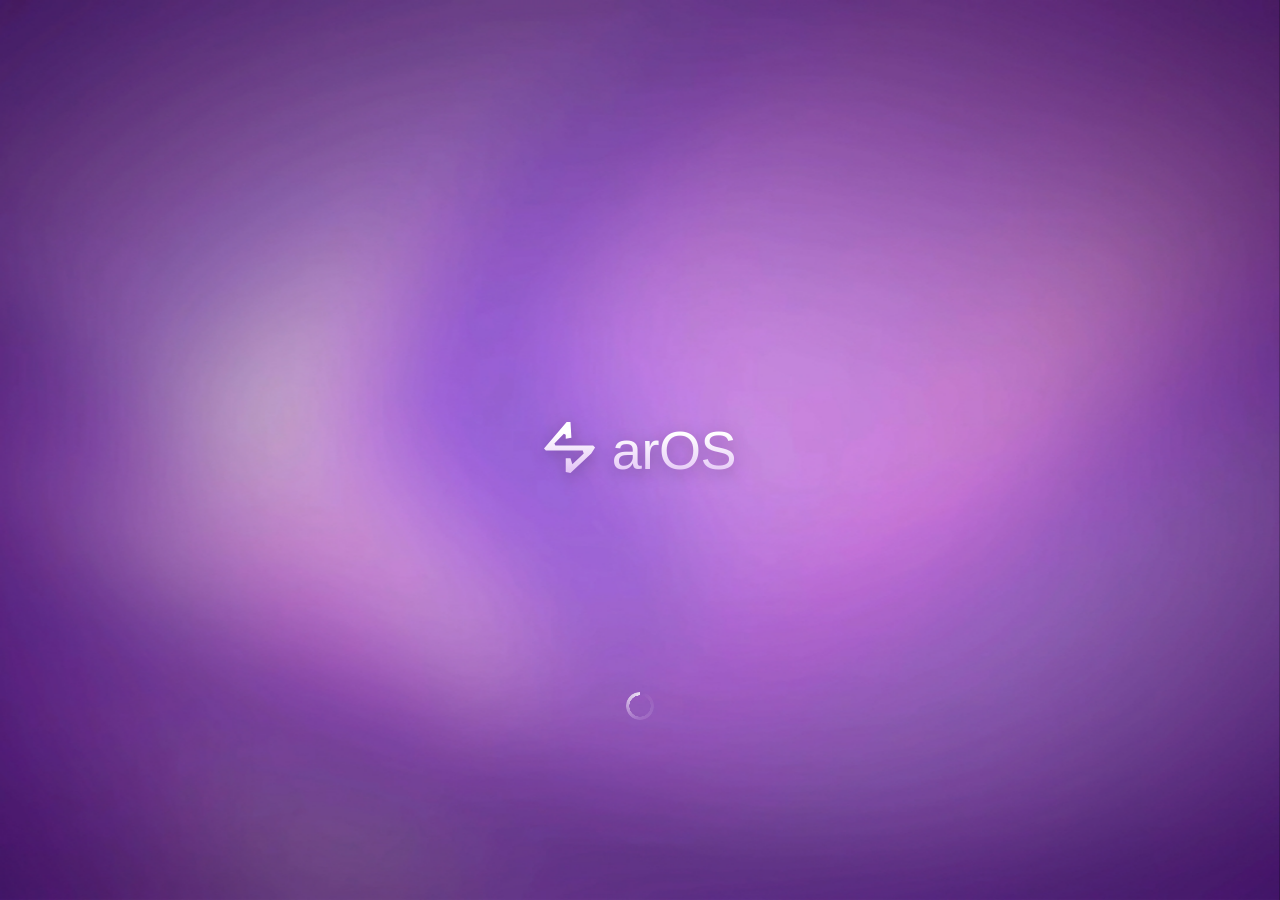
<file: index.html>
<!DOCTYPE html>
<html lang="en">
<head>
    <meta charset="UTF-8">
    <meta name="viewport" content="width=device-width, initial-scale=1.0, maximum-scale=1.0, user-scalable=no">
    <title>arOS 3</title>
    <link rel="stylesheet" href="style.css">
</head>
<body class="hide-cursor">

    <div class="black-overlay" id="blackOverlay"></div>

    <div class="bg-layer" id="bootBackground"></div>
    <div class="setup-bg-layer" id="setupBackground"></div>

    <div class="content-container" id="contentContainer">
        <div class="logo-group" id="logoGroup">
            <div class="logo-icon">
                <svg viewBox="0 0 100 100">
                    <defs>
                        <linearGradient id="logoGradient" x1="0%" y1="0%" x2="0%" y2="100%">
                            <stop offset="20%" style="stop-color:#ffffff;stop-opacity:1" />
                            <stop offset="100%" style="stop-color:#e2c2f5;stop-opacity:1" />
                        </linearGradient>
                    </defs>
                    <path d="M 43.6,0.0 
                             L 0.0,50.9 
                             L 3.6,54.7 
                             L 74.5,54.7 
                             L 76.4,60.4 
                             L 54.5,81.1 
                             L 50.9,69.8 
                             L 41.8,69.8 
                             L 41.8,96.2 
                             L 50.9,98.1 
                             L 90.9,60.4 
                             L 98.2,49.1 
                             L 94.5,45.3 
                             L 21.8,45.3 
                             L 20.0,41.5 
                             L 38.2,22.6 
                             L 41.8,24.5 
                             L 41.8,32.1 
                             L 52.7,30.2 
                             L 50.9,0.0 Z" />
                </svg>
            </div>
            <div class="logo-text">arOS</div>
        </div>

        <div class="loader-container" id="loaderContainer">
            <div class="loader"></div>
        </div>
    </div>
<div class="setup-loader-container" id="setupLoaderContainer">
        <div class="loader"></div>
        <div class="setup-text">Please wait...</div>
    </div>

<div class="setup-window" id="setupWindow">
        <div class="window-header">
            <div class="title">
                <div class="title-logo-circle">
                    <svg viewBox="0 0 100 100">
                        <path d="M 43.6,0.0 L 0.0,50.9 L 3.6,54.7 L 74.5,54.7 L 76.4,60.4 L 54.5,81.1 L 50.9,69.8 L 41.8,69.8 L 41.8,96.2 L 50.9,98.1 L 90.9,60.4 L 98.2,49.1 L 94.5,45.3 L 21.8,45.3 L 20.0,41.5 L 38.2,22.6 L 41.8,24.5 L 41.8,32.1 L 52.7,30.2 L 50.9,0.0 Z" fill="#ffffff" />
                    </svg>
                </div>
                AR OS Setup
            </div>
            <div class="close-btn">×</div>
        </div>
        <div class="window-inner-content">
            <div class="window-banner">
                <div class="banner-pill">
                    <svg viewBox="0 0 100 100">
                        <defs>
                            <linearGradient id="bannerGradient" x1="0%" y1="0%" x2="0%" y2="100%">
                                <stop offset="20%" style="stop-color:#ffffff;stop-opacity:1" />
                                <stop offset="100%" style="stop-color:#e2c2f5;stop-opacity:1" />
                            </linearGradient>
                        </defs>
                        <path d="M 43.6,0.0 L 0.0,50.9 L 3.6,54.7 L 74.5,54.7 L 76.4,60.4 L 54.5,81.1 L 50.9,69.8 L 41.8,69.8 L 41.8,96.2 L 50.9,98.1 L 90.9,60.4 L 98.2,49.1 L 94.5,45.3 L 21.8,45.3 L 20.0,41.5 L 38.2,22.6 L 41.8,24.5 L 41.8,32.1 L 52.7,30.2 L 50.9,0.0 Z" fill="url(#bannerGradient)" />
                    </svg>
                    <span>arOS 3</span>
                </div>
            </div>
            <div class="window-content">
                <label>Select a language to install:</label>
<div class="custom-dropdown" id="langDropdown" style="margin-bottom: 24px;">
    <div class="custom-dropdown-selected" id="langSelected">English (United States)</div>
    <div class="custom-dropdown-options" id="langOptions">
        <div class="custom-dropdown-option selected">English (United States)</div>
        <div class="custom-dropdown-option">English (United Kingdom)</div>
    </div>
</div>
                <button class="btn-next">Next</button>
            </div>
        </div>
    </div>

    <div class="setup-window" id="setupWindow2" style="width: 620px;">
        <div class="window-header">
            <div class="title" style="position: relative; display: flex; align-items: center;">
                <div class="back-btn" id="backBtn" style="position: absolute; left: 0; opacity: 0; display: none; cursor: pointer;">
                    <svg width="12" height="12" viewBox="0 0 24 24" fill="none" stroke="currentColor" stroke-width="2" stroke-linecap="round" stroke-linejoin="round"><path d="M19 12H5M12 19l-7-7 7-7"/></svg>
                </div>
                <div id="titleWrapper" style="display: flex; align-items: center; gap: 8px;">
                    <div class="title-logo-circle">
                        <svg viewBox="0 0 100 100">
                            <path d="M 43.6,0.0 L 0.0,50.9 L 3.6,54.7 L 74.5,54.7 L 76.4,60.4 L 54.5,81.1 L 50.9,69.8 L 41.8,69.8 L 41.8,96.2 L 50.9,98.1 L 90.9,60.4 L 98.2,49.1 L 94.5,45.3 L 21.8,45.3 L 20.0,41.5 L 38.2,22.6 L 41.8,24.5 L 41.8,32.1 L 52.7,30.2 L 50.9,0.0 Z" fill="#ffffff" />
                        </svg>
                    </div>
                    arOS Setup
                </div>
            </div>
            <div class="close-btn">×</div>
        </div>
        <div class="window-inner-content" style="position: relative; overflow: hidden; min-height: 480px;">
            <div id="step1Content" style="position: absolute; top: 0; left: 0; width: 100%; height: 100%; padding: 30px 40px 40px 40px; box-sizing: border-box; display: flex; flex-direction: column; align-items: center; text-align: center;">
                <div class="content-fade-up">
                    <svg viewBox="0 0 100 100" style="width: 32px; height: 32px; fill: #222; margin-bottom: 16px;">
                        <path d="M 43.6,0.0 L 0.0,50.9 L 3.6,54.7 L 74.5,54.7 L 76.4,60.4 L 54.5,81.1 L 50.9,69.8 L 41.8,69.8 L 41.8,96.2 L 50.9,98.1 L 90.9,60.4 L 98.2,49.1 L 94.5,45.3 L 21.8,45.3 L 20.0,41.5 L 38.2,22.6 L 41.8,24.5 L 41.8,32.1 L 52.7,30.2 L 50.9,0.0 Z" />
                    </svg>
                </div>
                <h2 class="content-fade-up" style="margin: 0 0 20px 0; font-size: 20px; color: #111;">Welcome to arOS setup!</h2>
                <div class="content-fade-up" style="font-size: 11px; color: #222; line-height: 1.6;">
                    <p style="margin: 0 0 12px 0;">Welcome to the arOS setup. We'll guide you through the installation process.<br>Click "Next" to continue.</p>
                    <p style="margin: 0 0 12px 0;">Setup will take 10 to 30 minutes, depending on the speed of your PC.</p>
                    <p style="margin: 0;">For additional information and instructions about the setup,<br>click "How to install?".</p>
                </div>
                <div class="content-fade-up" style="display: flex; gap: 12px; justify-content: center; margin-top: auto;">
                    <button class="btn-next" id="btnNextStep2" style="display: flex; align-items: center; gap: 8px; padding: 8px 16px;">
                        <svg width="12" height="12" viewBox="0 0 24 24" fill="none" stroke="currentColor" stroke-width="2" stroke-linecap="round" stroke-linejoin="round"><path d="M5 12h14M12 5l7 7-7 7"/></svg>
                        Next
                    </button>
                    <button class="btn-next" style="display: flex; align-items: center; gap: 8px; padding: 8px 16px;">
                        <svg width="12" height="12" viewBox="0 0 24 24" fill="none" stroke="currentColor" stroke-width="2" stroke-linecap="round" stroke-linejoin="round"><circle cx="12" cy="12" r="10"/><path d="M9.09 9a3 3 0 0 1 5.83 1c0 2-3 3-3 3"/><line x1="12" y1="17" x2="12.01" y2="17"/></svg>
                        How to install?
                    </button>
                </div>
            </div>

            <div id="step2Content" style="position: absolute; top: 0; left: 0; width: 100%; height: 100%; padding: 30px 40px 40px 40px; box-sizing: border-box; display: none; flex-direction: column; align-items: center; text-align: center; opacity: 0;">
                <svg viewBox="0 0 100 100" style="width: 32px; height: 32px; fill: #222; margin-bottom: 16px;">
                    <path d="M 43.6,0.0 L 0.0,50.9 L 3.6,54.7 L 74.5,54.7 L 76.4,60.4 L 54.5,81.1 L 50.9,69.8 L 41.8,69.8 L 41.8,96.2 L 50.9,98.1 L 90.9,60.4 L 98.2,49.1 L 94.5,45.3 L 21.8,45.3 L 20.0,41.5 L 38.2,22.6 L 41.8,24.5 L 41.8,32.1 L 52.7,30.2 L 50.9,0.0 Z" />
                </svg>
                <h2 style="margin: 0 0 12px 0; font-size: 20px; color: #111;">Select the edition</h2>
                <p style="font-size: 11px; color: #111; margin: 0 0 32px 0;">Please select the edition of arOS 3 you want to install.</p>
                
                <div class="editions-grid" style="display: grid; grid-template-columns: repeat(4, 1fr); gap: 12px; margin-bottom: 32px; width: 100%;">
                    <div class="edition-card">
                        <div class="edition-icon" style="background: linear-gradient(135deg, #4fc3f7, #0288d1);">
                            <svg viewBox="0 0 100 100"><path d="M 43.6,0.0 L 0.0,50.9 L 3.6,54.7 L 74.5,54.7 L 76.4,60.4 L 54.5,81.1 L 50.9,69.8 L 41.8,69.8 L 41.8,96.2 L 50.9,98.1 L 90.9,60.4 L 98.2,49.1 L 94.5,45.3 L 21.8,45.3 L 20.0,41.5 L 38.2,22.6 L 41.8,24.5 L 41.8,32.1 L 52.7,30.2 L 50.9,0.0 Z" /></svg>
                        </div>
                        <div class="edition-title">Pro</div>
                        <div class="edition-date">XX/XX/XXXX</div>
                    </div>
                    <div class="edition-card">
                        <div class="edition-icon" style="background: linear-gradient(135deg, #26a69a, #00796b);">
                            <svg viewBox="0 0 100 100"><path d="M 43.6,0.0 L 0.0,50.9 L 3.6,54.7 L 74.5,54.7 L 76.4,60.4 L 54.5,81.1 L 50.9,69.8 L 41.8,69.8 L 41.8,96.2 L 50.9,98.1 L 90.9,60.4 L 98.2,49.1 L 94.5,45.3 L 21.8,45.3 L 20.0,41.5 L 38.2,22.6 L 41.8,24.5 L 41.8,32.1 L 52.7,30.2 L 50.9,0.0 Z" /></svg>
                        </div>
                        <div class="edition-title">Home</div>
                        <div class="edition-date">XX/XX/XXXX</div>
                    </div>
                    <div class="edition-card">
                        <div class="edition-icon" style="background: linear-gradient(135deg, #ba68c8, #7b1fa2);">
                            <svg viewBox="0 0 100 100"><path d="M 43.6,0.0 L 0.0,50.9 L 3.6,54.7 L 74.5,54.7 L 76.4,60.4 L 54.5,81.1 L 50.9,69.8 L 41.8,69.8 L 41.8,96.2 L 50.9,98.1 L 90.9,60.4 L 98.2,49.1 L 94.5,45.3 L 21.8,45.3 L 20.0,41.5 L 38.2,22.6 L 41.8,24.5 L 41.8,32.1 L 52.7,30.2 L 50.9,0.0 Z" /></svg>
                        </div>
                        <div class="edition-title">Gaming</div>
                        <div class="edition-date">XX/XX/XXXX</div>
                    </div>
                    <div class="edition-card">
                        <div class="edition-icon" style="background: linear-gradient(135deg, #4dd0e1, #0097a7);">
                            <svg viewBox="0 0 100 100"><path d="M 43.6,0.0 L 0.0,50.9 L 3.6,54.7 L 74.5,54.7 L 76.4,60.4 L 54.5,81.1 L 50.9,69.8 L 41.8,69.8 L 41.8,96.2 L 50.9,98.1 L 90.9,60.4 L 98.2,49.1 L 94.5,45.3 L 21.8,45.3 L 20.0,41.5 L 38.2,22.6 L 41.8,24.5 L 41.8,32.1 L 52.7,30.2 L 50.9,0.0 Z" /></svg>
                        </div>
                        <div class="edition-title">Education</div>
                        <div class="edition-date">XX/XX/XXXX</div>
                    </div>
                    <div class="edition-card">
                        <div class="edition-icon" style="background: linear-gradient(135deg, #ffb74d, #f57c00);">
                            <svg viewBox="0 0 100 100"><path d="M 43.6,0.0 L 0.0,50.9 L 3.6,54.7 L 74.5,54.7 L 76.4,60.4 L 54.5,81.1 L 50.9,69.8 L 41.8,69.8 L 41.8,96.2 L 50.9,98.1 L 90.9,60.4 L 98.2,49.1 L 94.5,45.3 L 21.8,45.3 L 20.0,41.5 L 38.2,22.6 L 41.8,24.5 L 41.8,32.1 L 52.7,30.2 L 50.9,0.0 Z" /></svg>
                        </div>
                        <div class="edition-title">Enterprise</div>
                        <div class="edition-date">XX/XX/XXXX</div>
                    </div>
                    <div class="edition-card">
                        <div class="edition-icon" style="background: linear-gradient(135deg, #7986cb, #303f9f);">
                            <svg viewBox="0 0 100 100"><path d="M 43.6,0.0 L 0.0,50.9 L 3.6,54.7 L 74.5,54.7 L 76.4,60.4 L 54.5,81.1 L 50.9,69.8 L 41.8,69.8 L 41.8,96.2 L 50.9,98.1 L 90.9,60.4 L 98.2,49.1 L 94.5,45.3 L 21.8,45.3 L 20.0,41.5 L 38.2,22.6 L 41.8,24.5 L 41.8,32.1 L 52.7,30.2 L 50.9,0.0 Z" /></svg>
                        </div>
                        <div class="edition-title">Business</div>
                        <div class="edition-date">XX/XX/XXXX</div>
                    </div>
                    <div class="edition-card">
                        <div class="edition-icon" style="background: linear-gradient(135deg, #9e9e9e, #616161);">
                            <svg viewBox="0 0 100 100"><path d="M 43.6,0.0 L 0.0,50.9 L 3.6,54.7 L 74.5,54.7 L 76.4,60.4 L 54.5,81.1 L 50.9,69.8 L 41.8,69.8 L 41.8,96.2 L 50.9,98.1 L 90.9,60.4 L 98.2,49.1 L 94.5,45.3 L 21.8,45.3 L 20.0,41.5 L 38.2,22.6 L 41.8,24.5 L 41.8,32.1 L 52.7,30.2 L 50.9,0.0 Z" /></svg>
                        </div>
                        <div class="edition-title">Basic</div>
                        <div class="edition-date">XX/XX/XXXX</div>
                    </div>
                    <div class="edition-card">
                        <div class="edition-icon" style="background: linear-gradient(135deg, #f06292, #c2185b);">
                            <svg viewBox="0 0 100 100"><path d="M 43.6,0.0 L 0.0,50.9 L 3.6,54.7 L 74.5,54.7 L 76.4,60.4 L 54.5,81.1 L 50.9,69.8 L 41.8,69.8 L 41.8,96.2 L 50.9,98.1 L 90.9,60.4 L 98.2,49.1 L 94.5,45.3 L 21.8,45.3 L 20.0,41.5 L 38.2,22.6 L 41.8,24.5 L 41.8,32.1 L 52.7,30.2 L 50.9,0.0 Z" /></svg>
                        </div>
                        <div class="edition-title">Lite</div>
                        <div class="edition-date">XX/XX/XXXX</div>
                    </div>
                </div>

                <button class="btn-next" id="btnNextStep3" style="display: flex; align-items: center; justify-content: center; gap: 8px; padding: 8px 16px; margin-top: auto;" disabled>
                    <svg width="12" height="12" viewBox="0 0 24 24" fill="none" stroke="currentColor" stroke-width="2" stroke-linecap="round" stroke-linejoin="round"><path d="M5 12h14M12 5l7 7-7 7"/></svg>
                    Next
                </button>
            </div>

            <div id="step3Content" style="position: absolute; top: 0; left: 0; width: 100%; height: 100%; padding: 30px 40px 40px 40px; box-sizing: border-box; display: none; flex-direction: column; align-items: center; text-align: center; opacity: 0;">
                <svg viewBox="0 0 100 100" style="width: 32px; height: 32px; fill: #222; margin-bottom: 16px;">
                    <path d="M 43.6,0.0 L 0.0,50.9 L 3.6,54.7 L 74.5,54.7 L 76.4,60.4 L 54.5,81.1 L 50.9,69.8 L 41.8,69.8 L 41.8,96.2 L 50.9,98.1 L 90.9,60.4 L 98.2,49.1 L 94.5,45.3 L 21.8,45.3 L 20.0,41.5 L 38.2,22.6 L 41.8,24.5 L 41.8,32.1 L 52.7,30.2 L 50.9,0.0 Z" />
                </svg>
                <h2 style="margin: 0 0 12px 0; font-size: 20px; color: #111;">Activate arOS</h2>
                <div style="font-size: 11px; color: #111; line-height: 1.6; margin-bottom: 32px; max-width: 90%;">
                    <p style="margin: 0 0 12px 0;">You'll need to enter a valid product key. Your product key can be found in the<br>confirmation email you received after purchasing arOS, or inside its packaging.</p>
                    <p style="margin: 0;">If you skip this step, arOS will run on a 30-day trial. After the trial,<br>you'll need to enter a product key to continue using it.</p>
                </div>
                
                <div style="position: relative; width: 85%; max-width: 360px; margin-bottom: 32px;">
                    <input type="text" class="custom-input" placeholder="XXXXX-XXXXX-XXXXX-XXXXX-XXXXX" />
                    <div class="keyboard-icon">
                        <svg width="14" height="14" viewBox="0 0 24 24" fill="none" stroke="currentColor" stroke-width="2" stroke-linecap="round" stroke-linejoin="round"><rect x="2" y="4" width="20" height="16" rx="2" ry="2"></rect><line x1="6" y1="8" x2="6.01" y2="8"></line><line x1="10" y1="8" x2="10.01" y2="8"></line><line x1="14" y1="8" x2="14.01" y2="8"></line><line x1="18" y1="8" x2="18.01" y2="8"></line><line x1="6" y1="12" x2="6.01" y2="12"></line><line x1="10" y1="12" x2="10.01" y2="12"></line><line x1="14" y1="12" x2="14.01" y2="12"></line><line x1="18" y1="12" x2="18.01" y2="12"></line><line x1="7" y1="16" x2="17" y2="16"></line></svg>
                    </div>
                </div>

                <div style="display: flex; gap: 12px; justify-content: center; margin-top: auto;">
                    <button class="btn-next" id="btnNextStep4" style="display: flex; align-items: center; gap: 8px; padding: 8px 16px;">
                        <svg width="12" height="12" viewBox="0 0 24 24" fill="none" stroke="currentColor" stroke-width="2" stroke-linecap="round" stroke-linejoin="round"><path d="M5 12h14M12 5l7 7-7 7"/></svg>
                        Next
                    </button>
                    <button class="btn-next" id="btnSkipStep3" style="display: flex; align-items: center; gap: 8px; padding: 8px 16px;">
                        <svg width="12" height="12" viewBox="0 0 24 24" fill="none" stroke="currentColor" stroke-width="2" stroke-linecap="round" stroke-linejoin="round"><polyline points="15 14 20 9 15 4"></polyline><path d="M4 20v-7a4 4 0 0 1 4-4h12"></path></svg>
                        Skip
                    </button>
                </div>
            </div>
<div id="step4Content" style="position: absolute; top: 0; left: 0; width: 100%; height: 100%; padding: 30px 40px 40px 40px; box-sizing: border-box; display: none; flex-direction: column; align-items: center; text-align: center; opacity: 0;">
                <svg viewBox="0 0 28 28" style="width: 70px; height: 70px; fill: #222; margin-bottom: 12px; filter: drop-shadow(0 2px 4px rgba(0,0,0,0.1));">
                    <path d="M 10 18.5 L 5.5 27 L 9.5 24 L 12 27 L 12 18.5 Z" />
                    <path d="M 18 18.5 L 22.5 27 L 18.5 24 L 16 27 L 16 18.5 Z" />
                    <path d="M 12.2 -1.36 L 15.8 -1.36 L 15.72 1.68 L 18.67 2.9 L 20.76 0.7 L 23.3 3.24 L 21.1 5.33 L 22.32 8.28 L 25.36 8.2 L 25.36 11.8 L 22.32 11.72 L 21.1 14.67 L 23.3 16.76 L 20.76 19.3 L 18.67 17.1 L 15.72 18.32 L 15.8 21.36 L 12.2 21.36 L 12.28 18.32 L 9.33 17.1 L 7.24 19.3 L 4.7 16.76 L 6.9 14.67 L 5.68 11.72 L 2.64 11.8 L 2.64 8.2 L 5.68 8.28 L 6.9 5.33 L 4.7 3.24 L 7.24 0.7 L 9.33 2.9 L 12.28 1.68 Z" />
                    <circle cx="14" cy="10" r="6" fill="#fff"/>
                    <circle cx="14" cy="10" r="3.5" />
                </svg>
                <h2 style="margin: 0 0 10px 0; font-size: 20px; color: #111;">License Agreement</h2>
                <p style="font-size: 11px; color: #111; margin: 0 0 16px 0;">Please read the arOS 3 License Agreement carefully before continuing the installation.</p>
                
                <div class="license-box">
                    <strong>arOS 3 End User License Agreement (EULA)</strong><br><br>
                    <strong>IMPORTANT:</strong> PLEASE READ THIS LICENSE AGREEMENT CAREFULLY. BY DOWNLOADING, INSTALLING, OR USING THIS SOFTWARE, YOU AGREE TO ALL THE TERMS AND CONDITIONS OF THIS AGREEMENT. IF YOU DO NOT AGREE TO THESE TERMS, DO NOT INSTALL OR USE THIS SOFTWARE.<br><br>
                    <strong>1. License Grant</strong><br>
                    The Licensor hereby grants you a personal, limited, non-exclusive, and non-transferable license to install and use the arOS Operating System ("Software") solely for your personal or internal business purposes, subject to the terms and conditions set forth in this Agreement.<br><br>
                    <strong>2. Restrictions</strong><br>
                    You may not reverse engineer, decompile, disassemble, or attempt to derive the source code of the Software. You may not modify, adapt, alter, translate, or create derivative works from the Software. Renting, leasing, sublicensing, or distributing the Software to any third party is strictly prohibited without prior written consent from the Licensor.<br><br>
                    <strong>3. Intellectual Property Rights</strong><br>
                    All title, ownership rights, and intellectual property rights in and to the Software, including any updates, enhancements, or modifications, remain exclusively with the Licensor. This license does not grant you any rights to trademarks or service marks associated with arOS.<br><br>
                    <strong>4. Termination</strong><br>
                    This Agreement is effective until terminated. The Licensor may terminate this Agreement immediately and without notice if you fail to comply with any of its terms. Upon termination, you must destroy all copies of the Software in your possession.<br><br>
                    <strong>5. Limitation of Liability</strong><br>
                    IN NO EVENT SHALL THE LICENSOR BE LIABLE FOR ANY SPECIAL, INCIDENTAL, INDIRECT, OR CONSEQUENTIAL DAMAGES WHATSOEVER (INCLUDING, WITHOUT LIMITATION, DAMAGES FOR LOSS OF BUSINESS PROFITS, BUSINESS INTERRUPTION, LOSS OF BUSINESS INFORMATION, OR ANY OTHER PECUNIARY LOSS) ARISING OUT OF THE USE OF OR INABILITY TO USE THE SOFTWARE.
                </div>

                <div style="display: flex; gap: 12px; justify-content: center; margin-top: auto;">
                    <button class="btn-next" id="btnDecline" style="display: flex; align-items: center; gap: 8px; padding: 8px 16px;">
                        <svg width="12" height="12" viewBox="0 0 24 24" fill="none" stroke="currentColor" stroke-width="2" stroke-linecap="round" stroke-linejoin="round"><circle cx="12" cy="12" r="10"></circle><line x1="15" y1="9" x2="9" y2="15"></line><line x1="9" y1="9" x2="15" y2="15"></line></svg>
                        Decline
                    </button>
                    <button class="btn-next" id="btnAccept" style="display: flex; align-items: center; gap: 8px; padding: 8px 16px;">
                        <svg width="12" height="12" viewBox="0 0 24 24" fill="none" stroke="currentColor" stroke-width="2" stroke-linecap="round" stroke-linejoin="round"><path d="M12 22c5.523 0 10-4.477 10-10S17.523 2 12 2 2 6.477 2 12s4.477 10 10 10z"></path><path d="M9 12l2 2 4-4"></path></svg>
                        Accept
                    </button>
                </div>
            </div>

            <div id="step5Content" style="position: absolute; top: 0; left: 0; width: 100%; height: 100%; padding: 30px 40px 40px 40px; box-sizing: border-box; display: none; flex-direction: column; align-items: center; text-align: center; opacity: 0;">
                <svg viewBox="0 0 24 24" style="width: 36px; height: 36px; fill: none; stroke: #222; stroke-width: 1.5; margin-bottom: 12px; filter: drop-shadow(0 2px 4px rgba(0,0,0,0.1));">
                    <rect x="5" y="2" width="14" height="20" rx="3" fill="#e2e2e2" />
                    <circle cx="12" cy="10" r="4" />
                    <path d="M12 10 L14.5 12.5" />
                    <circle cx="9" cy="18" r="1" fill="#222" />
                </svg>
                <h2 style="margin: 0 0 10px 0; font-size: 20px; color: #111;">Select Destination</h2>
                <p style="font-size: 11px; color: #111; margin: 0 0 16px 0;">Select the disk where you want to install arOS. To continue the installation process, click "Next".</p>
                
                <div class="disk-selection-box">
                    <div class="disk-card" id="diskCard0">
                        <div style="width: 32px; height: 40px; background: linear-gradient(180deg, #444, #222); border-radius: 4px; position: relative; margin-bottom: 12px; box-shadow: 0 4px 8px rgba(0,0,0,0.2);">
                            <div style="position: absolute; top: 6px; left: 50%; transform: translateX(-50%); width: 22px; height: 22px; border-radius: 50%; background: radial-gradient(circle, #777, #333); border: 1px solid #444;"></div>
                            <div style="position: absolute; bottom: 6px; left: 6px; width: 3px; height: 3px; border-radius: 50%; background: #00d2ff; box-shadow: 0 0 4px #00d2ff;"></div>
                        </div>
                        <div class="disk-title">Drive 0</div>
                        <div class="disk-subtitle">XX GB free of XX TB</div>
                    </div>
                </div>

                <div style="display: flex; gap: 12px; justify-content: center; margin-top: auto;">
                    <button class="btn-next" id="btnNextStep5" disabled style="display: flex; align-items: center; gap: 8px; padding: 8px 16px;">
                        <svg width="12" height="12" viewBox="0 0 24 24" fill="none" stroke="currentColor" stroke-width="2" stroke-linecap="round" stroke-linejoin="round"><path d="M5 12h14M12 5l7 7-7 7"/></svg>
                        Next
                    </button>
                    <button class="btn-next" style="display: flex; align-items: center; gap: 8px; padding: 8px 16px;">
                        <svg width="12" height="12" viewBox="0 0 24 24" fill="none" stroke="currentColor" stroke-width="2" stroke-linecap="round" stroke-linejoin="round"><circle cx="12" cy="12" r="1"/><circle cx="19" cy="12" r="1"/><circle cx="5" cy="12" r="1"/></svg>
                        Options
                    </button>
                </div>
            </div>

            <div id="step6Content" style="position: absolute; top: 0; left: 0; width: 100%; height: 100%; padding: 30px 40px 40px 40px; box-sizing: border-box; display: none; flex-direction: column; align-items: center; text-align: center; opacity: 0;">
                <svg viewBox="0 0 100 100" style="width: 36px; height: 36px; fill: #222; margin-bottom: 12px; filter: drop-shadow(0 2px 4px rgba(0,0,0,0.1));">
                    <path d="M 43.6,0.0 L 0.0,50.9 L 3.6,54.7 L 74.5,54.7 L 76.4,60.4 L 54.5,81.1 L 50.9,69.8 L 41.8,69.8 L 41.8,96.2 L 50.9,98.1 L 90.9,60.4 L 98.2,49.1 L 94.5,45.3 L 21.8,45.3 L 20.0,41.5 L 38.2,22.6 L 41.8,24.5 L 41.8,32.1 L 52.7,30.2 L 50.9,0.0 Z" />
                </svg>
                <h2 style="margin: 0 0 16px 0; font-size: 20px; color: #111;">Are you ready?</h2>
                
                <div style="font-size: 11px; color: #111; line-height: 1.8; display: flex; flex-direction: column; justify-content: center; margin-bottom: 20px;">
                    <p style="margin: 0 0 16px 0;">Are you ready to install arOS 3 on your PC?</p>
                    <p style="margin: 0 0 16px 0;">By clicking "Yes!", please note that your files, apps, and settings will be deleted.<br>It is important to back up all your files before installing arOS 3.</p>
                    <p style="margin: 0;">During installation, you won't be able to use your PC. Save and close your files<br>before starting.</p>
                </div>

                <div style="display: flex; gap: 12px; justify-content: center; margin-top: auto;">
                    <button class="btn-next" id="btnNo" style="display: flex; align-items: center; gap: 8px; padding: 8px 16px;">
                        <svg width="12" height="12" viewBox="0 0 24 24" fill="none" stroke="currentColor" stroke-width="2" stroke-linecap="round" stroke-linejoin="round"><line x1="18" y1="6" x2="6" y2="18"></line><line x1="6" y1="6" x2="18" y2="18"></line></svg>
                        No
                    </button>
                    <button class="btn-next" id="btnYes" style="display: flex; align-items: center; gap: 8px; padding: 8px 16px;">
                        <svg width="12" height="12" viewBox="0 0 24 24" fill="none" stroke="currentColor" stroke-width="2" stroke-linecap="round" stroke-linejoin="round"><polyline points="20 6 9 17 4 12"></polyline></svg>
                        Yes!
                    </button>
                </div>
            </div>

            <div id="step7Content" style="position: absolute; top: 0; left: 0; width: 100%; height: 100%; padding: 30px 40px 40px 40px; box-sizing: border-box; display: none; flex-direction: column; align-items: center; text-align: center; opacity: 0;">
                <div style="flex-grow: 1; display: flex; flex-direction: column; justify-content: center; align-items: center; width: 100%;">
                    <svg viewBox="0 0 100 100" style="width: 36px; height: 36px; fill: #222; margin-bottom: 12px; filter: drop-shadow(0 2px 4px rgba(0,0,0,0.1));">
                        <path d="M 43.6,0.0 L 0.0,50.9 L 3.6,54.7 L 74.5,54.7 L 76.4,60.4 L 54.5,81.1 L 50.9,69.8 L 41.8,69.8 L 41.8,96.2 L 50.9,98.1 L 90.9,60.4 L 98.2,49.1 L 94.5,45.3 L 21.8,45.3 L 20.0,41.5 L 38.2,22.6 L 41.8,24.5 L 41.8,32.1 L 52.7,30.2 L 50.9,0.0 Z" />
                    </svg>
                    <h2 style="margin: 0 0 40px 0; font-size: 20px; color: #111;">Installing arOS 3</h2>
                    
                    <div style="position: relative; width: 100%; height: 16px; margin-bottom: 12px;">
                        <div id="installText1" style="font-size: 10px; color: #111; position: absolute; top: 0; left: 0; width: 100%;">Preparing the disk...</div>
                        <div id="installText2" style="font-size: 10px; color: #111; position: absolute; top: 0; left: 0; width: 100%; opacity: 0;">Installing arOS, we won't be long, just a moment...</div>
                        <div id="installText3" style="font-size: 10px; color: #111; position: absolute; top: 0; left: 0; width: 100%; opacity: 0;">Preparing to restart in x minutes...</div>
                    </div>
                    
                    <div class="progress-bar-container" style="position: relative; overflow: hidden; background: rgba(255, 255, 255, 0.35);">
                        <div id="installProgressBar" class="progress-bar-fill" style="position: absolute; top: 0; left: 0; width: 0%; height: 100%; background: rgba(255,255,255,1); border-radius: 4px;"></div>
                        <div id="redProgressBar" style="position: absolute; top: 0; left: 0; width: 0%; height: 100%; background: #ff3b3b; border-radius: 4px; opacity: 0;"></div>
                    </div>
                </div>
                
                <div style="margin-top: auto; display: flex; justify-content: center; align-items: center; width: 100%; height: 40px; position: relative;">
                    <div id="bottomText1" style="font-size: 9px; color: #333; opacity: 0; position: absolute; top: 30px;">about x minutes and x seconds remaining</div>
                    <button id="btnRestartNow" class="btn-next" style="opacity: 0; pointer-events: none; display: flex; align-items: center; gap: 8px; padding: 8px 16px; position: absolute;">
                        <svg width="12" height="12" viewBox="0 0 24 24" fill="none" stroke="currentColor" stroke-width="2" stroke-linecap="round" stroke-linejoin="round"><path d="M21.5 2v6h-6M2.5 22v-6h6M2 11.5a10 10 0 0 1 18.8-4.3M22 12.5a10 10 0 0 1-18.8 4.3"/></svg>
                        Restart Now
                    </button>
                </div>
            </div>
            </div>
        </div>
    </div>

<div id="restartOverlay" class="darkness-overlay" style="z-index: 100;"></div>
<div id="darknessOverlay" class="darkness-overlay"></div>
    <div class="oobe-container" id="oobeContainer" style="display: none; position: absolute; top: 0; left: 0; width: 100%; height: 100%; z-index: 50; flex-direction: column; align-items: center; justify-content: center; background: #000;">
        <div class="oobe-text" id="oobeText">
            <div class="oobe-text-base">Welcome to arOS 3</div>
            <div class="oobe-text-shine" aria-hidden="true">Welcome to arOS 3</div>
        </div>
    </div>

    <div class="oobe-app-window" id="oobeAppWindow">
        <div class="oobe-sidebar">
            <ul style="position: relative;">
                <div id="sidebarHighlight" class="sidebar-highlight" style="top: 0;"></div>
                <li class="active"><svg viewBox="0 0 24 24" fill="none" stroke="currentColor" stroke-width="2" stroke-linecap="round" stroke-linejoin="round" class="sidebar-icon"><path d="M4 15s1-1 4-1 5 2 8 2 4-1 4-1V3s-1 1-4 1-5-2-8-2-4 1-4 1z"></path><line x1="4" y1="22" x2="4" y2="15"></line></svg> Welcome</li>
                <li><svg viewBox="0 0 24 24" fill="none" stroke="currentColor" stroke-width="2" stroke-linecap="round" stroke-linejoin="round" class="sidebar-icon"><circle cx="12" cy="12" r="10"></circle><line x1="2" y1="12" x2="22" y2="12"></line><path d="M12 2a15.3 15.3 0 0 1 4 10 15.3 15.3 0 0 1-4 10 15.3 15.3 0 0 1-4-10 15.3 15.3 0 0 1 4-10z"></path></svg> Region</li>
                <li><svg viewBox="0 0 24 24" fill="none" stroke="currentColor" stroke-width="2" stroke-linecap="round" stroke-linejoin="round" class="sidebar-icon"><path d="M21.5 2v6h-6M2.5 22v-6h6M2 11.5a10 10 0 0 1 18.8-4.3M22 12.5a10 10 0 0 1-18.8 4.3"/></svg> Transfer data</li>
                <li><svg viewBox="0 0 24 24" fill="none" stroke="currentColor" stroke-width="2" stroke-linecap="round" stroke-linejoin="round" class="sidebar-icon"><line x1="21" y1="4" x2="14" y2="4"></line><line x1="10" y1="4" x2="3" y2="4"></line><line x1="21" y1="12" x2="12" y2="12"></line><line x1="8" y1="12" x2="3" y2="12"></line><line x1="21" y1="20" x2="16" y2="20"></line><line x1="12" y1="20" x2="3" y2="20"></line><line x1="14" y1="1" x2="14" y2="7"></line><line x1="8" y1="9" x2="8" y2="15"></line><line x1="16" y1="17" x2="16" y2="23"></line></svg> Preferences</li>
                <li><svg viewBox="0 0 24 24" fill="none" stroke="currentColor" stroke-width="2" stroke-linecap="round" stroke-linejoin="round" class="sidebar-icon"><path d="M20 21v-2a4 4 0 0 0-4-4H8a4 4 0 0 0-4 4v2"></path><circle cx="12" cy="7" r="4"></circle></svg> Account</li>
                <li><svg viewBox="0 0 24 24" fill="none" stroke="currentColor" stroke-width="2" stroke-linecap="round" stroke-linejoin="round" class="sidebar-icon"><rect x="3" y="3" width="18" height="18" rx="2" ry="2"></rect><circle cx="8.5" cy="8.5" r="1.5"></circle><polyline points="21 15 16 10 5 21"></polyline></svg> Wallpaper</li>
                <li><svg viewBox="0 0 24 24" fill="none" stroke="currentColor" stroke-width="2" stroke-linecap="round" stroke-linejoin="round" class="sidebar-icon"><polygon points="13 2 3 14 12 14 11 22 21 10 12 10 13 2"></polygon></svg> Sign in to AbdiRPC</li>
                <li><svg viewBox="0 0 24 24" fill="none" stroke="currentColor" stroke-width="2" stroke-linecap="round" stroke-linejoin="round" class="sidebar-icon"><path d="M21 10c0 7-9 13-9 13s-9-6-9-13a9 9 0 0 1 18 0z"></path><circle cx="12" cy="10" r="3"></circle></svg> Location</li>
                <li><svg viewBox="0 0 24 24" fill="none" stroke="currentColor" stroke-width="2" stroke-linecap="round" stroke-linejoin="round" class="sidebar-icon"><circle cx="12" cy="12" r="10"></circle><polyline points="12 6 12 12 16 14"></polyline></svg> Time Zone</li>
                <li><svg viewBox="0 0 24 24" fill="none" stroke="currentColor" stroke-width="2" stroke-linecap="round" stroke-linejoin="round" class="sidebar-icon"><path d="M2 12s3-7 10-7 10 7 10 7-3 7-10 7-10-7-10-7Z"></path><circle cx="12" cy="12" r="3"></circle></svg> Look</li>
                <li><svg viewBox="0 0 24 24" fill="none" stroke="currentColor" stroke-width="2" stroke-linecap="round" stroke-linejoin="round" class="sidebar-icon"><path d="M12 22s8-4 8-10V5l-8-3-8 3v7c0 6 8 10 8 10z"></path></svg> Protect arOS</li>
                <li><svg viewBox="0 0 24 24" fill="none" stroke="currentColor" stroke-width="2" stroke-linecap="round" stroke-linejoin="round" class="sidebar-icon"><polyline points="20 6 9 17 4 12"></polyline></svg> Express settings</li>
            </ul>
        </div>
        <div class="oobe-content" style="position: relative; overflow-x: clip; overflow-y: visible;">
            <div id="oobeStep1Content" class="oobe-step-content" style="position: absolute; top: 0; left: 0; width: 100%; height: 100%; display: flex; flex-direction: column; padding: 12px 12px 24px 12px; box-sizing: border-box;">
                <div class="oobe-banner"></div>
                <div class="oobe-main-text">
                    <div class="oobe-title-row">
                        <svg viewBox="0 0 100 100" class="oobe-title-logo">
                            <path d="M 43.6,0.0 L 0.0,50.9 L 3.6,54.7 L 74.5,54.7 L 76.4,60.4 L 54.5,81.1 L 50.9,69.8 L 41.8,69.8 L 41.8,96.2 L 50.9,98.1 L 90.9,60.4 L 98.2,49.1 L 94.5,45.3 L 21.8,45.3 L 20.0,41.5 L 38.2,22.6 L 41.8,24.5 L 41.8,32.1 L 52.7,30.2 L 50.9,0.0 Z" fill="#333" />
                        </svg>
                        <h1>Welcome!</h1>
                    </div>
                    <p>There are a few more steps to complete before arOS is ready to use. We'll<br>guide you through some basic configurations.</p>
                    <p>Please click Next to continue.</p>
                </div>
                <div style="position: absolute; bottom: 24px; right: 24px; display: flex; gap: 8px;">
                    <button class="oobe-next-btn" id="btnOobeNext1">
                        Next
                        <svg width="12" height="12" viewBox="0 0 24 24" fill="none" stroke="currentColor" stroke-width="2" stroke-linecap="round" stroke-linejoin="round"><path d="M5 12h14M12 5l7 7-7 7"/></svg>
                    </button>
                </div>
            </div>

            <div id="oobeStep2Content" class="oobe-step-content" style="position: absolute; top: 0; left: 0; width: 100%; height: 100%; display: none; flex-direction: column; padding: 30px 40px 24px 40px; box-sizing: border-box; opacity: 0;">
                <div class="oobe-title-row" style="margin-bottom: 8px;">
                    <svg viewBox="0 0 24 24" fill="none" stroke="#333" stroke-width="2" stroke-linecap="round" stroke-linejoin="round" style="width: 24px; height: 24px;"><circle cx="12" cy="12" r="10"></circle><line x1="2" y1="12" x2="22" y2="12"></line><path d="M12 2a15.3 15.3 0 0 1 4 10 15.3 15.3 0 0 1-4 10 15.3 15.3 0 0 1-4-10 15.3 15.3 0 0 1 4-10z"></path></svg>
                    <h1 style="font-size: 20px; font-weight: 600; margin: 0; color: #111;">Choose your region</h1>
                </div>
                <p style="font-size: 11px; color: #111; margin: 0 0 20px 0;">Please select your country or region based on where you live.</p>
                
                <div class="country-list-box" style="flex-grow: 1; margin-bottom: 60px;">
                    <div class="country-item selected">Afghanistan</div>
                    <div class="country-item">Albania</div>
                    <div class="country-item">Algeria</div>
                    <div class="country-item">Andorra</div>
                    <div class="country-item">Angola</div>
                    <div class="country-item">Argentina</div>
                    <div class="country-item">Australia</div>
                    <div class="country-item">Austria</div>
                    <div class="country-item">Bahamas</div>
                    <div class="country-item">Bahrain</div>
                    <div class="country-item">Bangladesh</div>
                    <div class="country-item">Barbados</div>
                    <div class="country-item">Belarus</div>
                    <div class="country-item">Belgium</div>
                    <div class="country-item">Belize</div>
                    <div class="country-item">Benin</div>
                    <div class="country-item">Bhutan</div>
                    <div class="country-item">Bolivia</div>
                    <div class="country-item">Bosnia and Herzegovina</div>
                    <div class="country-item">Botswana</div>
                    <div class="country-item">Brazil</div>
                    <div class="country-item">Brunei</div>
                    <div class="country-item">Bulgaria</div>
                    <div class="country-item">Burkina Faso</div>
                    <div class="country-item">Burundi</div>
                    <div class="country-item">Cabo Verde</div>
                    <div class="country-item">Cambodia</div>
                    <div class="country-item">Cameroon</div>
                    <div class="country-item">Canada</div>
                    <div class="country-item">Central African Republic</div>
                    <div class="country-item">Chad</div>
                    <div class="country-item">Chile</div>
                    <div class="country-item">China</div>
                    <div class="country-item">Colombia</div>
                    <div class="country-item">Comoros</div>
                    <div class="country-item">Congo</div>
                    <div class="country-item">Costa Rica</div>
                    <div class="country-item">Croatia</div>
                    <div class="country-item">Cuba</div>
                    <div class="country-item">Cyprus</div>
                    <div class="country-item">Czechia</div>
                    <div class="country-item">Denmark</div>
                    <div class="country-item">Djibouti</div>
                    <div class="country-item">Dominica</div>
                    <div class="country-item">Dominican Republic</div>
                    <div class="country-item">Ecuador</div>
                    <div class="country-item">Egypt</div>
                    <div class="country-item">El Salvador</div>
                    <div class="country-item">Equatorial Guinea</div>
                    <div class="country-item">Eritrea</div>
                    <div class="country-item">Estonia</div>
                    <div class="country-item">Eswatini</div>
                    <div class="country-item">Ethiopia</div>
                    <div class="country-item">Fiji</div>
                    <div class="country-item">Finland</div>
                    <div class="country-item">France</div>
                    <div class="country-item">Gabon</div>
                    <div class="country-item">Gambia</div>
                    <div class="country-item">Georgia</div>
                    <div class="country-item">Germany</div>
                    <div class="country-item">Ghana</div>
                    <div class="country-item">Greece</div>
                    <div class="country-item">Grenada</div>
                    <div class="country-item">Guatemala</div>
                    <div class="country-item">Guinea</div>
                    <div class="country-item">Guinea-Bissau</div>
                    <div class="country-item">Guyana</div>
                    <div class="country-item">Haiti</div>
                    <div class="country-item">Honduras</div>
                    <div class="country-item">Hungary</div>
                    <div class="country-item">Iceland</div>
                    <div class="country-item">India</div>
                    <div class="country-item">Indonesia</div>
                    <div class="country-item">Iran</div>
                    <div class="country-item">Iraq</div>
                    <div class="country-item">Ireland</div>
                    <div class="country-item">Israel</div>
                    <div class="country-item">Italy</div>
                    <div class="country-item">Ivory Coast</div>
                    <div class="country-item">Jamaica</div>
                    <div class="country-item">Japan</div>
                    <div class="country-item">Jordan</div>
                    <div class="country-item">Kazakhstan</div>
                    <div class="country-item">Kenya</div>
                    <div class="country-item">Kiribati</div>
                    <div class="country-item">Kuwait</div>
                    <div class="country-item">Kyrgyzstan</div>
                    <div class="country-item">Laos</div>
                    <div class="country-item">Latvia</div>
                    <div class="country-item">Lebanon</div>
                    <div class="country-item">Lesotho</div>
                    <div class="country-item">Liberia</div>
                    <div class="country-item">Libya</div>
                    <div class="country-item">Liechtenstein</div>
                    <div class="country-item">Lithuania</div>
                    <div class="country-item">Luxembourg</div>
                    <div class="country-item">Madagascar</div>
                    <div class="country-item">Malawi</div>
                    <div class="country-item">Malaysia</div>
                    <div class="country-item">Maldives</div>
                    <div class="country-item">Mali</div>
                    <div class="country-item">Malta</div>
                    <div class="country-item">Marshall Islands</div>
                    <div class="country-item">Mauritania</div>
                    <div class="country-item">Mauritius</div>
                    <div class="country-item">Mexico</div>
                    <div class="country-item">Micronesia</div>
                    <div class="country-item">Moldova</div>
                    <div class="country-item">Monaco</div>
                    <div class="country-item">Mongolia</div>
                    <div class="country-item">Montenegro</div>
                    <div class="country-item">Morocco</div>
                    <div class="country-item">Mozambique</div>
                    <div class="country-item">Myanmar</div>
                    <div class="country-item">Namibia</div>
                    <div class="country-item">Nauru</div>
                    <div class="country-item">Nepal</div>
                    <div class="country-item">Netherlands</div>
                    <div class="country-item">New Zealand</div>
                    <div class="country-item">Nicaragua</div>
                    <div class="country-item">Niger</div>
                    <div class="country-item">Nigeria</div>
                    <div class="country-item">North Korea</div>
                    <div class="country-item">North Macedonia</div>
                    <div class="country-item">Norway</div>
                    <div class="country-item">Oman</div>
                    <div class="country-item">Pakistan</div>
                    <div class="country-item">Palau</div>
                    <div class="country-item">Palestine State</div>
                    <div class="country-item">Panama</div>
                    <div class="country-item">Papua New Guinea</div>
                    <div class="country-item">Paraguay</div>
                    <div class="country-item">Peru</div>
                    <div class="country-item">Philippines</div>
                    <div class="country-item">Poland</div>
                    <div class="country-item">Portugal</div>
                    <div class="country-item">Qatar</div>
                    <div class="country-item">Romania</div>
                    <div class="country-item">Russia</div>
                    <div class="country-item">Rwanda</div>
                    <div class="country-item">Saint Kitts and Nevis</div>
                    <div class="country-item">Saint Lucia</div>
                    <div class="country-item">Saint Vincent and the Grenadines</div>
                    <div class="country-item">Samoa</div>
                    <div class="country-item">San Marino</div>
                    <div class="country-item">Sao Tome and Principe</div>
                    <div class="country-item">Saudi Arabia</div>
                    <div class="country-item">Senegal</div>
                    <div class="country-item">Serbia</div>
                    <div class="country-item">Seychelles</div>
                    <div class="country-item">Sierra Leone</div>
                    <div class="country-item">Singapore</div>
                    <div class="country-item">Slovakia</div>
                    <div class="country-item">Slovenia</div>
                    <div class="country-item">Solomon Islands</div>
                    <div class="country-item">Somalia</div>
                    <div class="country-item">South Africa</div>
                    <div class="country-item">South Korea</div>
                    <div class="country-item">South Sudan</div>
                    <div class="country-item">Spain</div>
                    <div class="country-item">Sri Lanka</div>
                    <div class="country-item">Sudan</div>
                    <div class="country-item">Suriname</div>
                    <div class="country-item">Sweden</div>
                    <div class="country-item">Switzerland</div>
                    <div class="country-item">Syria</div>
                    <div class="country-item">Taiwan</div>
                    <div class="country-item">Tajikistan</div>
                    <div class="country-item">Tanzania</div>
                    <div class="country-item">Thailand</div>
                    <div class="country-item">Timor-Leste</div>
                    <div class="country-item">Togo</div>
                    <div class="country-item">Tonga</div>
                    <div class="country-item">Trinidad and Tobago</div>
                    <div class="country-item">Tunisia</div>
                    <div class="country-item">Turkey</div>
                    <div class="country-item">Turkmenistan</div>
                    <div class="country-item">Tuvalu</div>
                    <div class="country-item">Uganda</div>
                    <div class="country-item">Ukraine</div>
                    <div class="country-item">United Arab Emirates</div>
                    <div class="country-item">United Kingdom</div>
                    <div class="country-item">United States of America</div>
                    <div class="country-item">Uruguay</div>
                    <div class="country-item">Uzbekistan</div>
                    <div class="country-item">Vanuatu</div>
                    <div class="country-item">Venezuela</div>
                    <div class="country-item">Vietnam</div>
                    <div class="country-item">Yemen</div>
                    <div class="country-item">Zambia</div>
                    <div class="country-item">Zimbabwe</div>
                </div>

                <div style="position: absolute; bottom: 24px; right: 24px; display: flex; gap: 8px;">
                    <button class="oobe-next-btn" id="btnOobeBack2">
                        <svg width="12" height="12" viewBox="0 0 24 24" fill="none" stroke="currentColor" stroke-width="2" stroke-linecap="round" stroke-linejoin="round"><path d="M19 12H5M12 19l-7-7 7-7"/></svg>
                        Back
                    </button>
                    <button class="oobe-next-btn" id="btnOobeNext2">
                        Next
                        <svg width="12" height="12" viewBox="0 0 24 24" fill="none" stroke="currentColor" stroke-width="2" stroke-linecap="round" stroke-linejoin="round"><path d="M5 12h14M12 5l7 7-7 7"/></svg>
                    </button>
                </div>
            </div>

            <div id="oobeStep3Content" class="oobe-step-content" style="position: absolute; top: 0; left: 0; width: 100%; height: 100%; display: none; flex-direction: column; padding: 30px 40px 24px 40px; box-sizing: border-box; opacity: 0;">
                <div class="oobe-title-row" style="margin-bottom: 8px;">
                    <svg viewBox="0 0 24 24" fill="none" stroke="#333" stroke-width="2" stroke-linecap="round" stroke-linejoin="round" style="width: 24px; height: 24px;"><path d="M21.5 2v6h-6M2.5 22v-6h6M2 11.5a10 10 0 0 1 18.8-4.3M22 12.5a10 10 0 0 1-18.8 4.3"/></svg>
                    <h1 style="font-size: 20px; font-weight: 600; margin: 0; color: #111;">Let’s transfer your data</h1>
                </div>
                <div style="font-size: 11px; color: #111; line-height: 1.6; margin-bottom: 32px;">
                    <p style="margin: 0 0 8px 0;">You can transfer your data from another arOS device or another operating system.</p>
                    <p style="margin: 0;">If you do not want to transfer data from a PC, you can use a backup, a<br>startup disk, or set up arOS without transferring any data.</p>
                </div>
                <div style="width: 100%; max-width: 400px;">
                    <label style="font-size: 11px; color: #111; margin-bottom: 10px; font-weight: 500; display: block;">How do you want to transfer your files?</label>
                    <div class="custom-dropdown" id="transferDropdown">
                        <div class="custom-dropdown-selected" id="transferSelected">Set up as new PC</div>
                        <div class="custom-dropdown-options" id="transferOptions">
                            <div class="custom-dropdown-option selected">Set up as new PC</div>
                            <div class="custom-dropdown-option">Transfer from Mac or PC</div>
                        </div>
                    </div>
                </div>

                <div style="position: absolute; bottom: 24px; right: 24px; display: flex; gap: 8px;">
                    <button class="oobe-next-btn" id="btnOobeBack3">
                        <svg width="12" height="12" viewBox="0 0 24 24" fill="none" stroke="currentColor" stroke-width="2" stroke-linecap="round" stroke-linejoin="round"><path d="M19 12H5M12 19l-7-7 7-7"/></svg>
                        Back
                    </button>
                    <button class="oobe-next-btn" id="btnOobeNext3">
                        Next
                        <svg width="12" height="12" viewBox="0 0 24 24" fill="none" stroke="currentColor" stroke-width="2" stroke-linecap="round" stroke-linejoin="round"><path d="M5 12h14M12 5l7 7-7 7"/></svg>
                    </button>
                </div>
            </div>

            <div id="oobeStep4Content" class="oobe-step-content" style="position: absolute; top: 0; left: 0; width: 100%; height: 100%; display: none; flex-direction: column; padding: 30px 40px 24px 40px; box-sizing: border-box; opacity: 0;">
                <div class="oobe-title-row" style="margin-bottom: 8px;">
                    <svg viewBox="0 0 24 24" fill="none" stroke="#333" stroke-width="2" stroke-linecap="round" stroke-linejoin="round" style="width: 24px; height: 24px;"><line x1="21" y1="4" x2="14" y2="4"></line><line x1="10" y1="4" x2="3" y2="4"></line><line x1="21" y1="12" x2="12" y2="12"></line><line x1="8" y1="12" x2="3" y2="12"></line><line x1="21" y1="20" x2="16" y2="20"></line><line x1="12" y1="20" x2="3" y2="20"></line><line x1="14" y1="1" x2="14" y2="7"></line><line x1="8" y1="9" x2="8" y2="15"></line><line x1="16" y1="17" x2="16" y2="23"></line></svg>
                    <h1 style="font-size: 20px; font-weight: 600; margin: 0; color: #111;">Preferences</h1>
                </div>
                <div style="font-size: 11px; color: #111; line-height: 1.6; margin-bottom: 24px;">
                    <p style="margin: 0 0 8px 0;">The following preferences are commonly used in your region.</p>
                    <p style="margin: 0;">You can set up arOS to use these settings, or customize them later in<br>the Settings app.</p>
                </div>
                
                <div style="width: 100%; max-width: 400px; display: flex; flex-direction: column; gap: 12px;">
                    <div style="position: relative; width: 100%;">
                        <svg viewBox="0 0 24 24" fill="none" stroke="#333" stroke-width="2" stroke-linecap="round" stroke-linejoin="round" style="width: 14px; height: 14px; position: absolute; left: 14px; top: 50%; transform: translateY(-50%); pointer-events: none; z-index: 2;"><path d="M21 11.5a8.38 8.38 0 0 1-.9 3.8 8.5 8.5 0 0 1-7.6 4.7 8.38 8.38 0 0 1-3.8-.9L3 21l1.9-5.7a8.38 8.38 0 0 1-.9-3.8 8.5 8.5 0 0 1 4.7-7.6 8.38 8.38 0 0 1 3.8-.9h.5a8.48 8.48 0 0 1 8 8v.5z"/><path d="M9 14l1.5-4 1.5 4"/><path d="M9.5 12.5h2"/></svg>
                        <div class="custom-dropdown has-icon" id="prefLangDropdown">
                            <div class="custom-dropdown-selected" id="prefLangSelected">English (US)</div>
                            <div class="custom-dropdown-options" id="prefLangOptions">
                                <div class="custom-dropdown-option selected">English (US)</div>
                                <div class="custom-dropdown-option">English (UK)</div>
                            </div>
                        </div>
                    </div>
                    <div style="position: relative; width: 100%;">
                        <svg viewBox="0 0 24 24" fill="none" stroke="#333" stroke-width="2" stroke-linecap="round" stroke-linejoin="round" style="width: 14px; height: 14px; position: absolute; left: 14px; top: 50%; transform: translateY(-50%); pointer-events: none; z-index: 2;"><circle cx="12" cy="12" r="10"></circle><polyline points="12 6 12 12 16 14"></polyline></svg>
                        <div class="custom-dropdown has-icon" id="prefRegionDropdown">
                            <div class="custom-dropdown-selected" id="prefRegionSelected">English (US)</div>
                            <div class="custom-dropdown-options" id="prefRegionOptions">
                                <div class="custom-dropdown-option selected">English (US)</div>
                                <div class="custom-dropdown-option">English (UK)</div>
                            </div>
                        </div>
                    </div>
                    <div style="position: relative; width: 100%;">
                        <svg viewBox="0 0 24 24" fill="none" stroke="#333" stroke-width="2" stroke-linecap="round" stroke-linejoin="round" style="width: 14px; height: 14px; position: absolute; left: 14px; top: 50%; transform: translateY(-50%); pointer-events: none; z-index: 2;"><rect x="2" y="4" width="20" height="16" rx="2" ry="2"></rect><line x1="6" y1="8" x2="6.01" y2="8"></line><line x1="10" y1="8" x2="10.01" y2="8"></line><line x1="14" y1="8" x2="14.01" y2="8"></line><line x1="18" y1="8" x2="18.01" y2="8"></line><line x1="6" y1="12" x2="6.01" y2="12"></line><line x1="10" y1="12" x2="10.01" y2="12"></line><line x1="14" y1="12" x2="14.01" y2="12"></line><line x1="18" y1="12" x2="18.01" y2="12"></line><line x1="7" y1="16" x2="17" y2="16"></line></svg>
                        <div class="custom-dropdown has-icon" id="prefKeyboardDropdown">
                            <div class="custom-dropdown-selected" id="prefKeyboardSelected">US</div>
                            <div class="custom-dropdown-options" id="prefKeyboardOptions">
                                <div class="custom-dropdown-option selected">US</div>
                                <div class="custom-dropdown-option">UK</div>
                            </div>
                        </div>
                    </div>
                </div>

                <div style="position: absolute; bottom: 24px; right: 24px; display: flex; gap: 8px;">
                    <button class="oobe-next-btn" id="btnOobeBack4">
                        <svg width="12" height="12" viewBox="0 0 24 24" fill="none" stroke="currentColor" stroke-width="2" stroke-linecap="round" stroke-linejoin="round"><path d="M19 12H5M12 19l-7-7 7-7"/></svg>
                        Back
                    </button>
                    <button class="oobe-next-btn" id="btnOobeNext4">
                        Next
                        <svg width="12" height="12" viewBox="0 0 24 24" fill="none" stroke="currentColor" stroke-width="2" stroke-linecap="round" stroke-linejoin="round"><path d="M5 12h14M12 5l7 7-7 7"/></svg>
                    </button>
                </div>
            </div>

            <div id="oobeStep5Content" class="oobe-step-content" style="position: absolute; top: 0; left: 0; width: 100%; height: 100%; display: none; flex-direction: column; padding: 30px 40px 24px 40px; box-sizing: border-box; opacity: 0;">
                <div class="oobe-title-row" style="margin-bottom: 8px;">
                    <svg viewBox="0 0 24 24" fill="none" stroke="#333" stroke-width="2" stroke-linecap="round" stroke-linejoin="round" style="width: 24px; height: 24px;"><path d="M20 21v-2a4 4 0 0 0-4-4H8a4 4 0 0 0-4 4v2"></path><circle cx="12" cy="7" r="4"></circle></svg>
                    <h1 style="font-size: 20px; font-weight: 600; margin: 0; color: #111;">Create an account</h1>
                </div>
                <div style="font-size: 11px; color: #111; line-height: 1.6; margin-bottom: 32px;">
                    <p style="margin: 0 0 16px 0;">Your username and picture represent your user account. The account<br>you create here is an administrator account.</p>
                    <p style="margin: 0;">You can create multiple accounts on your PC later in Settings.</p>
                </div>
                
                <div style="display: flex; gap: 12px; margin-bottom: 32px;">
                    <div class="avatar-item selected" style="background: linear-gradient(135deg, #311B92, #5E35B1);">
                        <svg viewBox="0 0 100 100" style="width: 24px; height: 24px; fill: #fff;">
                            <path d="M 43.6,0.0 L 0.0,50.9 L 3.6,54.7 L 74.5,54.7 L 76.4,60.4 L 54.5,81.1 L 50.9,69.8 L 41.8,69.8 L 41.8,96.2 L 50.9,98.1 L 90.9,60.4 L 98.2,49.1 L 94.5,45.3 L 21.8,45.3 L 20.0,41.5 L 38.2,22.6 L 41.8,24.5 L 41.8,32.1 L 52.7,30.2 L 50.9,0.0 Z" />
                        </svg>
                    </div>
                    <div class="avatar-item" style="background-image: url('Assets/AccountImage1.png'); background-size: cover; background-position: center;"></div>
                    <div class="avatar-item" style="background-image: url('Assets/AccountImage2.png'); background-size: cover; background-position: center;"></div>
                    <div class="avatar-item" style="background-image: url('Assets/AccountImage3.png'); background-size: cover; background-position: center;"></div>
                    <div class="avatar-item" style="background-image: url('Assets/AccountImage4.png'); background-size: cover; background-position: center;"></div>
                    <div class="avatar-item avatar-add">
                        <svg viewBox="0 0 24 24" fill="none" stroke="currentColor" stroke-width="2" stroke-linecap="round" stroke-linejoin="round"><line x1="12" y1="5" x2="12" y2="19"></line><line x1="5" y1="12" x2="19" y2="12"></line></svg>
                    </div>
                </div>

                <div style="position: relative; width: 100%; max-width: 400px;">
                    <input type="text" class="custom-input" id="accountNameInput" placeholder="Account name" />
                    <div class="keyboard-icon">
                        <svg width="14" height="14" viewBox="0 0 24 24" fill="none" stroke="currentColor" stroke-width="2" stroke-linecap="round" stroke-linejoin="round"><rect x="2" y="4" width="20" height="16" rx="2" ry="2"></rect><line x1="6" y1="8" x2="6.01" y2="8"></line><line x1="10" y1="8" x2="10.01" y2="8"></line><line x1="14" y1="8" x2="14.01" y2="8"></line><line x1="18" y1="8" x2="18.01" y2="8"></line><line x1="6" y1="12" x2="6.01" y2="12"></line><line x1="10" y1="12" x2="10.01" y2="12"></line><line x1="14" y1="12" x2="14.01" y2="12"></line><line x1="18" y1="12" x2="18.01" y2="12"></line><line x1="7" y1="16" x2="17" y2="16"></line></svg>
                    </div>
                </div>

                <div style="position: absolute; bottom: 24px; right: 24px; display: flex; gap: 8px;">
                    <button class="oobe-next-btn" id="btnOobeBack5">
                        <svg width="12" height="12" viewBox="0 0 24 24" fill="none" stroke="currentColor" stroke-width="2" stroke-linecap="round" stroke-linejoin="round"><path d="M19 12H5M12 19l-7-7 7-7"/></svg>
                        Back
                    </button>
                    <button class="oobe-next-btn" id="btnOobeNext5" disabled>
                        Next
                        <svg width="12" height="12" viewBox="0 0 24 24" fill="none" stroke="currentColor" stroke-width="2" stroke-linecap="round" stroke-linejoin="round"><path d="M5 12h14M12 5l7 7-7 7"/></svg>
                    </button>
                </div>
            </div>

            <div id="oobeStep6Content" class="oobe-step-content" style="position: absolute; top: 0; left: 0; width: 100%; height: 100%; display: none; flex-direction: column; padding: 30px 40px 24px 40px; box-sizing: border-box; opacity: 0;">
                <div class="oobe-title-row" style="margin-bottom: 8px;">
                    <svg viewBox="0 0 24 24" fill="none" stroke="#333" stroke-width="2" stroke-linecap="round" stroke-linejoin="round" style="width: 24px; height: 24px;"><rect x="3" y="3" width="18" height="18" rx="2" ry="2"></rect><circle cx="8.5" cy="8.5" r="1.5"></circle><polyline points="21 15 16 10 5 21"></polyline></svg>
                    <h1 style="font-size: 20px; font-weight: 600; margin: 0; color: #111;">Wallpaper</h1>
                </div>
                <div style="font-size: 11px; color: #111; line-height: 1.6; margin-bottom: 24px;">
                    <p style="margin: 0 0 16px 0;">Type a PC name and select a desktop wallpaper. You can change the<br>wallpaper later in Settings.</p>
                </div>
                
                <div style="width: 100%; max-width: 400px; display: flex; flex-direction: column; gap: 8px; margin-bottom: 24px;">
                    <label style="font-size: 11px; color: #111; font-weight: 500;">Desktop wallpaper</label>
                    <div style="display: flex; gap: 10px;">
                        <div class="wallpaper-item selected" style="background-image: url('Assets/BG.png'); background-size: cover; background-position: center;"></div>
                        <div class="wallpaper-item" style="background-image: url('Assets/BG1.png'); background-size: cover; background-position: center;"></div>
                        <div class="wallpaper-item" style="background-image: url('Assets/BG2.png'); background-size: cover; background-position: center;"></div>
                        <div class="wallpaper-item" style="background-image: url('Assets/BG3.png'); background-size: cover; background-position: center;"></div>
                        <div class="wallpaper-item wallpaper-add">
                            <svg viewBox="0 0 24 24" fill="none" stroke="currentColor" stroke-width="2" stroke-linecap="round" stroke-linejoin="round"><line x1="12" y1="5" x2="12" y2="19"></line><line x1="5" y1="12" x2="19" y2="12"></line></svg>
                        </div>
                    </div>
                </div>

                <div style="position: relative; width: 100%; max-width: 400px; margin-bottom: 12px;">
                    <input type="text" class="custom-input" id="pcNameInput" placeholder="PC name" maxlength="15" />
                    <div class="keyboard-icon">
                        <svg width="14" height="14" viewBox="0 0 24 24" fill="none" stroke="currentColor" stroke-width="2" stroke-linecap="round" stroke-linejoin="round"><rect x="2" y="4" width="20" height="16" rx="2" ry="2"></rect><line x1="6" y1="8" x2="6.01" y2="8"></line><line x1="10" y1="8" x2="10.01" y2="8"></line><line x1="14" y1="8" x2="14.01" y2="8"></line><line x1="18" y1="8" x2="18.01" y2="8"></line><line x1="6" y1="12" x2="6.01" y2="12"></line><line x1="10" y1="12" x2="10.01" y2="12"></line><line x1="14" y1="12" x2="14.01" y2="12"></line><line x1="18" y1="12" x2="18.01" y2="12"></line><line x1="7" y1="16" x2="17" y2="16"></line></svg>
                    </div>
                </div>
                
                <div style="font-size: 10px; color: #333; line-height: 1.6;">
                    <p style="margin: 0;">Cannot contain only numbers</p>
                    <p style="margin: 0;">Cannot exceed 15 characters</p>
                    <p style="margin: 0;">No spaces or any of the following special characters:<br>"/\\[]:|&lt;&gt;+=;,?</p>
                </div>

                <div style="position: absolute; bottom: 24px; right: 24px; display: flex; gap: 8px;">
                    <button class="oobe-next-btn" id="btnOobeBack6">
                        <svg width="12" height="12" viewBox="0 0 24 24" fill="none" stroke="currentColor" stroke-width="2" stroke-linecap="round" stroke-linejoin="round"><path d="M19 12H5M12 19l-7-7 7-7"/></svg>
                        Back
                    </button>
                    <button class="oobe-next-btn" id="btnOobeNext6" disabled>
                        Next
                        <svg width="12" height="12" viewBox="0 0 24 24" fill="none" stroke="currentColor" stroke-width="2" stroke-linecap="round" stroke-linejoin="round"><path d="M5 12h14M12 5l7 7-7 7"/></svg>
                    </button>
                </div>
            </div>

            <div id="oobeStep7Content" class="oobe-step-content" style="position: absolute; top: 0; left: 0; width: 100%; height: 100%; display: none; flex-direction: column; padding: 12px 40px 24px 40px; box-sizing: border-box; opacity: 0;">
                <div class="oobe-banner" style="height: 120px; margin-bottom: 16px; background-image: url('Assets/BG.png');"></div>
                <div class="oobe-title-row" style="margin-bottom: 8px;">
                    <svg viewBox="0 0 24 24" fill="none" stroke="#333" stroke-width="2" stroke-linecap="round" stroke-linejoin="round" style="width: 24px; height: 24px;"><polygon points="13 2 3 14 12 14 11 22 21 10 12 10 13 2"></polygon></svg>
                    <h1 style="font-size: 20px; font-weight: 600; margin: 0; color: #111;">Sign in to AbdiRPC</h1>
                </div>
                <div style="font-size: 11px; color: #111; line-height: 1.6; margin-bottom: 24px; max-width: 90%;">
                    <p style="margin: 0;">Sign in with your AbdiRPC account to use Cloudbay and AR Store, and to<br>create the experience you want. Customize preferences, sync content<br>and security settings across devices, and discover products and<br>services relevant to you.</p>
                </div>

                <div style="position: relative; width: 100%; max-width: 320px; margin-bottom: 16px;">
                    <input type="text" class="custom-input" id="abdiRpcInput" placeholder="Email or phone number" />
                    <div class="keyboard-icon">
                        <svg width="14" height="14" viewBox="0 0 24 24" fill="none" stroke="currentColor" stroke-width="2" stroke-linecap="round" stroke-linejoin="round"><rect x="3" y="4" width="18" height="16" rx="2" ry="2"></rect><circle cx="9" cy="10" r="3"></circle><path d="M5 18a4 4 0 0 1 8 0"></path><line x1="15" y1="10" x2="19" y2="10"></line><line x1="15" y1="14" x2="19" y2="14"></line></svg>
                    </div>
                </div>

                <div style="font-size: 10px; color: #111; display: flex; flex-direction: column; gap: 8px;">
                    <span style="cursor: pointer; font-weight: 500;">No account? Create now!</span>
                    <span style="cursor: pointer; font-weight: 500;">Sign in with a security key</span>
                </div>

                <div style="position: absolute; bottom: 24px; right: 24px; display: flex; gap: 8px;">
                    <button class="oobe-next-btn" id="btnOobeBack7">
                        <svg width="12" height="12" viewBox="0 0 24 24" fill="none" stroke="currentColor" stroke-width="2" stroke-linecap="round" stroke-linejoin="round"><path d="M19 12H5M12 19l-7-7 7-7"/></svg>
                        Back
                    </button>
                    <button class="oobe-next-btn" id="btnOobeSkip7">
                        <svg width="12" height="12" viewBox="0 0 24 24" fill="none" stroke="currentColor" stroke-width="2" stroke-linecap="round" stroke-linejoin="round"><polygon points="5 4 15 12 5 20 5 4"></polygon><line x1="19" y1="5" x2="19" y2="19"></line></svg>
                        Skip
                    </button>
                    <button class="oobe-next-btn" id="btnOobeNext7" disabled>
                        Next
                        <svg width="12" height="12" viewBox="0 0 24 24" fill="none" stroke="currentColor" stroke-width="2" stroke-linecap="round" stroke-linejoin="round"><path d="M5 12h14M12 5l7 7-7 7"/></svg>
                    </button>
                </div>
            </div>

            <div id="oobeStep8Content" class="oobe-step-content" style="position: absolute; top: 0; left: 0; width: 100%; height: 100%; display: none; flex-direction: column; padding: 30px 40px 24px 40px; box-sizing: border-box; opacity: 0;">
                <div class="oobe-title-row" style="margin-bottom: 8px;">
                    <svg viewBox="0 0 24 24" fill="none" stroke="#333" stroke-width="2" stroke-linecap="round" stroke-linejoin="round" style="width: 24px; height: 24px;"><path d="M21 10c0 7-9 13-9 13s-9-6-9-13a9 9 0 0 1 18 0z"></path><circle cx="12" cy="10" r="3"></circle></svg>
                    <h1 style="font-size: 20px; font-weight: 600; margin: 0; color: #111;">Location</h1>
                </div>
                <div style="font-size: 11px; color: #111; line-height: 1.6; margin-bottom: 24px; max-width: 90%;">
                    <p style="margin: 0;">Location Services allows apps like AR Maps and other services to<br>gather and use data including your approximate location.</p>
                </div>

                <div class="custom-radio-container" id="locationRadioBtn" style="margin-top: 50px;">
                    <div class="custom-radio"></div>
                    <span style="font-size: 11px; color: #111; font-weight: 500;">Enable Location Services on arOS</span>
                </div>

                <div style="margin-top: auto; margin-bottom: 60px; display: flex; align-items: center; gap: 6px; cursor: pointer;">
                    <svg viewBox="0 0 24 24" fill="#007aff" stroke="none" style="width: 14px; height: 14px;"><circle cx="12" cy="12" r="12"></circle><path d="M12 17v-5" stroke="#fff" stroke-width="2.5" stroke-linecap="round"></path><circle cx="12" cy="7.5" r="1.5" fill="#fff"></circle></svg>
                    <span style="font-size: 10px; color: #007aff; font-weight: 500;">About Location Services & Privacy...</span>
                </div>

                <div style="position: absolute; bottom: 24px; right: 24px; display: flex; gap: 8px;">
                    <button class="oobe-next-btn" id="btnOobeBack8">
                        <svg width="12" height="12" viewBox="0 0 24 24" fill="none" stroke="currentColor" stroke-width="2" stroke-linecap="round" stroke-linejoin="round"><path d="M19 12H5M12 19l-7-7 7-7"/></svg>
                        Back
                    </button>
                    <button class="oobe-next-btn" id="btnOobeNext8">
                        Next
                        <svg width="12" height="12" viewBox="0 0 24 24" fill="none" stroke="currentColor" stroke-width="2" stroke-linecap="round" stroke-linejoin="round"><path d="M5 12h14M12 5l7 7-7 7"/></svg>
                    </button>
                </div>
            </div>

            <div id="oobeStep9Content" class="oobe-step-content" style="position: absolute; top: 0; left: 0; width: 100%; height: 100%; display: none; flex-direction: column; padding: 30px 40px 24px 40px; box-sizing: border-box; opacity: 0;">
                <div class="oobe-title-row" style="margin-bottom: 8px;">
                    <svg viewBox="0 0 24 24" fill="none" stroke="#333" stroke-width="2" stroke-linecap="round" stroke-linejoin="round" style="width: 24px; height: 24px;"><circle cx="12" cy="12" r="10"></circle><polyline points="12 6 12 12 16 14"></polyline></svg>
                    <h1 style="font-size: 20px; font-weight: 600; margin: 0; color: #111;">Time Zone</h1>
                </div>
                <div style="font-size: 11px; color: #111; line-height: 1.6; margin-bottom: 16px; max-width: 90%;">
                    <p style="margin: 0;">To select a time zone, click the map near your location. You can also<br>have the time zone update automatically.</p>
                </div>

                <div class="custom-radio-container" id="autoTimeRadioBtn" style="margin-bottom: 4px;">
                    <div class="custom-radio"></div>
                    <span style="font-size: 11px; color: #111; font-weight: 500;">Set time zone automatically using current location</span>
                </div>

                <div class="map-container" id="timeZoneMap">
                    <div class="map-dot" id="mapDot"></div>
                </div>

                <div style="width: 100%; max-width: 300px;">
                    <label style="font-size: 11px; color: #111; margin-bottom: 8px; font-weight: 500; display: block;">Time Zone:</label>
                    <div class="custom-dropdown" id="timeZoneDropdown">
                        <div class="custom-dropdown-selected" id="timeZoneSelected">Select Time Zone</div>
                        <div class="custom-dropdown-options" id="timeZoneOptions">
                            <!-- Populated by JS -->
                        </div>
                    </div>
                </div>

                <div style="position: absolute; bottom: 24px; right: 24px; display: flex; gap: 8px;">
                    <button class="oobe-next-btn" id="btnOobeBack9">
                        <svg width="12" height="12" viewBox="0 0 24 24" fill="none" stroke="currentColor" stroke-width="2" stroke-linecap="round" stroke-linejoin="round"><path d="M19 12H5M12 19l-7-7 7-7"/></svg>
                        Back
                    </button>
                    <button class="oobe-next-btn" id="btnOobeNext9">
                        Next
                        <svg width="12" height="12" viewBox="0 0 24 24" fill="none" stroke="currentColor" stroke-width="2" stroke-linecap="round" stroke-linejoin="round"><path d="M5 12h14M12 5l7 7-7 7"/></svg>
                    </button>
                </div>
            </div>

            <div id="oobeStep10Content" class="oobe-step-content" style="position: absolute; top: 0; left: 0; width: 100%; height: 100%; display: none; flex-direction: column; padding: 30px 40px 24px 40px; box-sizing: border-box; opacity: 0;">
                <div class="oobe-title-row" style="margin-bottom: 8px;">
                    <svg viewBox="0 0 24 24" fill="none" stroke="#333" stroke-width="2" stroke-linecap="round" stroke-linejoin="round" style="width: 24px; height: 24px;"><path d="M2 12s3-7 10-7 10 7 10 7-3 7-10 7-10-7-10-7Z"></path><circle cx="12" cy="12" r="3"></circle></svg>
                    <h1 style="font-size: 20px; font-weight: 600; margin: 0; color: #111;">Look</h1>
                </div>
                <div style="font-size: 11px; color: #111; line-height: 1.6; margin-bottom: 40px; max-width: 90%;">
                    <p style="margin: 0;">Select an appearance and see how the dock, menus, buttons, and<br>windows adjust depending on which one you choose. You can change<br>this later in Settings.</p>
                </div>

                <div style="display: flex; gap: 16px; justify-content: center; margin-top: 20px;">
                    <div class="look-item selected" id="lookLight">
                        <div class="look-card-inner" style="background-image: url('Assets/BG.png');">
                            <div class="mock-menubar"></div>
                            <div class="mock-dock"></div>
                        </div>
                        <span class="look-item-text">Light</span>
                    </div>
                    <div class="look-item" id="lookDark">
                        <div class="look-card-inner" style="background-image: url('Assets/BGDark.png');">
                            <div class="mock-menubar" style="background: rgba(0,0,0,0.4); border: 1px solid rgba(255,255,255,0.05);"></div>
                            <div class="mock-dock" style="background: rgba(0,0,0,0.4);"></div>
                        </div>
                        <span class="look-item-text">Dark</span>
                    </div>
                    <div class="look-item" id="lookAuto">
                        <div class="look-card-inner" style="background-image: url('Assets/BG.png'), url('Assets/BGDark.png'); background-position: left center, right center; background-size: 50% 100%, 50% 100%; background-repeat: no-repeat, no-repeat;">
                            <div class="mock-menubar"></div>
                            <div class="mock-dock"></div>
                        </div>
                        <span class="look-item-text">Automatic</span>
                    </div>
                </div>

                <div style="position: absolute; bottom: 24px; right: 24px; display: flex; gap: 8px;">
                    <button class="oobe-next-btn" id="btnOobeBack10">
                        <svg width="12" height="12" viewBox="0 0 24 24" fill="none" stroke="currentColor" stroke-width="2" stroke-linecap="round" stroke-linejoin="round"><path d="M19 12H5M12 19l-7-7 7-7"/></svg>
                        Back
                    </button>
                    <button class="oobe-next-btn" id="btnOobeNext10">
                        Next
                        <svg width="12" height="12" viewBox="0 0 24 24" fill="none" stroke="currentColor" stroke-width="2" stroke-linecap="round" stroke-linejoin="round"><path d="M5 12h14M12 5l7 7-7 7"/></svg>
                    </button>
                </div>
            </div>

            <div id="oobeStep11Content" class="oobe-step-content" style="position: absolute; top: 0; left: 0; width: 100%; height: 100%; display: none; flex-direction: column; padding: 30px 40px 24px 40px; box-sizing: border-box; opacity: 0;">
                <div class="oobe-title-row" style="margin-bottom: 8px;">
                    <svg viewBox="0 0 24 24" fill="none" stroke="#333" stroke-width="2" stroke-linecap="round" stroke-linejoin="round" style="width: 24px; height: 24px;"><path d="M12 22s8-4 8-10V5l-8-3-8 3v7c0 6 8 10 8 10z"></path></svg>
                    <h1 style="font-size: 20px; font-weight: 600; margin: 0; color: #111;">Protect arOS Automatically</h1>
                </div>
                <div style="font-size: 11px; color: #111; line-height: 1.6; margin-bottom: 24px; max-width: 95%;">
                    <p style="margin: 0;">Let's protect arOS automatically to prevent malicious attacks on your PC.<br>When you use recommended settings or install updates only, some diagnostic<br>information is sent to AbdiRPC. This information is not used to identify or<br>contact you.</p>
                </div>

                <div style="display: flex; flex-direction: column; gap: 16px; width: 100%; max-width: 380px; margin-left: 0;">
                    <div class="protect-card">
                        <svg viewBox="0 0 24 24" fill="none" stroke="currentColor" stroke-width="1.5" stroke-linecap="round" stroke-linejoin="round"><path d="M12 22s8-4 8-10V5l-8-3-8 3v7c0 6 8 10 8 10z"></path><path d="M9 12l2 2 4-4"></path></svg>
                        <div class="protect-text">
                            <strong>Use recommended settings</strong>
                            <span>Install important and recommended updates for arOS, make web browsing safer, and check online for solutions to bugs or lag.</span>
                        </div>
                    </div>
                    <div class="protect-card">
                        <svg viewBox="0 0 24 24" fill="none" stroke="currentColor" stroke-width="1.5" stroke-linecap="round" stroke-linejoin="round"><path d="M12 22s8-4 8-10V5l-8-3-8 3v7c0 6 8 10 8 10z"></path><path d="M9 12l2 2 4-4"></path></svg>
                        <div class="protect-text">
                            <strong>Install important updates only</strong>
                            <span>Just install security updates and important updates for arOS.</span>
                        </div>
                    </div>
                    <div class="protect-card">
                        <svg viewBox="0 0 24 24" fill="none" stroke="currentColor" stroke-width="1.5" stroke-linecap="round" stroke-linejoin="round"><path d="M12 22s8-4 8-10V5l-8-3-8 3v7c0 6 8 10 8 10z"></path><line x1="9" y1="9" x2="15" y2="15"></line><line x1="15" y1="9" x2="9" y2="15"></line></svg>
                        <div class="protect-text">
                            <strong>Nah, I don't want that</strong>
                            <span>Not recommended. Without important updates, your PC may be at risk and vulnerable to viruses or trojans.</span>
                        </div>
                    </div>
                </div>

                <div style="position: absolute; bottom: 32px; left: 40px;">
                    <span style="font-size: 11px; color: #444; font-weight: 500; cursor: pointer;">Learn more about each option</span>
                </div>

                <div style="position: absolute; bottom: 24px; right: 24px; display: flex; gap: 8px;">
                    <button class="oobe-next-btn" id="btnOobeBack11">
                        <svg width="12" height="12" viewBox="0 0 24 24" fill="none" stroke="currentColor" stroke-width="2" stroke-linecap="round" stroke-linejoin="round"><path d="M19 12H5M12 19l-7-7 7-7"/></svg>
                        Back
                    </button>
                    <button class="oobe-next-btn" id="btnOobeNext11" disabled>
                        Next
                        <svg width="12" height="12" viewBox="0 0 24 24" fill="none" stroke="currentColor" stroke-width="2" stroke-linecap="round" stroke-linejoin="round"><path d="M5 12h14M12 5l7 7-7 7"/></svg>
                    </button>
                </div>
            </div>

            <div id="oobeStep12Content" class="oobe-step-content" style="position: absolute; top: 0; left: 0; width: 100%; height: 100%; display: none; flex-direction: column; padding: 30px 40px 24px 40px; box-sizing: border-box; opacity: 0;">
                <div class="oobe-title-row" style="margin-bottom: 8px;">
                    <svg viewBox="0 0 24 24" fill="none" stroke="#333" stroke-width="2" stroke-linecap="round" stroke-linejoin="round" style="width: 24px; height: 24px;"><path d="M22 11.08V12a10 10 0 1 1-5.93-9.14"></path><polyline points="22 4 12 14.01 9 11.01"></polyline></svg>
                    <h1 style="font-size: 20px; font-weight: 600; margin: 0; color: #111;">Express settings</h1>
                </div>
                <div style="font-size: 11px; color: #111; line-height: 1.6; margin-bottom: 24px; max-width: 95%;">
                    <p style="margin: 0;">We recommend these settings, which include occasionally sending<br>info to AbdiRPC. You can customize these settings now or later.</p>
                </div>

                <ul style="margin: 0 0 0 0; padding: 0 0 0 16px; font-size: 10px; color: #333; line-height: 1.8; list-style-type: disc;">
                    <li>Cloudbay is your default cloud storage.</li>
                    <li>Automatically connect to Wi-Fi networks.</li>
                    <li>Use Webwide as your default browser.</li>
                    <li>Turn on 'Do Not Track' in Webwide.</li>
                    <li>Help improve AbdiRPC software, services, and location<br>services by sending us diagnostic information.</li>
                    <li>Check online for solutions to problems.</li>
                    <li>Let apps give you personalized content based on your PC's<br>location, name, and other data.</li>
                    <li>Turn on sharing and connect to devices on this network.</li>
                </ul>

                <div style="margin-top: auto; margin-bottom: 110px; margin-left: 0;">
                    <span style="font-size: 10px; color: #444; font-weight: 500; cursor: pointer;">Privacy statement</span>
                </div>

                <div style="position: absolute; bottom: 24px; right: 24px; display: flex; gap: 8px;">
                    <button class="oobe-next-btn" id="btnOobeBack12">
                        <svg width="12" height="12" viewBox="0 0 24 24" fill="none" stroke="currentColor" stroke-width="2" stroke-linecap="round" stroke-linejoin="round"><path d="M19 12H5M12 19l-7-7 7-7"/></svg>
                        Back
                    </button>
                    <button class="oobe-next-btn" id="btnOobeCustomize12">
                        <svg width="12" height="12" viewBox="0 0 24 24" fill="none" stroke="currentColor" stroke-width="2" stroke-linecap="round" stroke-linejoin="round"><line x1="4" y1="21" x2="4" y2="14"></line><line x1="4" y1="10" x2="4" y2="3"></line><line x1="12" y1="21" x2="12" y2="12"></line><line x1="12" y1="8" x2="12" y2="3"></line><line x1="20" y1="21" x2="20" y2="16"></line><line x1="20" y1="12" x2="20" y2="3"></line><line x1="1" y1="14" x2="7" y2="14"></line><line x1="9" y1="8" x2="15" y2="8"></line><line x1="17" y1="16" x2="23" y2="16"></line></svg>
                        Customize them
                    </button>
                    <button class="oobe-next-btn" id="btnOobeNext12">
                        <svg width="12" height="12" viewBox="0 0 24 24" fill="none" stroke="currentColor" stroke-width="2" stroke-linecap="round" stroke-linejoin="round"><line x1="5" y1="12" x2="19" y2="12"></line><polyline points="12 5 19 12 12 19"></polyline></svg>
                        Use Express settings
                    </button>
                </div>
            </div>
        </div>
        
        <div id="oobeStep13Content" class="oobe-step-content" style="position: absolute; top: 0; left: 0; width: 100%; height: 100%; display: none; flex-direction: column; align-items: center; padding: 40px; box-sizing: border-box; opacity: 0; z-index: 10; background: transparent;">
            <div style="flex-grow: 1; display: flex; flex-direction: column; align-items: center; justify-content: flex-start; text-align: center;">
                <h1 style="font-size: 20px; font-weight: 600; margin: 0 0 16px 0; color: #111;">Enough?</h1>
                <div style="font-size: 10px; color: #333; line-height: 1.8; max-width: 420px;">
                    <p style="margin: 0 0 16px 0;">If you are not sure about this setup, click "No" to go back to the first step of the arOS setup.</p>
                    <p style="margin: 0;">If you click "Yes", your customizations will be saved. You can always change them later in Settings.</p>
                </div>
            </div>
            <div style="display: flex; gap: 12px; justify-content: center; margin-top: auto;">
                <button class="oobe-next-btn" id="btnOobeNo13" style="display: flex; align-items: center; gap: 8px; padding: 8px 16px; min-width: 80px; justify-content: center;">
                    <svg width="12" height="12" viewBox="0 0 24 24" fill="none" stroke="currentColor" stroke-width="2" stroke-linecap="round" stroke-linejoin="round"><line x1="18" y1="6" x2="6" y2="18"></line><line x1="6" y1="6" x2="18" y2="18"></line></svg>
                    No
                </button>
                <button class="oobe-next-btn" id="btnOobeYes13" style="display: flex; align-items: center; gap: 8px; padding: 8px 16px; min-width: 80px; justify-content: center;">
                    <svg width="12" height="12" viewBox="0 0 24 24" fill="none" stroke="currentColor" stroke-width="2" stroke-linecap="round" stroke-linejoin="round"><polyline points="20 6 9 17 4 12"></polyline></svg>
                    Yes
                </button>
            </div>
        </div>
    </div>
    
    <div class="final-app-window" id="finalAppWindow">
        <div id="finalAppContent" class="final-app-content">
            <div class="final-app-image" style="background-image: url('Assets/BG.png');"></div>
            <div class="final-app-text">
                <h2>Thank you!</h2>
                <p>Thank you for going through this adventure. Your PC is ready for use now!<br>Click "Let's start!" to finish this setup.</p>
                <button id="btnLetsStart" class="btn-next" style="display: flex; align-items: center; gap: 8px; padding: 8px 16px; margin: 0 auto;">
                    <svg width="12" height="12" viewBox="0 0 24 24" fill="none" stroke="currentColor" stroke-width="2" stroke-linecap="round" stroke-linejoin="round"><path d="M5 12h14M12 5l7 7-7 7"/></svg>
                    Let's start!
                </button>
            </div>
        </div>
    </div>
    
    <div id="finalLoadingContainer" class="final-loading-container" style="display: none;">
        <div id="finalSpinnerGroup" style="display: flex; flex-direction: column; align-items: center; justify-content: center; opacity: 0; position: absolute; bottom: 20%;">
            <div class="loader" style="margin-bottom: 24px; width: 28px; height: 28px;"></div>
            <div style="position: relative; height: 20px; width: 200px; display: flex; justify-content: center;">
                <div id="finalText1" class="final-loading-text">Finishing setup...</div>
                <div id="finalText2" class="final-loading-text" style="opacity: 0;">Organizing desktop...</div>
                <div id="finalText3" class="final-loading-text" style="opacity: 0;">We're almost ready...</div>
            </div>
        </div>
        <div id="finalText4" class="final-welcome-text" style="opacity: 0;">Welcome to arOS</div>
        <div id="finalDoNotTurnOff" class="final-bottom-text" style="opacity: 0;">Do not turn off your PC at this time.</div>
    </div>
    </div>

    <div class="desktop-container" id="desktopContainer" style="display: none; opacity: 0;">
<div class="top-trigger" id="topTrigger"></div>
        <div class="bottom-trigger" id="bottomTrigger"></div>
        <div class="top-bar" style="z-index: 9998;">
            <div class="top-bar-left" id="startBtn" style="cursor: pointer;">
                <div class="top-bar-icon"><svg viewBox="0 0 100 100"><path d="M 43.6,0.0 L 0.0,50.9 L 3.6,54.7 L 74.5,54.7 L 76.4,60.4 L 54.5,81.1 L 50.9,69.8 L 41.8,69.8 L 41.8,96.2 L 50.9,98.1 L 90.9,60.4 L 98.2,49.1 L 94.5,45.3 L 21.8,45.3 L 20.0,41.5 L 38.2,22.6 L 41.8,24.5 L 41.8,32.1 L 52.7,30.2 L 50.9,0.0 Z" fill="#854ae2"/></svg></div>
            </div>
            <div class="top-bar-center">
                <div class="top-bar-icon" style="background: transparent;"><img src="Assets/Interact.png" draggable="false" style="width: 30px; height: 30px; object-fit: contain;"></div>
                <input type="text" class="search-text" placeholder="What do you want to do?">
                <div class="search-icons">
                    <svg viewBox="0 0 24 24" fill="#000" stroke="#000" stroke-width="1.5" stroke-linecap="round" stroke-linejoin="round"><path d="M12 1a3 3 0 0 0-3 3v8a3 3 0 0 0 6 0V4a3 3 0 0 0-3-3z"></path><path d="M19 10v2a7 7 0 0 1-14 0v-2"></path><line x1="12" y1="19" x2="12" y2="23"></line><line x1="8" y1="23" x2="16" y2="23"></line></svg>
                    <svg viewBox="0 0 24 24" fill="#000" stroke="#000" stroke-width="1.5" stroke-linejoin="round"><polygon points="22 12 2 2 6 12 2 22 22 12"></polygon></svg>
                </div>
            </div>
            <div class="top-bar-right">
                <svg viewBox="0 0 24 24" fill="none" stroke="#000" stroke-width="2"><path d="M5 12.55a11 11 0 0 1 14.08 0"></path><path d="M1.42 9a16 16 0 0 1 21.16 0"></path><path d="M8.53 16.11a6 6 0 0 1 6.95 0"></path><line x1="12" y1="20" x2="12.01" y2="20"></line></svg>
                <svg viewBox="0 0 24 24" fill="none" stroke="#000" stroke-width="2"><polygon fill="#000" points="11 5 6 9 2 9 2 15 6 15 11 19 11 5"></polygon><path d="M19.07 4.93a10 10 0 0 1 0 14.14M15.54 8.46a5 5 0 0 1 0 7.07"></path></svg>
                <svg viewBox="0 0 24 24" fill="none" stroke="#000" stroke-width="2"><rect fill="#000" x="2" y="7" width="20" height="10" rx="2" ry="2"></rect><line x1="22" y1="11" x2="22" y2="13"></line></svg>
                <span class="date-text" id="topBarDate"></span>
                <div class="top-bar-icon user-icon">
                    <svg viewBox="-20 -20 140 140" style="width: 22px; height: 22px; border-radius: 50%;">
                        <circle cx="50" cy="50" r="70" fill="#854ae2" />
                        <path d="M 43.6,0.0 L 0.0,50.9 L 3.6,54.7 L 74.5,54.7 L 76.4,60.4 L 54.5,81.1 L 50.9,69.8 L 41.8,69.8 L 41.8,96.2 L 50.9,98.1 L 90.9,60.4 L 98.2,49.1 L 94.5,45.3 L 21.8,45.3 L 20.0,41.5 L 38.2,22.6 L 41.8,24.5 L 41.8,32.1 L 52.7,30.2 L 50.9,0.0 Z" fill="#ffffff" />
                    </svg>
                </div>
            </div>
        </div>

        <div class="launchpad-container" id="launchpadContainer" style="z-index: 150;">
            <div class="launchpad-blur-bg"></div>
            <div class="launchpad-greeting" id="launchpadGreeting">Good Afternoon!</div>
            <div class="launchpad-search">
                <input type="text" placeholder="Search">
                <svg viewBox="0 0 24 24" fill="none" stroke="#555" stroke-width="2"><circle cx="11" cy="11" r="8"></circle><line x1="21" y1="21" x2="16.65" y2="16.65"></line></svg>
            </div>
            <div class="app-grid">
                <div class="app-item" id="launchpadFilesApp">
                    <div class="app-icon" style="background: transparent; box-shadow: none;"><img src="Assets/Files.png" draggable="false" style="width: 100%; height: 100%; object-fit: contain;"></div>
                    <div class="app-name">Files</div>
                </div>
                <div class="app-item">
                    <div class="app-icon" style="background: transparent; box-shadow: none;"><img src="Assets/Webwide.png" draggable="false" style="width: 100%; height: 100%; object-fit: contain;"></div>
                    <div class="app-name">Webwide</div>
                </div>
                <div class="app-item">
                    <div class="app-icon" style="background: transparent; box-shadow: none;"><img src="Assets/River.png" draggable="false" style="width: 100%; height: 100%; object-fit: contain;"></div>
                    <div class="app-name">River</div>
                </div>
                <div class="app-item">
                    <div class="app-icon" style="background: transparent; box-shadow: none;"><img src="Assets/AR Store.png" draggable="false" style="width: 100%; height: 100%; object-fit: contain;"></div>
                    <div class="app-name">AR Store</div>
                </div>
                <div class="app-item">
                    <div class="app-icon" style="background: transparent; box-shadow: none;"><img src="Assets/Multimedia Player.png" draggable="false" style="width: 100%; height: 100%; object-fit: contain;"></div>
                    <div class="app-name">Multimedia Player</div>
                </div>
            </div>
        </div>

        <div class="os-window" id="filesAppWindow" style="display: none;">
            <div class="resize-handle res-n"></div>
            <div class="resize-handle res-s"></div>
            <div class="resize-handle res-e"></div>
            <div class="resize-handle res-w"></div>
            <div class="resize-handle res-nw"></div>
            <div class="resize-handle res-ne"></div>
            <div class="resize-handle res-sw"></div>
            <div class="resize-handle res-se"></div>
            <div class="os-window-header">
                <div class="os-window-title">
                    <img src="Assets/Files.png" draggable="false">
                    <span>Files</span>
                </div>
                <div class="os-window-controls" style="justify-content: flex-end; width: auto; flex-grow: 1;">
                    <div class="window-btn btn-minimize"><svg viewBox="0 0 24 24" fill="none" stroke="currentColor" stroke-width="2" stroke-linecap="round" stroke-linejoin="round"><polyline points="6 9 12 15 18 9"></polyline></svg></div>
                    <div class="window-btn btn-maximize" style="position: relative;">
                        <svg viewBox="0 0 24 24" fill="none" stroke="currentColor" stroke-width="2" stroke-linecap="round" stroke-linejoin="round"><polyline points="18 15 12 9 6 15"></polyline></svg>
                        <div class="window-maximize-menu">
                            <div class="window-maximize-menu-item" data-action="maximize">Maximize</div>
                            <div class="window-maximize-menu-item" data-action="fullscreen">Fullscreen</div>
                        </div>
                    </div>
                    <div class="window-btn close-btn btn-close"><svg viewBox="0 0 24 24" fill="none" stroke="currentColor" stroke-width="2" stroke-linecap="round" stroke-linejoin="round"><line x1="18" y1="6" x2="6" y2="18"></line><line x1="6" y1="6" x2="18" y2="18"></line></svg></div>
                </div>
            </div>
            <div class="os-window-body" style="flex-grow: 1; display: flex; flex-direction: column;">
                <!-- Inner Content Rectangle -->
                <div style="flex-grow: 1; background: rgba(255, 255, 255, 0.25); border-top: 1px solid rgba(255, 255, 255, 0.6); border-radius: 8px; position: relative; z-index: 1; box-shadow: inset 0 2px 10px rgba(255,255,255,0.5), 0 4px 12px rgba(0,0,0,0.06); display: flex; flex-direction: column;">
                    
                    <!-- Toolbar -->
                    <div style="height: 64px; display: flex; align-items: center; justify-content: space-between; padding: 0 16px; box-sizing: border-box;">
                        <div style="display: flex; gap: 4px; color: #555;">
                            <div class="window-btn nav-btn-back"><svg viewBox="0 0 24 24" fill="none" stroke="currentColor" stroke-width="2" stroke-linecap="round" stroke-linejoin="round"><path d="M19 12H5M12 19l-7-7 7-7"/></svg></div>
<div class="window-btn nav-btn-forward"><svg viewBox="0 0 24 24" fill="none" stroke="currentColor" stroke-width="2" stroke-linecap="round" stroke-linejoin="round"><path d="M5 12h14M12 5l7 7-7 7"/></svg></div>
<div class="window-btn nav-btn-up"><svg viewBox="0 0 24 24" fill="none" stroke="currentColor" stroke-width="2" stroke-linecap="round" stroke-linejoin="round"><path d="M12 19V5M5 12l7-7 7 7"/></svg></div>
<div class="window-btn nav-btn-refresh"><svg viewBox="0 0 24 24" fill="none" stroke="currentColor" stroke-width="2" stroke-linecap="round" stroke-linejoin="round"><path d="M21 2v6h-6M3 12a9 9 0 0 1 15-6.7L21 8M3 22v-6h6M21 12a9 9 0 0 1-15 6.7L3 16"/></svg></div>
                        </div>
                        
                        <!-- Search Bar with Top-Bar Decoration -->
                        <div style="width: 340px; height: 32px; background: rgba(255, 255, 255, 0.65); backdrop-filter: blur(24px); -webkit-backdrop-filter: blur(24px); border-radius: 16px; display: flex; align-items: center; padding: 0 12px; box-shadow: 0 4px 12px rgba(0,0,0,0.05), inset 0 1px 0 rgba(255,255,255,0.8), inset 1px 0 0 rgba(255,255,255,0.8), inset -1px 0 0 rgba(255,255,255,0.8); gap: 8px; box-sizing: border-box;">
                            <input type="text" class="files-search-input" placeholder="Search" style="border: none; background: transparent; outline: none; width: 100%; font-size: 11px; color: #333; font-family: inherit; cursor: url('data:image/svg+xml,%3Csvg xmlns=\'http://www.w3.org/2000/svg\' width=\'24\' height=\'24\' viewBox=\'0 0 24 24\'%3E%3Cpath d=\'M9 5h6M12 5v14M9 19h6\' stroke=\'%23111\' stroke-width=\'1.5\' stroke-linecap=\'round\' fill=\'none\'/%3E%3C/svg%3E') 12 12, text !important;">
<div style="width: 20px; height: 20px; display: flex; justify-content: center; align-items: center; background: transparent;"><img src="Assets/Interact.png" draggable="false" style="width: 100%; height: 100%; object-fit: contain;"></div>
<svg class="files-search-btn" viewBox="0 0 24 24" fill="none" stroke="#000" stroke-width="2" style="width: 14px; height: 14px; flex-shrink: 0; cursor: pointer;"><circle cx="11" cy="11" r="8"></circle><line x1="21" y1="21" x2="16.65" y2="16.65"></line></svg>
                        </div>
                        
                        <!-- Right Side Icons (Top Row Only) -->
                        <div style="display: flex; gap: 4px; align-items: center; color: #555;">
                            <div class="window-btn btn-tb-sort" title="Sort by" style="width: auto; padding: 0 6px; gap: 4px;">
                                <svg viewBox="0 0 24 24" fill="none" stroke="currentColor" stroke-width="2" stroke-linecap="round" stroke-linejoin="round" style="width: 14px; height: 14px;"><polyline points="7 15 12 20 17 15"/><polyline points="7 9 12 4 17 9"/></svg>
                                <svg viewBox="0 0 24 24" fill="none" stroke="currentColor" stroke-width="2" stroke-linecap="round" stroke-linejoin="round" style="width: 10px; height: 10px;"><polyline points="6 9 12 15 18 9"/></svg>
                            </div>
                            <div class="window-btn btn-tb-view" title="Change View" style="width: auto; padding: 0 6px; gap: 4px;">
                                <svg viewBox="0 0 24 24" fill="none" stroke="currentColor" stroke-width="2" stroke-linecap="round" stroke-linejoin="round" style="width: 14px; height: 14px;"><rect x="3" y="3" width="7" height="7"/><rect x="14" y="3" width="7" height="7"/><rect x="14" y="14" width="7" height="7"/><rect x="3" y="14" width="7" height="7"/></svg>
                                <svg viewBox="0 0 24 24" fill="none" stroke="currentColor" stroke-width="2" stroke-linecap="round" stroke-linejoin="round" style="width: 10px; height: 10px;"><polyline points="6 9 12 15 18 9"/></svg>
                            </div>
                            <div style="width: 1px; height: 16px; background: rgba(0,0,0,0.15); margin: 0 4px;"></div>
                            <div class="window-btn btn-tb-recycle" title="Recycle Bin"><svg viewBox="0 0 24 24" fill="none" stroke="currentColor" stroke-width="2" stroke-linecap="round" stroke-linejoin="round"><polyline points="3 6 5 6 21 6"/><path d="M19 6v14a2 2 0 0 1-2 2H7a2 2 0 0 1-2-2V6m3 0V4a2 2 0 0 1 2-2h4a2 2 0 0 1 2 2v2"/><line x1="10" y1="11" x2="10" y2="17"/><line x1="14" y1="11" x2="14" y2="17"/></svg></div>
                            <div class="window-btn btn-tb-history" title="History"><svg viewBox="0 0 24 24" fill="none" stroke="currentColor" stroke-width="2" stroke-linecap="round" stroke-linejoin="round"><path d="M21 4H3M21 20H3M10 20v-5.6a6 6 0 0 1 2.2-4.5L14 8.5A6 6 0 0 0 16 4V4M10 4v5.6a6 6 0 0 0 2.2 4.5L14 15.5A6 6 0 0 1 16 20v0"/></svg></div>
                            <div class="window-btn btn-tb-more" title="Select All"><svg viewBox="0 0 24 24" fill="none" stroke="currentColor" stroke-width="2" stroke-linecap="round" stroke-linejoin="round"><circle cx="12" cy="12" r="1"/><circle cx="19" cy="12" r="1"/><circle cx="5" cy="12" r="1"/></svg></div>
                        </div>
                    </div>
                    
                    <!-- The 6 Bottom Icons positioned absolutely -->
                    <div style="position: absolute; right: 16px; top: 70px; display: flex; gap: 4px; color: #555; z-index: 10;">
                        <div class="btn-new" title="New" style="width: 28px; height: 28px; background: linear-gradient(135deg, #a855f7, #651fff); border-radius: 50%; color: #fff; display: flex; align-items: center; justify-content: center; box-shadow: 0 2px 6px rgba(101, 31, 255, 0.4); cursor: pointer;"><svg viewBox="0 0 24 24" fill="none" stroke="currentColor" stroke-width="2" stroke-linecap="round" stroke-linejoin="round" style="width: 14px; height: 14px;"><line x1="12" y1="5" x2="12" y2="19"/><line x1="5" y1="12" x2="19" y2="12"/></svg></div>
                        <div class="window-btn btn-copy" title="Copy"><svg viewBox="0 0 24 24" fill="none" stroke="currentColor" stroke-width="2" stroke-linecap="round" stroke-linejoin="round"><rect x="9" y="9" width="13" height="13" rx="2" ry="2"/><path d="M5 15H4a2 2 0 0 1-2-2V4a2 2 0 0 1 2-2h9a2 2 0 0 1 2 2v1"/></svg></div>
                        <div class="window-btn btn-paste" title="Paste"><svg viewBox="0 0 24 24" fill="none" stroke="currentColor" stroke-width="2" stroke-linecap="round" stroke-linejoin="round"><path d="M16 4h2a2 2 0 0 1 2 2v14a2 2 0 0 1-2 2H6a2 2 0 0 1-2-2V6a2 2 0 0 1 2-2h2"/><rect x="8" y="2" width="8" height="4" rx="1" ry="1"/></svg></div>
                        <div class="window-btn btn-cut" title="Cut"><svg viewBox="0 0 24 24" fill="none" stroke="currentColor" stroke-width="2" stroke-linecap="round" stroke-linejoin="round"><circle cx="6" cy="6" r="3"/><circle cx="6" cy="18" r="3"/><line x1="20" y1="4" x2="8.12" y2="15.88"/><line x1="14.47" y1="14.48" x2="20" y2="20"/><line x1="8.12" y1="8.12" x2="12" y2="12"/></svg></div>
                        <div class="window-btn btn-delete" title="Delete"><svg viewBox="0 0 24 24" fill="none" stroke="currentColor" stroke-width="2" stroke-linecap="round" stroke-linejoin="round"><polyline points="3 6 5 6 21 6"/><path d="M19 6v14a2 2 0 0 1-2 2H7a2 2 0 0 1-2-2V6m3 0V4a2 2 0 0 1 2-2h4a2 2 0 0 1 2 2v2"/><line x1="10" y1="11" x2="10" y2="17"/><line x1="14" y1="11" x2="14" y2="17"/></svg></div>
                        <div class="window-btn btn-rename" title="Rename"><svg viewBox="0 0 24 24" fill="none" stroke="currentColor" stroke-width="2" stroke-linecap="round" stroke-linejoin="round"><path d="M11 4H4a2 2 0 0 0-2 2v14a2 2 0 0 0 2 2h14a2 2 0 0 0 2-2v-7"/><path d="M18.5 2.5a2.121 2.121 0 0 1 3 3L12 15l-4 1 1-4 9.5-9.5z"/></svg></div>
                    </div>
                    
                    <!-- Sidebar Area with class added -->
                    <div class="files-sidebar-container" style="position: absolute; top: 64px; left: 12px; bottom: 12px; width: 200px; background: rgba(255, 255, 255, 0.45); border: 1px solid rgba(255, 255, 255, 0.7); border-radius: 8px; box-sizing: border-box; overflow-y: auto; padding: 12px 8px;">
                        <div class="files-sidebar-highlight"><div class="files-sidebar-highlight-line"></div><svg class="files-sidebar-highlight-chevron" viewBox="0 0 24 24" fill="none" stroke="currentColor" stroke-width="2" stroke-linecap="round" stroke-linejoin="round"><polyline points="18 15 12 9 6 15"></polyline></svg></div>
                        <div style="display: flex; justify-content: space-between; align-items: center; margin: -4px 0 8px 0; position: relative; z-index: 2;">
                            <div class="files-sidebar-section" style="margin: 0; padding-left: 4px;">Folders</div>
                            <div class="window-btn" style="width: 20px; height: 20px; border-radius: 50%; background: rgba(255, 255, 255, 0.45); border: 1px solid rgba(0, 0, 0, 0.08); box-shadow: inset 0 1px 2px rgba(255, 255, 255, 0.5);"><svg viewBox="0 0 24 24" fill="none" stroke="currentColor" stroke-width="2" stroke-linecap="round" stroke-linejoin="round"><polyline points="15 18 9 12 15 6"></polyline></svg></div>
                        </div>
                        <div class="files-sidebar-item" data-id="0"><svg viewBox="0 0 24 24" fill="none" stroke="currentColor" stroke-width="2"><circle cx="12" cy="12" r="10"/><polyline points="12 6 12 12 16 14"/></svg> Recents</div>
                        <div class="files-sidebar-item active" data-id="1">
                            <svg viewBox="0 0 24 24" fill="none" stroke="currentColor" stroke-width="2"><path d="M3 9l9-7 9 7v11a2 2 0 0 1-2 2H5a2 2 0 0 1-2-2z"/><polyline points="9 22 9 12 15 12 15 22"/></svg> Home
                        </div>
                        <div class="files-sidebar-item" data-id="2"><svg viewBox="0 0 24 24" fill="none" stroke="currentColor" stroke-width="2"><rect x="2" y="3" width="20" height="14" rx="2" ry="2"/><line x1="8" y1="21" x2="16" y2="21"/><line x1="12" y1="17" x2="12" y2="21"/></svg> Desktop</div>
                        <div class="files-sidebar-item" data-id="3"><svg viewBox="0 0 24 24" fill="none" stroke="currentColor" stroke-width="2"><path d="M14 2H6a2 2 0 0 0-2 2v16a2 2 0 0 0 2 2h12a2 2 0 0 0 2-2V8z"/><polyline points="14 2 14 8 20 8"/><line x1="16" y1="13" x2="8" y2="13"/><line x1="16" y1="17" x2="8" y2="17"/><polyline points="10 9 9 9 8 9"/></svg> Documents</div>
                        <div class="files-sidebar-item" data-id="4"><svg viewBox="0 0 24 24" fill="none" stroke="currentColor" stroke-width="2"><path d="M21 15v4a2 2 0 0 1-2 2H5a2 2 0 0 1-2-2v-4"/><polyline points="7 10 12 15 17 10"/><line x1="12" y1="15" x2="12" y2="3"/></svg> Downloads</div>
                        <div class="files-sidebar-item" data-id="5"><svg viewBox="0 0 24 24" fill="none" stroke="currentColor" stroke-width="2"><rect x="3" y="3" width="18" height="18" rx="2" ry="2"/><circle cx="8.5" cy="8.5" r="1.5"/><polyline points="21 15 16 10 5 21"/></svg> Images</div>
                        <div class="files-sidebar-item" data-id="6"><svg viewBox="0 0 24 24" fill="none" stroke="currentColor" stroke-width="2"><path d="M9 18V5l12-2v13"/><circle cx="6" cy="18" r="3"/><circle cx="18" cy="16" r="3"/></svg> Music</div>
                        <div class="files-sidebar-item" data-id="7"><svg viewBox="0 0 24 24" fill="none" stroke="currentColor" stroke-width="2"><rect x="2" y="2" width="20" height="20" rx="2.18" ry="2.18"/><line x1="7" y1="2" x2="7" y2="22"/><line x1="17" y1="2" x2="17" y2="22"/><line x1="2" y1="12" x2="22" y2="12"/><line x1="2" y1="7" x2="7" y2="7"/><line x1="2" y1="17" x2="7" y2="17"/><line x1="17" y1="17" x2="22" y2="17"/><line x1="17" y1="7" x2="22" y2="7"/></svg> Videos</div>

                        <div class="files-sidebar-separator"></div>
                        <div class="files-sidebar-item" data-id="8"><svg viewBox="0 0 24 24" fill="none" stroke="currentColor" stroke-width="2"><polygon points="13 2 3 14 12 14 11 22 21 10 12 10 13 2"/></svg> Internal Storage</div>
                        <div class="files-sidebar-item" data-id="9"><svg viewBox="0 0 24 24" fill="none" stroke="currentColor" stroke-width="2"><ellipse cx="12" cy="5" rx="9" ry="3"/><path d="M21 12c0 1.66-4 3-9 3s-9-1.34-9-3"/><path d="M3 5v14c0 1.66 4 3 9 3s9-1.34 9-3V5"/></svg> Data</div>
                        <div class="files-sidebar-item" data-id="10"><svg viewBox="0 0 24 24" fill="none" stroke="currentColor" stroke-width="2"><path d="M17.5 19H9a7 7 0 1 1 6.71-9h1.79a4.5 4.5 0 1 1 0 9Z"/></svg> Cloudbay</div>
                        <div class="files-sidebar-item" data-id="11"><svg viewBox="0 0 24 24" fill="none" stroke="currentColor" stroke-width="2"><path d="M17.5 19H9a7 7 0 1 1 6.71-9h1.79a4.5 4.5 0 1 1 0 9Z"/></svg> iCloud</div>
                        <div class="files-sidebar-item" data-id="12"><svg viewBox="0 0 24 24" fill="none" stroke="currentColor" stroke-width="2"><polygon points="12 2 2 22 22 22"/></svg> Google Drive</div>

                        <div class="files-sidebar-separator"></div>
                        <div class="files-sidebar-item" data-id="13"><div class="files-tag-dot" style="background: #ff3b30;"></div> Urgent</div>
                        <div class="files-sidebar-item" data-id="14"><div class="files-tag-dot" style="background: #ffcc00;"></div> Fun</div>
                        <div class="files-sidebar-item" data-id="15"><div class="files-tag-dot" style="background: #007aff;"></div> Works</div>
                    </div>
<div class="files-main-content" id="filesMainContentWrapper" style="position: absolute; top: 64px; left: 224px; right: 12px; bottom: 12px; overflow: hidden; padding: 0; -webkit-mask-image: linear-gradient(to bottom, black calc(100% - 30px), transparent 100%); mask-image: linear-gradient(to bottom, black calc(100% - 30px), transparent 100%);">
                        <div class="tab-view-wrapper active" id="tab-default">
                            <div class="files-view" id="filesInitialView">
                                <div class="files-home-header">
                                    <h2>Home <svg viewBox="0 0 24 24" fill="none" stroke="currentColor" stroke-width="2" stroke-linecap="round" stroke-linejoin="round"><polyline points="9 18 15 12 9 6"></polyline></svg></h2>
                                </div>
                                <div class="files-section">
                                    <h3 class="files-section-title">Recent files</h3>
                                    <div class="files-empty-text">No recent files opened yet, go open some files!</div>
                                </div>
                                <div class="files-section">
                                    <h3 class="files-section-title">Pinned</h3>
                                    <div class="files-grid">
                                        <div class="files-grid-item" data-id="2">
                                            <div class="files-item-icon"><svg viewBox="0 0 24 24" fill="none" stroke="#007aff" stroke-width="2"><rect x="2" y="3" width="20" height="14" rx="2" ry="2"/><line x1="8" y1="21" x2="16" y2="21"/><line x1="12" y1="17" x2="12" y2="21"/></svg></div>
                                            <div class="files-item-info"><span class="files-item-name">Desktop</span><span class="files-item-count">0 items</span></div>
                                        </div>
                                        <div class="files-grid-item" data-id="3">
                                            <div class="files-item-icon"><svg viewBox="0 0 24 24" fill="none" stroke="#34c759" stroke-width="2"><path d="M14 2H6a2 2 0 0 0-2 2v16a2 2 0 0 0 2 2h12a2 2 0 0 0 2-2V8z"/><polyline points="14 2 14 8 20 8"/><line x1="16" y1="13" x2="8" y2="13"/><line x1="16" y1="17" x2="8" y2="17"/><polyline points="10 9 9 9 8 9"/></svg></div>
                                            <div class="files-item-info"><span class="files-item-name">Documents</span><span class="files-item-count">3 items</span></div>
                                        </div>
                                        <div class="files-grid-item" data-id="4">
                                            <div class="files-item-icon"><svg viewBox="0 0 24 24" fill="none" stroke="#5856d6" stroke-width="2"><path d="M21 15v4a2 2 0 0 1-2 2H5a2 2 0 0 1-2-2v-4"/><polyline points="7 10 12 15 17 10"/><line x1="12" y1="15" x2="12" y2="3"/></svg></div>
                                            <div class="files-item-info"><span class="files-item-name">Downloads</span><span class="files-item-count">0 items</span></div>
                                        </div>
                                        <div class="files-grid-item" data-id="5">
                                            <div class="files-item-icon"><svg viewBox="0 0 24 24" fill="none" stroke="#ff9500" stroke-width="2"><rect x="3" y="3" width="18" height="18" rx="2" ry="2"/><circle cx="8.5" cy="8.5" r="1.5"/><polyline points="21 15 16 10 5 21"/></svg></div>
                                            <div class="files-item-info"><span class="files-item-name">Images</span><span class="files-item-count">0 items</span></div>
                                        </div>
                                        <div class="files-grid-item" data-id="6">
                                            <div class="files-item-icon"><svg viewBox="0 0 24 24" fill="none" stroke="#ff2d55" stroke-width="2"><path d="M9 18V5l12-2v13"/><circle cx="6" cy="18" r="3"/><circle cx="18" cy="16" r="3"/></svg></div>
                                            <div class="files-item-info"><span class="files-item-name">Music</span><span class="files-item-count">0 items</span></div>
                                        </div>
                                        <div class="files-grid-item" data-id="7">
                                            <div class="files-item-icon"><svg viewBox="0 0 24 24" fill="none" stroke="#af52de" stroke-width="2"><rect x="2" y="2" width="20" height="20" rx="2.18" ry="2.18"/><line x1="7" y1="2" x2="7" y2="22"/><line x1="17" y1="2" x2="17" y2="22"/><line x1="2" y1="12" x2="22" y2="12"/><line x1="2" y1="7" x2="7" y2="7"/><line x1="2" y1="17" x2="7" y2="17"/><line x1="17" y1="17" x2="22" y2="17"/><line x1="17" y1="7" x2="22" y2="7"/></svg></div>
                                            <div class="files-item-info"><span class="files-item-name">Videos</span><span class="files-item-count">0 items</span></div>
                                        </div>
                                    </div>
                                </div>
                            </div>
                        </div>
                    </div>
                </div>
                
                <!-- Bottom Tab Bar Area -->
                <div style="display: flex; align-items: flex-start; padding-left: 8px; padding-bottom: 0px; gap: 6px; position: relative; z-index: 2; margin-top: 0px; color: #555; width: 100%; box-sizing: border-box; overflow: hidden;">
                    <div class="window-btn" style="margin-top: 2px; flex-shrink: 0;">
                        <svg viewBox="0 0 24 24" fill="none" stroke="currentColor" stroke-width="2"><rect x="3" y="3" width="18" height="18" rx="2" ry="2"></rect><line x1="9" y1="3" x2="9" y2="21"></line></svg>
                    </div>
                    <div style="display: flex; gap: 4px; flex-grow: 1; overflow: hidden; align-items: flex-start; padding-right: 12px;">
                        <div class="files-tabs-container" style="display: flex; gap: 4px; flex-shrink: 1; min-width: 0; overflow-x: auto;">
                            <div class="files-tab active" data-tab="tab-default" data-folder-id="1" style="height: 32px; width: 150px; min-width: 48px; flex-shrink: 1; background: rgba(255, 255, 255, 0.25); border: 1px solid rgba(255, 255, 255, 0.6); border-top: none; border-radius: 0 0 8px 8px; display: flex; align-items: center; justify-content: space-between; padding: 0 12px; margin-top: 0px; box-shadow: inset 0 2px 10px rgba(255,255,255,0.5), 0 6px 12px rgba(0,0,0,0.06); cursor: pointer; position: relative; z-index: 10; transition: width 0.2s, background 0.2s;">
                                <div class="tab-content-wrap">
                                    <div class="tab-inner">
                                        <svg viewBox="0 0 24 24" fill="none" stroke="#e67e22" stroke-width="2" style="width: 14px; height: 14px; flex-shrink: 0;"><path d="M3 9l9-7 9 7v11a2 2 0 0 1-2 2H5a2 2 0 0 1-2-2z"></path><polyline points="9 22 9 12 15 12 15 22"></polyline></svg>
                                        <span style="font-size: 11px; color: #555; font-weight: 500; white-space: nowrap; overflow: hidden; text-overflow: ellipsis;">Home</span>
                                    </div>
                                </div>
                                <div class="window-btn tab-close-btn" style="width: 20px; height: 20px; color: #555; flex-shrink: 0; margin-left: 4px;">
                                    <svg viewBox="0 0 24 24" fill="none" stroke="currentColor" stroke-width="2"><line x1="18" y1="6" x2="6" y2="18"></line><line x1="6" y1="6" x2="18" y2="18"></line></svg>
                                </div>
                            </div>
                        </div>
                        <div class="window-btn btn-new-tab" style="margin-top: 2px; flex-shrink: 0;">
                            <svg viewBox="0 0 24 24" fill="none" stroke="currentColor" stroke-width="2"><line x1="12" y1="5" x2="12" y2="19"></line><line x1="5" y1="12" x2="19" y2="12"></line></svg>
                        </div>
                    </div>
                </div>
            </div>
        </div>
        
        <div class="bottom-dock">
            <div class="dock-icon dock-icon-1" style="background: transparent; box-shadow: none;"><img src="Assets/AR Store.png" draggable="false" style="width: 100%; height: 100%; object-fit: contain;"></div>
            <div class="dock-icon dock-icon-2" style="background: transparent; box-shadow: none;"><img src="Assets/Multimedia Player.png" draggable="false" style="width: 100%; height: 100%; object-fit: contain;"></div>
            <div class="dock-icon dock-icon-3" style="background: transparent; box-shadow: none;"><img src="Assets/River.png" draggable="false" style="width: 100%; height: 100%; object-fit: contain;"></div>
            <div class="dock-icon dock-icon-4" style="background: transparent; box-shadow: none;"><img src="Assets/Webwide.png" draggable="false" style="width: 100%; height: 100%; object-fit: contain;"></div>
            <div class="dock-icon dock-icon-5"><svg viewBox="0 0 24 24" fill="none" stroke="currentColor" stroke-width="2"><line x1="12" y1="5" x2="12" y2="19"></line><line x1="5" y1="12" x2="19" y2="12"></line></svg></div>
        </div>
    </div>

    <script src="script.js"></script>
<div class="rename-modal-overlay" id="errorModalOverlay">
        <div class="rename-modal">
            <h3 id="errorModalTitle">Error</h3>
            <p id="errorModalText" style="font-size: 11px; color: #333; margin: 0 0 20px 0; line-height: 1.5;"></p>
            <div class="rename-modal-actions">
                <button class="btn-next" id="btnErrorModalClose" style="padding: 6px 16px; min-width: 0; background: #854ae2; color: #fff; border-color: #854ae2;">OK</button>
            </div>
        </div>
    </div>
</body>
</html>
</file>
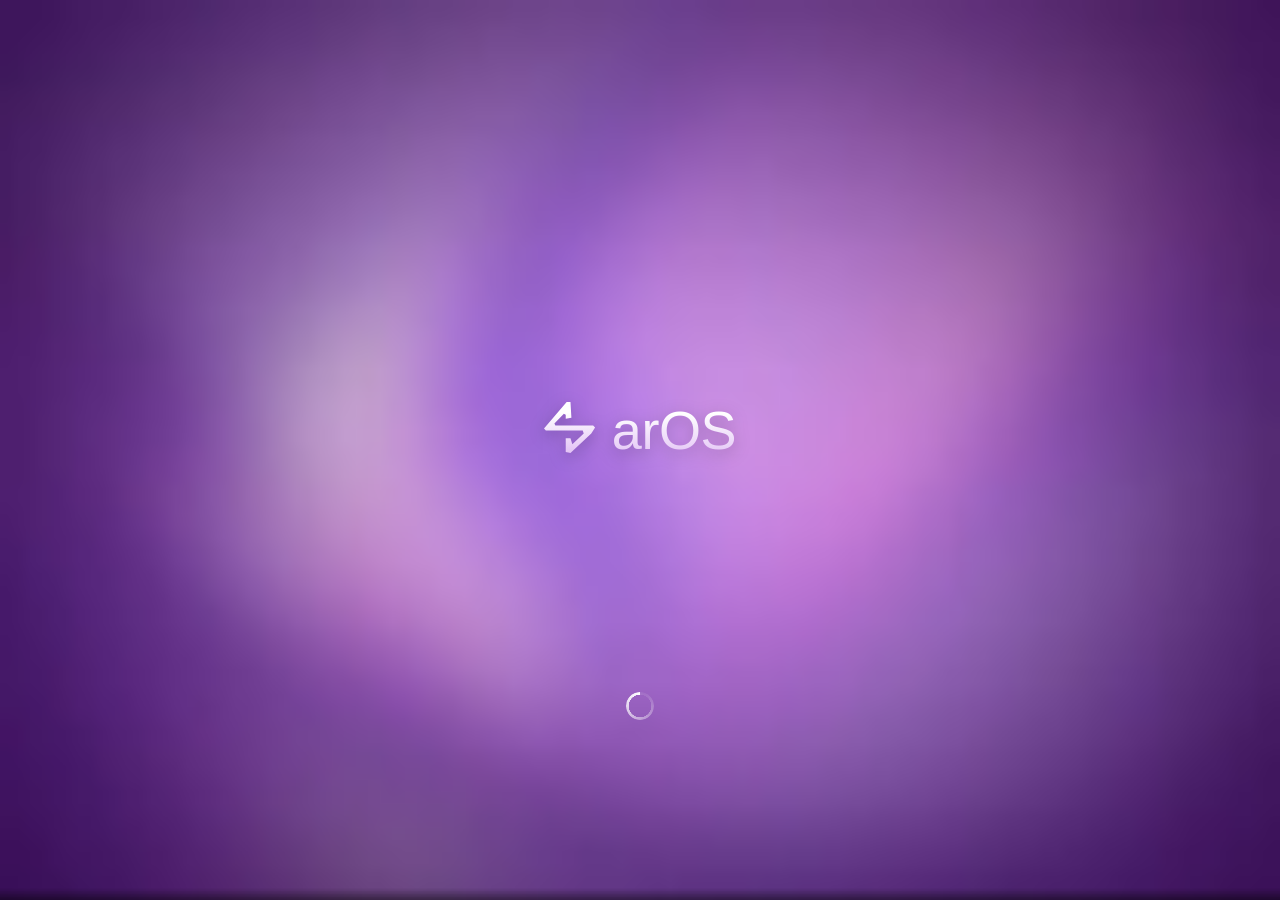
<file: arOS 3.html>
<!DOCTYPE html>
<html lang="en">
<head>
    <meta charset="UTF-8">
    <meta name="viewport" content="width=device-width, initial-scale=1.0">
    <title>arOS Boot Screen</title>
    <style>
        body, html {
            margin: 0;
            padding: 0;
            width: 100%;
            height: 100%;
            overflow: hidden;
            font-family: -apple-system, BlinkMacSystemFont, "SF Pro Display", "SF Pro Text", "Helvetica Neue", Helvetica, Arial, sans-serif;
            background-color: #000; /* Start black */
        }

        /* 1. Black Screen Overlay */
        .black-overlay {
            position: fixed;
            top: 0;
            left: 0;
            width: 100%;
            height: 100%;
            background-color: #000;
            z-index: 9999;
            /* Immediately and very quickly fades out */
            animation: overlayFadeOut 0.8s ease-out forwards;
            pointer-events: none;
        }

        /* 2. Background Layer */
        .bg-layer {
            position: fixed;
            top: 0;
            left: 0;
            width: 100%;
            height: 100%;
            z-index: 0;
            /* Encoded Background Image */
            background-image: url('[data-uri]');
            background-size: 100% 100%;
            background-repeat: no-repeat;
            
            /* Shrinking down Animation */
            animation: bgShrink 1.8s cubic-bezier(0.22, 1, 0.36, 1) forwards;
        }

        /* Main Content Container */
        .content-container {
            width: 100%;
            height: 100%;
            display: flex;
            flex-direction: column;
            align-items: center;
            justify-content: center;
            position: relative;
            z-index: 10;
        }

        .logo-group {
            display: flex;
            align-items: center;
            gap: 16px;
            filter: drop-shadow(0 4px 8px rgba(0,0,0,0.25));
            
            /* 3. Logo Growing Animation */
            /* Includes translateY to keep centering */
            animation: logoGrow 1.5s cubic-bezier(0.22, 1, 0.36, 1) forwards;
        }

        .logo-icon svg {
            width: 52px;
            height: 52px;
            fill: url(#logoGradient);
            shape-rendering: geometricPrecision;
        }

        .logo-text {
            font-size: 54px;
            font-weight: 500;
            letter-spacing: -0.4px;
            line-height: 1;
            background: linear-gradient(180deg, #ffffff 20%, #e2c2f5 100%);
            -webkit-background-clip: text;
            -webkit-text-fill-color: transparent;
            -webkit-font-smoothing: antialiased;
            -moz-osx-font-smoothing: grayscale;
        }

        /* Loading Spinner */
        .loader-container {
            position: absolute;
            bottom: 20%;
            /* 4. Spinner Entry Animation */
            opacity: 0; /* Start hidden */
            animation: spinnerSlideUp 0.8s ease-out 1s forwards; /* 1s delay */
        }

        .loader {
            width: 28px;
            height: 28px;
            border-radius: 50%;
            position: relative;
            background: conic-gradient(from 0deg, rgba(255,255,255,0) 0%, rgba(255,255,255,0.4) 50%, #ffffff 100%);
            -webkit-mask: radial-gradient(closest-side, transparent 80%, black 82%);
            mask: radial-gradient(closest-side, transparent 80%, black 82%);
            animation: spin 1s linear infinite;
            filter: drop-shadow(0 0 4px rgba(255,255,255,0.4));
        }

        /* --- Keyframes --- */

        @keyframes overlayFadeOut {
            0% { opacity: 1; }
            80% { opacity: 0; }
            100% { opacity: 0; visibility: hidden; }
        }

        @keyframes bgShrink {
            0% { transform: scale(1.15); } /* Start 15% larger */
            100% { transform: scale(1); }
        }

        @keyframes logoGrow {
            0% { 
                opacity: 0;
                transform: translateY(-20px) scale(0.85); 
            }
            100% { 
                opacity: 1;
                transform: translateY(-20px) scale(1); 
            }
        }

        @keyframes spinnerSlideUp {
            0% {
                opacity: 0;
                transform: translateY(30px);
            }
            100% {
                opacity: 1;
                transform: translateY(0);
            }
        }

        @keyframes spin {
            to { transform: rotate(360deg); }
        }
    </style>
</head>
<body>

    <!-- Black Overlay -->
    <div class="black-overlay"></div>

    <!-- Background Layer -->
    <div class="bg-layer"></div>

    <!-- Content -->
    <div class="content-container">
        <div class="logo-group">
            <div class="logo-icon">
                <svg viewBox="0 0 100 100">
                    <defs>
                        <linearGradient id="logoGradient" x1="0%" y1="0%" x2="0%" y2="100%">
                            <stop offset="20%" style="stop-color:#ffffff;stop-opacity:1" />
                            <stop offset="100%" style="stop-color:#e2c2f5;stop-opacity:1" />
                        </linearGradient>
                    </defs>
                    <path d="M 43.6,0.0 
                             L 0.0,50.9 
                             L 3.6,54.7 
                             L 74.5,54.7 
                             L 76.4,60.4 
                             L 54.5,81.1 
                             L 50.9,69.8 
                             L 41.8,69.8 
                             L 41.8,96.2 
                             L 50.9,98.1 
                             L 90.9,60.4 
                             L 98.2,49.1 
                             L 94.5,45.3 
                             L 21.8,45.3 
                             L 20.0,41.5 
                             L 38.2,22.6 
                             L 41.8,24.5 
                             L 41.8,32.1 
                             L 52.7,30.2 
                             L 50.9,0.0 Z" />
                </svg>
            </div>
            <div class="logo-text">arOS</div>
        </div>

        <div class="loader-container">
            <div class="loader"></div>
        </div>
    </div>

</body>
</html>
</file>
<file: style.css>
*, *::before, *::after {
    box-sizing: border-box;
}

body, html {
    margin: 0;
    padding: 0;
    width: 100%;
    height: 100%;
    max-width: 100%;
    max-height: 100%;
    overflow: hidden;
    font-family: -apple-system, BlinkMacSystemFont, "SF Pro Display", "SF Pro Text", "Helvetica Neue", Helvetica, Arial, sans-serif;
    background-color: #000;
    -webkit-user-select: none;
    user-select: none;
    cursor: url("data:image/svg+xml,%3Csvg version='1.1' id='Layer_1' xmlns='http://www.w3.org/2000/svg' xmlns:xlink='http://www.w3.org/1999/xlink' x='0px' y='0px' viewBox='0 0 28 28' enable-background='new 0 0 28 28' xml:space='preserve'%3E%3Cpolygon fill='%23FFFFFF' points='8.2,20.9 8.2,4.9 19.8,16.5 13,16.5 12.6,16.6 '/%3E%3Cpolygon fill='%23FFFFFF' points='17.3,21.6 13.7,23.1 9,12 12.7,10.5 '/%3E%3Crect x='12.5' y='13.6' transform='matrix(0.9221 -0.3871 0.3871 0.9221 -5.7605 6.5909)' width='2' height='8'/%3E%3Cpolygon points='9.2,7.3 9.2,18.5 12.2,15.6 12.6,15.5 17.4,15.5 '/%3E%3C/svg%3E") 8 5, auto;
}

.setup-bg-layer {
    position: fixed;
    top: 0;
    left: 0;
    width: 100%;
    height: 100%;
    z-index: -1;
    background-image: url('Assets/SetupBG.png');
    background-size: cover;
    background-position: center;
    background-repeat: no-repeat;
    opacity: 0;
    transform: scale(1.3);
    visibility: hidden;
    transition: background-image 0.4s ease-in-out;
}

.black-overlay {
    position: fixed;
    top: 0;
    left: 0;
    width: 100%;
    height: 100%;
    background-color: #000;
    z-index: 9999;
    animation: overlayFadeOut 0.8s ease-out 0.217s forwards;
    pointer-events: none;
}

.bg-layer {
    position: fixed;
    top: 0;
    left: 0;
    width: 100%;
    height: 100%;
    z-index: 0;
    background-image: url('Assets/BootScreenBG.png');
    background-size: cover;
    background-position: center;
    background-repeat: no-repeat;
    animation: bgShrink 1.8s cubic-bezier(0.22, 1, 0.36, 1) 0.217s forwards;
}

.content-container {
    width: 100%;
    height: 100%;
    display: flex;
    flex-direction: column;
    align-items: center;
    justify-content: center;
    position: relative;
    z-index: 10;
}

.logo-group {
    display: flex;
    align-items: center;
    gap: 16px;
    filter: drop-shadow(0 4px 8px rgba(0,0,0,0.25));
    animation: logoGrow 0.817s cubic-bezier(0.22, 1, 0.36, 1) 0.217s forwards;
}

.logo-icon svg {
    width: 52px;
    height: 52px;
    fill: url(#logoGradient);
    shape-rendering: geometricPrecision;
}

.logo-text {
    font-size: 54px;
    font-weight: 500;
    letter-spacing: -0.4px;
    line-height: 1;
    background: linear-gradient(180deg, #ffffff 20%, #e2c2f5 100%);
    -webkit-background-clip: text;
    -webkit-text-fill-color: transparent;
    -webkit-font-smoothing: antialiased;
    -moz-osx-font-smoothing: grayscale;
}

.loader-container {
    position: absolute;
    bottom: 20%;
    opacity: 0;
    animation: spinnerSlideUp 0.4s ease-out 0.783s forwards; 
}

.loader {
    width: 28px;
    height: 28px;
    border-radius: 50%;
    position: relative;
    background: linear-gradient(180deg, #ffffff 20%, #e2c2f5 100%);
    -webkit-mask-image: radial-gradient(closest-side, transparent 75%, black 77%), conic-gradient(from 0deg, transparent 0%, rgba(0,0,0,0.2) 50%, rgba(0,0,0,0.8) 100%);
    -webkit-mask-composite: source-in;
    mask-image: radial-gradient(closest-side, transparent 75%, black 77%), conic-gradient(from 0deg, transparent 0%, rgba(0,0,0,0.2) 50%, rgba(0,0,0,0.8) 100%);
    mask-composite: intersect;
    animation: spin 1s linear infinite;
    filter: drop-shadow(0 0 2px rgba(255,255,255,0.2));
}

@keyframes overlayFadeOut {
    0% { opacity: 1; }
    100% { opacity: 0; visibility: hidden; } 
}

@keyframes bgShrink {
    0% { transform: scale(1.15); }
    100% { transform: scale(1); }
}

@keyframes logoGrow {
    0% { 
        opacity: 0;
        transform: translateY(0px) scale(0.1);
    }
    100% { 
        opacity: 1;
        transform: translateY(0px) scale(1);
    }
}

@keyframes spinnerSlideUp {
    0% {
        opacity: 0;
        transform: translateY(30px);
    }
    100% {
        opacity: 1;
        transform: translateY(0);
    }
}

@keyframes spin {
    to { transform: rotate(360deg); }
}

@keyframes overlayFadeInThenOut {
    0% { opacity: 0; visibility: visible; }
    30% { opacity: 1; }
    70% { opacity: 1; }
    100% { opacity: 0; visibility: hidden; }
}

.content-rise-fade {
    animation: contentRiseAndFade 0.3s ease-in forwards;
}

@keyframes contentRiseAndFade {
    0% { transform: translateY(0); opacity: 1; }
    100% { transform: translateY(-50px); opacity: 0; }
}

.setup-bg-layer.zoom-out {
    animation: setupBgZoomOut 0.467s ease-out forwards;
    opacity: 1;
    z-index: 0;
    visibility: visible;
}

@keyframes setupBgZoomOut {
    0% { transform: scale(1.3); opacity: 0; }
    1% { opacity: 1; }
    100% { transform: scale(1); opacity: 1; }
}

.setup-loader-container {
    position: absolute;
    bottom: 20%;
    left: 50%;
    transform: translateX(-50%);
    display: flex;
    flex-direction: column;
    align-items: center;
    gap: 16px;
    opacity: 0;
    z-index: 20;
}

.setup-loader-container.fade-in-up {
    animation: setupFadeInUp 0.35s ease-out forwards;
}

.setup-text {
    font-size: 18px;
    font-weight: 500;
    letter-spacing: 0.2px;
    background: linear-gradient(180deg, #ffffff 20%, #e2c2f5 100%);
    -webkit-background-clip: text;
    -webkit-text-fill-color: transparent;
    -webkit-font-smoothing: antialiased;
    -moz-osx-font-smoothing: grayscale;
}

@keyframes setupFadeInUp {
    0% {
        opacity: 0;
        transform: translate(-50%, 20px);
    }
    100% {
        opacity: 1;
        transform: translate(-50%, 0);
    }
}

.fade-out-down {
    animation: setupFadeOutDown 0.1s ease-in forwards;
}

@keyframes setupFadeOutDown {
    0% {
        opacity: 1;
        transform: translate(-50%, 0);
    }
    100% {
        opacity: 0;
        transform: translate(-50%, 0);
    }
}

.setup-window {
    position: absolute;
    top: 50%;
    left: 50%;
    width: 400px;
    transform: translate(-50%, -50%);
    background: transparent;
    backdrop-filter: blur(24px);
    -webkit-backdrop-filter: blur(24px);
    border: 1px solid rgba(255, 255, 255, 0.25);
    border-radius: 8px;
    box-shadow: 0 12px 40px rgba(0,0,0,0.2), 0 0 0 1px rgba(255,255,255,0.15) inset;
    opacity: 0;
    z-index: 30;
    visibility: hidden;
    display: flex;
    flex-direction: column;
}

.setup-window.show {
    visibility: visible;
    animation: windowFadeUp 0.3s cubic-bezier(0.22, 1, 0.36, 1) forwards;
}

@keyframes windowFadeUp {
    0% { opacity: 0; transform: translate(-50%, -30%); }
    100% { opacity: 1; transform: translate(-50%, -50%); }
}

.setup-window.hide {
    animation: windowFadeDown 0.383s ease-in forwards;
}


@keyframes windowFadeDown {
    0% { opacity: 1; transform: translate(-50%, -50%); visibility: visible; }
    100% { opacity: 0; transform: translate(-50%, -30%); visibility: hidden; }
}

.window-header {
    display: flex;
    justify-content: space-between;
    align-items: center;
    padding: 10px 14px;
    font-size: 11px;
    color: #333;
    font-weight: 500;
    background: rgba(255, 255, 255, 0.4);
    border-radius: 8px 8px 0 0;
}

.window-header .title {
    display: flex;
    align-items: center;
    gap: 8px;
}

.title-logo-circle {
    width: 18px;
    height: 18px;
    background: linear-gradient(180deg, #c295f8 0%, #854ae2 100%);
    border-radius: 50%;
    display: flex;
    justify-content: center;
    align-items: center;
    box-shadow: 0 1px 3px rgba(0,0,0,0.1);
}

.title-logo-circle svg {
    width: 10px;
    height: 10px;
}

.window-header .close-btn {
    font-size: 15px;
    font-weight: 600;
    color: #555;
    line-height: 1;
}

.window-inner-content {
    background: rgba(245, 240, 255, 0.75);
    border-radius: 0 0 8px 8px;
    margin: 0;
    border: none;
    border-top: 1px solid rgba(255, 255, 255, 0.7);
    display: flex;
    flex-direction: column;
    box-shadow: 0 2px 10px rgba(0,0,0,0.05);
}

.window-banner {
    margin: 12px 12px 0 12px;
    height: 100px;
    border-radius: 6px;
    background-image: url('Assets/BG.png');
    background-size: 135%;
    background-position: center;
    position: relative;
    display: flex;
    justify-content: center;
    align-items: center;
    box-shadow: inset 0 0 0 1px rgba(255,255,255,0.2);
}

.banner-pill {
    background: rgba(215, 109, 255, 0.25);
    backdrop-filter: blur(7px);
    -webkit-backdrop-filter: blur(7px);
    border: none;
    border-radius: 6px;
    padding: 14px 36px;
    display: flex;
    align-items: center;
    gap: 16px;
    box-shadow: 0 8px 24px rgba(138, 74, 227, 0.25);
}

.banner-pill svg {
    width: 36px;
    height: 36px;
}

.banner-pill span {
    font-size: 36px;
    font-weight: 500;
    letter-spacing: -0.2px;
    background: linear-gradient(180deg, #ffffff 20%, #e2c2f5 100%);
    -webkit-background-clip: text;
    -webkit-text-fill-color: transparent;
    -webkit-font-smoothing: antialiased;
    -moz-osx-font-smoothing: grayscale;
}

.window-content {
    padding: 16px 24px 24px 24px;
    display: flex;
    flex-direction: column;
}

.window-content label {
    font-size: 11px;
    color: #333;
    margin-bottom: 10px;
    font-weight: 500;
}

.btn-next {
    align-self: center;
    padding: 8px 36px;
    background: rgba(255, 255, 255, 0.4);
    border: 1px solid rgba(255, 255, 255, 1);
    border-radius: 6px;
    font-size: 12px;
    font-weight: 500;
    color: #111;
    box-shadow: 0 6px 14px rgba(0, 0, 0, 0.25);
    transition: all 0.2s;
}

.btn-next:hover {
    background: rgba(255, 255, 255, 0.6);
    box-shadow: 0 8px 20px rgba(0, 0, 0, 0.3);
}

.btn-next:active {
    background: rgba(255, 255, 255, 0.4);
    color: #333;
    border: 1px solid rgba(255, 255, 255, 0.5);
    box-shadow: inset 0 2px 5px rgba(0, 0, 0, 0.08);
}

.btn-next svg, .oobe-next-btn svg {
    pointer-events: none;
}

body * {
    cursor: url("data:image/svg+xml,%3Csvg version='1.1' id='Layer_1' xmlns='http://www.w3.org/2000/svg' xmlns:xlink='http://www.w3.org/1999/xlink' x='0px' y='0px' viewBox='0 0 28 28' enable-background='new 0 0 28 28' xml:space='preserve'%3E%3Cpolygon fill='%23FFFFFF' points='8.2,20.9 8.2,4.9 19.8,16.5 13,16.5 12.6,16.6 '/%3E%3Cpolygon fill='%23FFFFFF' points='17.3,21.6 13.7,23.1 9,12 12.7,10.5 '/%3E%3Crect x='12.5' y='13.6' transform='matrix(0.9221 -0.3871 0.3871 0.9221 -5.7605 6.5909)' width='2' height='8'/%3E%3Cpolygon points='9.2,7.3 9.2,18.5 12.2,15.6 12.6,15.5 17.4,15.5 '/%3E%3C/svg%3E") 8 5, auto !important;
}

.content-fade-up {
    opacity: 0;
    transform: translateY(10px);
}

#setupWindow2.show .content-fade-up {
    animation: contentFadeUpAnim 0.25s ease-out 0.366667s forwards;
}

@keyframes contentFadeUpAnim {
    0% { opacity: 0; transform: translateY(10px); }
    100% { opacity: 1; transform: translateY(0); }
}

.slide-out-left {
    display: flex !important;
    animation: slideOutLeftAnim 0.5s ease-out both;
    pointer-events: none;
}
@keyframes slideOutLeftAnim {
    0% { transform: translateX(0); opacity: 1; }
    100% { transform: translateX(-40px); opacity: 0; }
}

.slide-in-right {
    display: flex !important;
    animation: slideInRightAnim 0.483333s ease-out 0.266667s both;
}
@keyframes slideInRightAnim {
    0% { transform: translateX(40px); opacity: 0; }
    100% { transform: translateX(0); opacity: 1; }
}

.slide-out-right {
    display: flex !important;
    animation: slideOutRightAnim 0.5s ease-out both;
    pointer-events: none;
}
@keyframes slideOutRightAnim {
    0% { transform: translateX(0); opacity: 1; }
    100% { transform: translateX(40px); opacity: 0; }
}

.slide-in-left {
    display: flex !important;
    animation: slideInLeftAnim 0.483333s ease-out 0.266667s both;
}
@keyframes slideInLeftAnim {
    0% { transform: translateX(-40px); opacity: 0; }
    100% { transform: translateX(0); opacity: 1; }
}

@keyframes backBtnAppearAnim {
    0% { opacity: 0; transform: translateX(-10px); }
    100% { opacity: 1; transform: translateX(0); }
}
.back-btn-appear {
    display: block !important;
    animation: backBtnAppearAnim 0.266667s ease-out 0.483333s both;
}

.title-move-right {
    animation: titleMoveRightAnim 0.266667s ease-out 0.483333s both;
}

@keyframes backBtnDisappearAnim {
    0% { opacity: 1; transform: translateX(0); }
    100% { opacity: 0; transform: translateX(-10px); }
}
.back-btn-disappear {
    animation: backBtnDisappearAnim 0.266667s ease-out forwards;
}

@keyframes titleMoveRightAnim {
    0% { transform: translateX(0); }
    100% { transform: translateX(20px); }
}
.title-move-right {
    animation: titleMoveRightAnim 0.266667s ease-out 0.483333s forwards;
}

@keyframes titleMoveLeftAnim {
    0% { transform: translateX(20px); }
    100% { transform: translateX(0); }
}
.title-move-left {
    animation: titleMoveLeftAnim 0.266667s ease-out forwards;
}

.edition-card {
    background: rgba(255, 255, 255, 0.45);
    border: 1px solid rgba(255, 255, 255, 0.75);
    border-radius: 6px;
    padding: 16px 12px;
    display: flex;
    flex-direction: column;
    align-items: center;
    box-shadow: 0 4px 12px rgba(0,0,0,0.03);
    cursor: pointer;
    transition: all 0.2s;
}
.edition-card:hover {
    background: rgba(255, 255, 255, 0.85);
    box-shadow: 0 6px 16px rgba(0,0,0,0.06);
}
.edition-icon {
    width: 32px;
    height: 32px;
    border-radius: 50%;
    display: flex;
    justify-content: center;
    align-items: center;
    margin-bottom: 12px;
    box-shadow: 0 4px 10px rgba(0,0,0,0.15);
}
.edition-icon svg {
    width: 16px;
    height: 16px;
    fill: #ffffff;
}
.edition-title {
    font-size: 11px;
    font-weight: 600;
    color: #111;
    margin-bottom: 4px;
}
.edition-date {
    font-size: 9px;
    color: #111;
}

.edition-card:active {
    background: rgba(255, 255, 255, 0.45) !important;
    border: 1px solid rgba(255, 255, 255, 0.75) !important;
    box-shadow: 0 4px 12px rgba(0,0,0,0.03) !important;
}

.edition-card.selected {
    background: rgba(255, 255, 255, 0.85);
    border: 1px solid rgba(255, 255, 255, 0.95);
    box-shadow: 0 6px 16px rgba(0,0,0,0.06);
}

.custom-input, body.second-boot .custom-input {
    width: 100%;
    padding: 10px 32px 10px 14px;
    background-color: rgba(255, 255, 255, 0.35); 
    border: 1px solid rgba(0, 0, 0, 0.2); 
    border-bottom: 1px solid rgba(0, 0, 0, 0.02); 
    border-radius: 6px;
    font-size: 11px;
    color: #111;
    box-sizing: border-box;
    outline: none;
    box-shadow: inset 0 2px 5px rgba(0, 0, 0, 0.08), 0 1px 0 rgba(255, 255, 255, 0.8);
    letter-spacing: 0.5px;
    transition: all 0.2s ease;
    cursor: url("data:image/svg+xml,%3Csvg xmlns='http://www.w3.org/2000/svg' width='24' height='24' viewBox='0 0 24 24'%3E%3Cpath d='M9 5h6M12 5v14M9 19h6' stroke='%23111' stroke-width='1.5' stroke-linecap='round' fill='none'/%3E%3C/svg%3E") 12 12, text !important;
}

.avatar-item {
    width: 48px;
    height: 48px;
    border-radius: 50%;
    cursor: pointer;
    display: flex;
    justify-content: center;
    align-items: center;
    box-shadow: 0 4px 10px rgba(0,0,0,0.15);
    transition: all 0.2s;
    border: 2px solid transparent;
    overflow: hidden;
}

.avatar-item:hover {
    transform: scale(1.05);
    box-shadow: 0 6px 14px rgba(0,0,0,0.2);
}

.avatar-item.selected {
    border: 2px solid #fff;
    box-shadow: 0 0 0 2px rgba(138, 74, 227, 0.5), 0 4px 12px rgba(0,0,0,0.2);
    transform: scale(1.1);
}

.avatar-add {
    background: rgba(255, 255, 255, 0.8);
    border: 1px solid rgba(0,0,0,0.05);
}

.avatar-add:hover {
    background: #fff;
}

.avatar-add svg {
    width: 18px;
    height: 18px;
    color: #333;
}

.custom-input::placeholder {
    color: rgba(0, 0, 0, 0.4);
}

.custom-input:focus {
    background-color: rgba(255, 255, 255, 0.55); /* Even whiter when selected */
    border: 1px solid rgba(0, 0, 0, 0.25);
    border-bottom: 1px solid rgba(0, 0, 0, 0.02);
    box-shadow: inset 0 2px 5px rgba(0, 0, 0, 0.12), 0 1px 0 rgba(255, 255, 255, 0.9);
}

.keyboard-icon {
    position: absolute;
    right: 12px;
    top: 50%;
    transform: translateY(-50%);
    color: #666;
    display: flex;
    align-items: center;
    justify-content: center;
    pointer-events: none;
}

.license-box {
    width: 100%;
    flex-grow: 1;
    background-color: rgba(255, 255, 255, 0.45);
    border: 1px solid rgba(255, 255, 255, 0.85);
    border-radius: 6px;
    padding: 14px 16px;
    font-size: 10px;
    color: #222;
    text-align: left;
    line-height: 1.6;
    margin-bottom: 20px;
    box-sizing: border-box;
    box-shadow: inset 0 2px 8px rgba(0,0,0,0.03);
    overflow-y: auto;
}

.license-box::-webkit-scrollbar {
    width: 12px;
}

.license-box::-webkit-scrollbar-track {
    background: transparent;
    margin: 4px 0;
}

.license-box::-webkit-scrollbar-thumb {
    background: rgba(138, 74, 227, 0.4);
    border: 4px solid rgba(255, 255, 255, 0);
    background-clip: padding-box;
    border-radius: 10px;
}

.license-box::-webkit-scrollbar-thumb:hover {
    background-color: rgba(138, 74, 227, 0.6);
}

.disk-card {
    background: rgba(255, 255, 255, 0.45);
    border: 1px solid rgba(255, 255, 255, 0.75);
    border-radius: 6px;
    padding: 16px 12px;
    display: flex;
    flex-direction: column;
    align-items: center;
    justify-content: center;
    min-width: 120px;
    box-shadow: 0 4px 12px rgba(0,0,0,0.03);
    cursor: pointer;
    transition: all 0.2s;
}

.disk-card:hover {
    background: rgba(255, 255, 255, 0.65);
    box-shadow: 0 6px 16px rgba(0,0,0,0.06);
}

.disk-card.selected {
    background: rgba(255, 255, 255, 0.95);
    border: 1px solid rgba(255, 255, 255, 1);
    box-shadow: 4px 6px 16px rgba(0,0,0,0.2), 0 0 0 1px rgba(255,255,255,0.5) inset;
}

.disk-title {
    font-size: 11px;
    font-weight: 600;
    color: #111;
    margin-bottom: 4px;
}

.disk-subtitle {
    font-size: 9px;
    color: #111;
}

.disk-selection-box {
    width: 100%;
    flex-grow: 1;
    margin-bottom: 20px;
    padding: 12px;
    display: flex;
    align-items: flex-start;
    gap: 12px;
    border-radius: 6px;
    background-color: rgba(255, 255, 255, 0.35);
    border: 1px solid rgba(0, 0, 0, 0.2);
    border-bottom: 1px solid rgba(0, 0, 0, 0.02);
    box-shadow: inset 0 2px 5px rgba(0, 0, 0, 0.08), 0 1px 0 rgba(255, 255, 255, 0.8);
}

.disk-card:active {
    background: rgba(255, 255, 255, 0.45) !important;
    border: 1px solid rgba(255, 255, 255, 0.75) !important;
    box-shadow: 0 4px 12px rgba(0,0,0,0.03) !important;
}

.btn-next:disabled, body.second-boot .btn-next:disabled, .oobe-next-btn:disabled, body.second-boot .oobe-next-btn:disabled {
    background: rgba(255, 255, 255, 0.4);
    color: rgba(17, 17, 17, 0.4);
    border: 1px solid rgba(255, 255, 255, 0.3);
    box-shadow: none;
    cursor: url("data:image/svg+xml,%3Csvg xmlns='http://www.w3.org/2000/svg' xmlns:xlink='http://www.w3.org/1999/xlink' width='28' height='40' viewBox='0 0 28 40'%3E%3Cg%3E%3Cdefs%3E%3Crect id='a' width='28' height='40'/%3E%3C/defs%3E%3CclipPath id='b'%3E%3Cuse xlink:href='%23a' overflow='visible'/%3E%3C/clipPath%3E%3Cg clip-path='url(%23b)'%3E%3Cdefs%3E%3Crect id='c' width='28' height='40'/%3E%3C/defs%3E%3CclipPath id='d'%3E%3Cuse xlink:href='%23c' overflow='visible'/%3E%3C/clipPath%3E%3Cg opacity='0.18' clip-path='url(%23d)'%3E%3Cg%3E%3Cdefs%3E%3Crect id='e' x='4' y='16' width='19' height='19'/%3E%3C/defs%3E%3CclipPath id='f'%3E%3Cuse xlink:href='%23e' overflow='visible'/%3E%3C/clipPath%3E%3Cg clip-path='url(%23f)'%3E%3Cdefs%3E%3Crect id='g' x='4' y='16' width='19' height='19'/%3E%3C/defs%3E%3CclipPath id='h'%3E%3Cuse xlink:href='%23g' overflow='visible'/%3E%3C/clipPath%3E%3Cpath clip-path='url(%23h)' fill='none' stroke='%23231F20' d='M13.5,16.5c-5,0-9,4-9,9c0,5,4,9,9,9c5,0,9-4,9-9C22.5,20.5,18.5,16.5,13.5,16.5z M13.5,31.5c-3.3,0-6-2.7-6-6c0-1.1,0.3-2.2,0.8-3l8.2,8.2C15.7,31.2,14.6,31.5,13.5,31.5z M18.8,28.4l-8.2-8.2c0.9-0.5,1.9-0.8,3.1-0.8c3.3,0,6,2.7,6,6C19.6,26.5,19.3,27.6,18.8,28.4z'/%3E%3C/g%3E%3C/g%3E%3C/g%3E%3Cpath clip-path='url(%23d)' fill='%23FFFFFF' d='M13.5,17C8.8,17,5,20.8,5,25.5c0,4.7,3.8,8.5,8.5,8.5c4.7,0,8.5-3.8,8.5-8.5C22,20.8,18.2,17,13.5,17 M16.8,31.1c-1,0.6-2.1,0.9-3.3,0.9C9.9,32,7,29.1,7,25.5c0-1.2,0.3-2.3,0.9-3.3l0.3-0.6l9.1,9.1L16.8,31.1z M19.2,28.7l-0.3,0.6l-9.1-9.1l0.6-0.3c1-0.6,2.1-0.9,3.3-0.9c3.6,0,6.5,2.9,6.5,6.5C20.1,26.6,19.8,27.7,19.2,28.7'/%3E%3C/g%3E%3Cpolygon clip-path='url(%23b)' fill='%23FFFFFF' points='4,18.4 4,2.4 15.6,14 8.6,14 8.4,14.1 '/%3E%3Cpolygon clip-path='url(%23b)' points='5,4.8 5,16 8,13.1 8.1,13 13.2,13 '/%3E%3C/g%3E%3C/svg%3E") 5 4, not-allowed !important;
}

.progress-bar-container {
    width: 80%;
    max-width: 320px;
    height: 8px;
    background: rgba(255, 255, 255, 0.35);
    border: 1px solid rgba(255, 255, 255, 0.7);
    border-radius: 4px;
    overflow: hidden;
    box-shadow: inset 0 1px 2px rgba(0,0,0,0.05);
}

.progress-bar-fill {
    width: 0%;
    height: 100%;
    background: rgba(255, 255, 255, 1);
    box-shadow: 0 0 6px rgba(255, 255, 255, 0.8);
    border-radius: 4px;
}

@keyframes startProgress {
    0% { width: 0%; }
    100% { width: 5%; }
}

.fade-down-out {
    animation: fadeDownOutAnim 0.5s ease-in forwards !important;
}
@keyframes fadeDownOutAnim {
    0% { opacity: 1; transform: translateY(0); }
    100% { opacity: 0; transform: translateY(10px); }
}

.fade-up-in {
    animation: fadeUpInAnim 0.5s ease-out forwards !important;
}
@keyframes fadeUpInAnim {
    0% { opacity: 0; transform: translateY(10px); }
    100% { opacity: 1; transform: translateY(0); }
}

.fill-purple {
    background: #854ae2 !important;
    box-shadow: 0 0 6px rgba(133, 74, 226, 0.8) !important;
    animation: fillPurpleAnim 4s ease-in-out forwards !important;
}
@keyframes fillPurpleAnim {
    0% { width: 0%; }
    100% { width: 100%; }
}

.fill-red {
    background: #ff3b3b !important;
    box-shadow: 0 0 6px rgba(255, 59, 59, 0.8) !important;
    animation: fillRedAnim 10s linear forwards !important;
}
@keyframes fillRedAnim {
    0% { width: 0%; }
    100% { width: 100%; }
}

.darkness-overlay {
    position: fixed;
    top: 0; left: 0; width: 100%; height: 100%;
    background: #000;
    z-index: 45;
    pointer-events: none;
    opacity: 0;
}
.darkness-overlay.active {
    opacity: 1;
    -webkit-mask-image: linear-gradient(135deg, rgba(0,0,0,1) 40%, rgba(0,0,0,0) 60%);
    mask-image: linear-gradient(135deg, rgba(0,0,0,1) 40%, rgba(0,0,0,0) 60%);
    -webkit-mask-size: 300% 300%;
    mask-size: 300% 300%;
    -webkit-mask-position: 100% 100%;
    mask-position: 100% 100%;
    animation: maskWipe 2s cubic-bezier(0.4, 0, 0.2, 1) forwards;
}
@keyframes maskWipe {
    0% { -webkit-mask-position: 100% 100%; mask-position: 100% 100%; }
    100% { -webkit-mask-position: 0% 0%; mask-position: 0% 0%; }
}

.oobe-text {
    position: relative;
    opacity: 0;
    font-size: 54px;
    font-weight: 500;
    letter-spacing: -0.4px;
}

.oobe-text.active {
    opacity: 1;
}

.oobe-text-base {
    background: linear-gradient(180deg, #ffffff 20%, #e2c2f5 100%);
    -webkit-background-clip: text;
    background-clip: text;
    color: transparent;
    -webkit-mask-image: linear-gradient(90deg, rgba(0,0,0,1) 45%, rgba(0,0,0,0) 55%);
    mask-image: linear-gradient(90deg, rgba(0,0,0,1) 45%, rgba(0,0,0,0) 55%);
    -webkit-mask-size: 300% 100%;
    mask-size: 300% 100%;
    -webkit-mask-position: 100% 0;
    mask-position: 100% 0;
}

.oobe-text.active .oobe-text-base {
    animation: wipeReveal 2.5s ease-out forwards;
}

.oobe-text-shine {
    position: absolute;
    top: 0; left: 0;
    background: #ffffff;
    -webkit-background-clip: text;
    background-clip: text;
    color: transparent;
    -webkit-mask-image: linear-gradient(90deg, rgba(0,0,0,0) 40%, rgba(0,0,0,1) 48%, rgba(0,0,0,1) 52%, rgba(0,0,0,0) 60%);
    mask-image: linear-gradient(90deg, rgba(0,0,0,0) 40%, rgba(0,0,0,1) 48%, rgba(0,0,0,1) 52%, rgba(0,0,0,0) 60%);
    -webkit-mask-size: 300% 100%;
    mask-size: 300% 100%;
    -webkit-mask-position: 100% 0;
    mask-position: 100% 0;
    filter: blur(3px) drop-shadow(0 0 6px #fff);
}

.oobe-text.active .oobe-text-shine {
    animation: wipeReveal 2.5s ease-out forwards;
}

@keyframes wipeReveal {
    0% { -webkit-mask-position: 100% 0; mask-position: 100% 0; }
    100% { -webkit-mask-position: 0% 0; mask-position: 0% 0; }
}

.deplete-purple {
    background: #854ae2 !important;
    box-shadow: 0 0 6px rgba(133, 74, 226, 0.8) !important;
    animation: depletePurpleAnim 0.8s cubic-bezier(0.4, 0, 0.2, 1) forwards !important;
}

@keyframes depletePurpleAnim {
    0% { left: 0%; width: 100%; }
    100% { left: 100%; width: 0%; }
}

body.second-boot, body.second-boot * {
    cursor: url("data:image/svg+xml,%3Csvg xmlns='http://www.w3.org/2000/svg' width='16' height='16' viewBox='0 0 24 24'%3E%3Cpath fill='%23000' stroke='%23FFF' stroke-width='1.5' d='M4.5.79v22.42l6.56-6.57h9.29L4.5.79z'/%3E%3C/svg%3E") 3 0, auto !important;
}

body.hide-cursor, body.hide-cursor * {
    cursor: none !important;
}

.oobe-container.fade-out, .darkness-overlay.fade-out {
    animation: oobeFadeOut 1s ease-in-out forwards;
}

@keyframes oobeFadeOut {
    0% { opacity: 1; }
    100% { opacity: 0; visibility: hidden; }
}

.oobe-app-window {
    position: absolute;
    top: 50%;
    left: 50%;
    width: 760px;
    height: 520px;
    transform: translate(-50%, -50%);
    background: rgba(245, 240, 255, 0.75);
    backdrop-filter: blur(28px);
    -webkit-backdrop-filter: blur(28px);
    border: 1px solid rgba(255, 255, 255, 0.6);
    border-radius: 8px;
    box-shadow: 0 12px 40px rgba(0,0,0,0.15), inset 0 0 0 1px rgba(255,255,255,0.2);
    display: flex;
    opacity: 0;
    visibility: hidden;
    z-index: 60;
}

.oobe-app-window.show {
    visibility: visible;
    animation: oobeAppFadeUp 0.5833s cubic-bezier(0.22, 1, 0.36, 1) forwards;
}
.oobe-app-window.show .oobe-sidebar {
    animation: oobeSidebarFade 0.4333s cubic-bezier(0.22, 1, 0.36, 1) 0.15s forwards;
}
.oobe-app-window.show .oobe-content {
    animation: oobeContentFade 0.3167s cubic-bezier(0.22, 1, 0.36, 1) 0.2667s forwards;
}

@keyframes oobeAppFadeUp {
    0% { opacity: 0; transform: translate(-50%, -40%); }
    100% { opacity: 1; transform: translate(-50%, -50%); }
}

.oobe-sidebar {
    width: 200px;
    padding: 12px 0 12px 12px;
    display: flex;
    flex-direction: column;
    opacity: 0;
    box-sizing: border-box;
}

@keyframes oobeSidebarFade {
    0% { opacity: 0; transform: translateY(10px); }
    100% { opacity: 1; transform: translateY(0); }
}

.oobe-sidebar ul {
    list-style: none;
    padding: 5px;
    margin: 0;
    display: flex;
    flex-direction: column;
    gap: 4px;
    background: rgba(255, 255, 255, 0.4);
    border-radius: 6px;
    height: 100%;
}

.oobe-sidebar li {
    padding: 8px 12px 8px 24px;
    border-radius: 4px;
    font-size: 11px;
    color: #333;
    display: flex;
    align-items: center;
    gap: 12px;
    cursor: pointer;
    font-weight: 500;
    position: relative;
}

.oobe-sidebar li {
    padding: 8px 12px 8px 24px;
    border-radius: 4px;
    font-size: 11px;
    color: #333;
    display: flex;
    align-items: center;
    gap: 12px;
    cursor: pointer;
    font-weight: 500;
    position: relative;
    z-index: 1;
}

.sidebar-highlight {
    position: absolute;
    left: 5px;
    width: calc(100% - 10px);
    height: 30px;
    background: rgba(255, 255, 255, 0.8);
    box-shadow: 0 2px 6px rgba(0,0,0,0.1);
    border-radius: 4px;
    transition: transform 0.483333s ease-out 0.266667s;
    pointer-events: none;
    z-index: 0;
}

.sidebar-highlight::after {
    content: '';
    position: absolute;
    top: 50%;
    left: 8px;
    transform: translateY(-50%);
    width: 0;
    height: 0;
    border-top: 4px solid transparent;
    border-bottom: 4px solid transparent;
    border-left: 5px solid #111;
}

.sidebar-icon {
    width: 14px;
    height: 14px;
    color: #444;
    filter: drop-shadow(0 2px 4px rgba(0,0,0,0.15));
}

.oobe-title-row > svg {
    filter: drop-shadow(0 2px 4px rgba(0,0,0,0.15));
}

.map-container {
    width: 100%;
    height: 180px;
    background-color: rgba(255, 255, 255, 0.25);
    border: 1px solid rgba(0,0,0,0.15);
    border-radius: 6px;
    margin-top: 16px;
    margin-bottom: 16px;
    position: relative;
    background-image: url('Assets/Map.png');
    background-size: 100% 100%;
    background-position: center;
    background-repeat: no-repeat;
    box-shadow: inset 0 2px 8px rgba(0,0,0,0.05);
    cursor: crosshair;
}

.map-dot {
    position: absolute;
    width: 6px;
    height: 6px;
    background: #ffffff;
    border: 2px solid #854ae2;
    border-radius: 50%;
    box-shadow: 0 1px 4px rgba(0,0,0,0.3);
    transform: translate(-50%, -50%);
    transition: all 0.3s cubic-bezier(0.25, 1, 0.5, 1);
    pointer-events: none;
}

.custom-dropdown {
    position: relative;
    width: 100%;
    background: rgba(255, 255, 255, 0.8);
    box-shadow: 0 2px 6px rgba(0,0,0,0.1);
    border-radius: 4px;
    font-size: 11px;
    color: #111;
    cursor: pointer;
    user-select: none;
    transition: background 0.2s;
}

.custom-dropdown:hover {
    background: rgba(255, 255, 255, 0.95);
}

.custom-dropdown-selected {
    padding: 10px 32px 10px 14px;
    white-space: nowrap;
    overflow: hidden;
    text-overflow: ellipsis;
    background-image: url("data:image/svg+xml,%3Csvg xmlns='http://www.w3.org/2000/svg' width='14' height='14' viewBox='0 0 24 24' fill='none' stroke='%23333' stroke-width='2' stroke-linecap='round' stroke-linejoin='round'%3E%3Cpolyline points='6 9 12 15 18 9'%3E%3C/polyline%3E%3C/svg%3E");
    background-repeat: no-repeat;
    background-position: right 12px center;
}

.custom-dropdown.has-icon .custom-dropdown-selected {
    padding-left: 36px;
}

.custom-dropdown-options {
    position: absolute;
    top: 100%;
    left: 0;
    right: 0;
    margin-top: 4px;
    background: rgba(245, 240, 255, 0.95);
    backdrop-filter: blur(10px);
    border: 1px solid rgba(0, 0, 0, 0.15);
    border-radius: 6px;
    box-shadow: 0 4px 12px rgba(0,0,0,0.1);
    max-height: 150px;
    overflow-y: auto;
    display: none;
    z-index: 100;
}

.custom-dropdown.open .custom-dropdown-options {
    display: block;
}

#timeZoneDropdown .custom-dropdown-options {
    top: 100%;
    bottom: auto;
    margin-top: 4px;
    margin-bottom: 0;
}

.custom-dropdown-options::-webkit-scrollbar {
    width: 8px;
}

.custom-dropdown-options::-webkit-scrollbar-track {
    background: transparent;
}

.custom-dropdown-options::-webkit-scrollbar-thumb {
    background: rgba(138, 74, 227, 0.4);
    border-radius: 4px;
}

.custom-dropdown-options::-webkit-scrollbar-thumb:hover {
    background: rgba(138, 74, 227, 0.6);
}

.custom-dropdown-option {
    padding: 8px 14px;
    transition: background 0.1s;
}

.custom-dropdown-option:hover {
    background: rgba(255, 255, 255, 0.6);
}

.custom-dropdown-option.selected {
    background: rgba(255, 255, 255, 0.9);
    font-weight: 600;
}

.custom-radio-container {
    display: flex;
    align-items: center;
    gap: 12px;
    cursor: pointer;
}

.custom-radio {
    width: 16px;
    height: 16px;
    border-radius: 50%;
    border: 1px solid rgba(0, 0, 0, 0.2);
    background-color: rgba(255, 255, 255, 0.35);
    box-shadow: inset 0 2px 5px rgba(0, 0, 0, 0.1), 0 1px 0 rgba(255, 255, 255, 0.8);
    position: relative;
    transition: all 0.2s;
}

.custom-radio-container:hover .custom-radio {
    background-color: rgba(255, 255, 255, 0.55);
}

.custom-radio.selected {
    border-color: #854ae2;
}

.custom-radio.selected::after {
    content: '';
    position: absolute;
    top: 50%;
    left: 50%;
    transform: translate(-50%, -50%);
    width: 8px;
    height: 8px;
    background: linear-gradient(135deg, #854ae2, #5E35B1);
    border-radius: 50%;
    box-shadow: 0 1px 3px rgba(0,0,0,0.2);
}

.oobe-content {
    flex: 1;
    display: flex;
    flex-direction: column;
    opacity: 0;
    position: relative;
}

@keyframes oobeContentFade {
    0% { opacity: 0; transform: translateY(10px); }
    100% { opacity: 1; transform: translateY(0); }
}

.oobe-banner {
    width: 100%;
    height: 200px;
    border-radius: 6px;
    background-image: url('Assets/BG.png');
    background-size: cover;
    background-position: center;
    box-shadow: inset 0 0 0 1px rgba(255,255,255,0.2);
    margin-bottom: 24px;
}

.oobe-main-text {
    padding: 0 16px;
    color: #333;
}

.oobe-title-row {
    display: flex;
    align-items: center;
    gap: 12px;
    margin-bottom: 12px;
}

.oobe-title-logo {
    width: 24px;
    height: 24px;
}

.oobe-title-row h1 {
    font-size: 24px;
    margin: 0;
    font-weight: 600;
    color: #111;
}

.oobe-main-text p {
    font-size: 12px;
    line-height: 1.6;
    margin: 0 0 16px 0;
    color: #111;
}

.oobe-next-btn {
    display: flex;
    align-items: center;
    justify-content: center;
    gap: 8px;
    padding: 8px 16px;
    background: rgba(255, 255, 255, 0.4);
    border: 1px solid rgba(255, 255, 255, 1);
    border-radius: 6px;
    font-size: 12px;
    font-weight: 500;
    color: #111;
    box-shadow: 0 6px 14px rgba(0, 0, 0, 0.25);
    transition: all 0.2s;
    cursor: pointer;
}

.country-list-box {
    width: 85%;
    max-width: 300px;
    background-color: rgba(255, 255, 255, 0.35);
    border: 1px solid rgba(0, 0, 0, 0.2);
    border-bottom: 1px solid rgba(0, 0, 0, 0.02);
    border-radius: 6px;
    box-shadow: inset 0 2px 5px rgba(0, 0, 0, 0.08), 0 1px 0 rgba(255, 255, 255, 0.8);
    overflow-y: auto;
    padding: 8px;
    display: flex;
    flex-direction: column;
    gap: 2px;
}

.country-list-box::-webkit-scrollbar {
    width: 12px;
}

.country-list-box::-webkit-scrollbar-track {
    background: transparent;
    margin: 4px 0;
}

.country-list-box::-webkit-scrollbar-thumb {
    background: rgba(138, 74, 227, 0.4);
    border: 4px solid rgba(255, 255, 255, 0);
    background-clip: padding-box;
    border-radius: 10px;
}

.country-list-box::-webkit-scrollbar-thumb:hover {
    background-color: rgba(138, 74, 227, 0.6);
}

.country-item {
    padding: 10px 12px;
    font-size: 11px;
    color: #333;
    border-radius: 4px;
    cursor: pointer;
    transition: background 0.1s, box-shadow 0.1s;
}

.country-item:hover {
    background: rgba(255, 255, 255, 0.4);
}

.country-item.selected {
    background: rgba(255, 255, 255, 0.8);
    box-shadow: 0 2px 6px rgba(0,0,0,0.1);
    font-weight: 500;
    color: #111;
}

.oobe-next-btn:hover {
    background: rgba(255, 255, 255, 0.6);
    box-shadow: 0 8px 20px rgba(0, 0, 0, 0.3);
}

.oobe-next-btn:active {
    background: rgba(255, 255, 255, 0.4);
    box-shadow: inset 0 2px 5px rgba(0, 0, 0, 0.08);
}

.wallpaper-item {
    width: 64px;
    height: 48px;
    border-radius: 6px;
    cursor: pointer;
    box-shadow: 0 4px 10px rgba(0,0,0,0.1);
    transition: all 0.2s;
    border: 2px solid transparent;
}

.wallpaper-item:hover {
    transform: scale(1.05);
    box-shadow: 0 6px 14px rgba(0,0,0,0.15);
}

.wallpaper-item.selected {
    border: 2px solid #fff;
    box-shadow: 0 0 0 2px rgba(138, 74, 227, 0.5), 0 4px 12px rgba(0,0,0,0.2);
    transform: scale(1.05);
}

.wallpaper-add {
    background: rgba(255, 255, 255, 0.6);
    border: 1px solid rgba(0,0,0,0.05);
    display: flex;
    justify-content: center;
    align-items: center;
}

.wallpaper-add:hover {
    background: rgba(255, 255, 255, 0.9);
}

.wallpaper-add svg {
    width: 18px;
    height: 18px;
    color: #333;
}

.look-item {
    display: flex;
    flex-direction: column;
    align-items: center;
    gap: 12px;
    cursor: pointer;
}
.look-card-inner {
    width: 140px;
    height: 95px;
    border-radius: 4px;
    border: 3px solid #fff;
    box-sizing: border-box;
    background-size: cover;
    background-position: center;
    box-shadow: 0 4px 10px rgba(0,0,0,0.15);
    position: relative;
    overflow: hidden;
    transition: transform 0.2s;
}
.look-item:hover .look-card-inner {
    transform: scale(1.03);
}
.look-item.selected .look-card-inner {
    box-shadow: 0 0 0 2px rgba(138, 74, 227, 0.5), 0 4px 15px rgba(0,0,0,0.2);
}
.look-item-text {
    font-size: 11px;
    color: #111;
    font-weight: 500;
    position: relative;
}
.look-item.selected .look-item-text::after {
    content: '';
    position: absolute;
    bottom: -6px;
    left: 50%;
    transform: translateX(-50%);
    width: 16px;
    height: 2px;
    background-color: #854ae2;
    border-radius: 2px;
}

.mock-menubar {
    position: absolute;
    top: 4px;
    left: 4px;
    right: 4px;
    height: 8px;
    background: rgba(255, 255, 255, 0.5);
    border-radius: 2px;
    backdrop-filter: blur(2px);
}
.mock-window {
    position: absolute;
    top: 20px;
    left: 15px;
    right: 15px;
    height: 45px;
    background: rgba(255, 255, 255, 0.35);
    border-radius: 4px;
    border: 1px solid rgba(255, 255, 255, 0.3);
    backdrop-filter: blur(2px);
}
.mock-dock {
    position: absolute;
    bottom: 6px;
    left: 50%;
    transform: translateX(-50%);
    width: 60px;
    height: 10px;
    background: rgba(255, 255, 255, 0.5);
    border-radius: 5px;
    backdrop-filter: blur(2px);
}

.btn-next:disabled *, .oobe-next-btn:disabled * {
    pointer-events: none !important;
}

.protect-card {
    background: rgba(255, 255, 255, 0.45);
    border: 1px solid rgba(255, 255, 255, 0.75);
    border-radius: 6px;
    padding: 12px 16px;
    display: flex;
    align-items: center;
    gap: 16px;
    box-shadow: 0 4px 12px rgba(0,0,0,0.03);
    cursor: pointer;
    transition: all 0.2s;
}
.protect-card:hover {
    background: rgba(255, 255, 255, 0.65);
    box-shadow: 0 6px 16px rgba(0,0,0,0.06);
}
.protect-card.selected {
    background: rgba(255, 255, 255, 0.95);
    border: 1px solid rgba(255, 255, 255, 1);
    box-shadow: 4px 6px 16px rgba(0,0,0,0.2), 0 0 0 1px rgba(255,255,255,0.5) inset;
}
.protect-card:active {
    background: rgba(255, 255, 255, 0.45) !important;
    border: 1px solid rgba(255, 255, 255, 0.75) !important;
    box-shadow: 0 4px 12px rgba(0,0,0,0.03) !important;
}
.protect-card svg {
    width: 24px;
    height: 24px;
    color: #333;
    flex-shrink: 0;
}
.protect-text {
    display: flex;
    flex-direction: column;
    gap: 2px;
}
.protect-text strong {
    font-size: 11px;
    font-weight: 600;
    color: #111;
}
.protect-text span {
    font-size: 10px;
    color: #444;
    line-height: 1.4;
}

.fade-out-down-sidebar {
    animation: oobeSidebarFadeOut 0.4s cubic-bezier(0.22, 1, 0.36, 1) forwards !important;
    pointer-events: none;
}

.final-app-window {
    position: absolute;
    top: 50%;
    left: 50%;
    width: 420px;
    transform: translate(-50%, -50%);
    background: rgba(245, 240, 255, 0.85);
    backdrop-filter: blur(24px);
    -webkit-backdrop-filter: blur(24px);
    border: 1px solid rgba(255, 255, 255, 0.6);
    border-radius: 8px;
    box-shadow: 0 12px 40px rgba(0,0,0,0.15);
    opacity: 0;
    visibility: hidden;
    z-index: 70;
    padding: 12px;
    display: flex;
    flex-direction: column;
}

.final-app-window.show {
    visibility: visible;
    animation: oobeAppFadeUp 0.5s cubic-bezier(0.22, 1, 0.36, 1) forwards;
}

.final-app-content {
    opacity: 0;
    transform: translateY(10px);
    display: flex;
    flex-direction: column;
    align-items: center;
    text-align: center;
}

.final-app-content.show-content {
    animation: contentFadeUpAnim 0.4s ease-out forwards;
}

.final-app-image {
    width: 100%;
    height: 180px;
    background-size: cover;
    background-position: center;
    border-radius: 4px;
    margin-bottom: 24px;
    border: 1px solid rgba(0,0,0,0.05);
}

.final-app-text h2 {
    font-size: 20px;
    font-weight: 600;
    color: #111;
    margin: 0 0 12px 0;
}

.final-app-text p {
    font-size: 11px;
    color: #333;
    line-height: 1.6;
    margin: 0 0 24px 0;
}

.slide-out-left-content-fast {
    animation: slideOutLeftAnim 0.35s ease-out forwards !important;
    pointer-events: none;
}
.fade-out-down-sidebar-fast {
    animation: oobeSidebarFadeOut 0.216667s cubic-bezier(0.22, 1, 0.36, 1) forwards !important;
    pointer-events: none;
}
.fade-in-up-center-fast {
    animation: contentFadeUpAnim 0.266667s ease-out forwards;
}
.fade-out-down-content-fast {
    animation: oobeSidebarFadeOut 0.266667s cubic-bezier(0.22, 1, 0.36, 1) forwards;
    pointer-events: none;
}
.fade-out-down-window-fast {
    animation: windowFadeDown 0.483333s ease-in forwards !important;
}
.show-final-window {
    visibility: visible;
    animation: oobeAppFadeUp 0.5s cubic-bezier(0.22, 1, 0.36, 1) forwards;
}
.show-content-fast {
    animation: contentFadeUpAnim 0.35s ease-out forwards;
}

.final-loading-container {
    position: fixed;
    top: 0; left: 0; width: 100%; height: 100%;
    z-index: 100;
    display: flex;
    flex-direction: column;
    align-items: center;
    justify-content: center;
    pointer-events: none;
}
.final-loading-text {
    font-size: 14px;
    position: absolute;
    font-weight: 500;
    letter-spacing: 0.2px;
    background: linear-gradient(180deg, #ffffff 20%, #e2c2f5 100%);
    -webkit-background-clip: text;
    -webkit-text-fill-color: transparent;
    -webkit-font-smoothing: antialiased;
    -moz-osx-font-smoothing: grayscale;
    filter: drop-shadow(0 1px 4px rgba(0,0,0,0.2));
}

.final-welcome-text {
    font-size: 34px;
    position: absolute;
    font-weight: 500;
    letter-spacing: -0.2px;
    background: linear-gradient(180deg, #ffffff 20%, #e2c2f5 100%);
    -webkit-background-clip: text;
    -webkit-text-fill-color: transparent;
    -webkit-font-smoothing: antialiased;
    -moz-osx-font-smoothing: grayscale;
    filter: drop-shadow(0 2px 8px rgba(0,0,0,0.2));
}
.final-bottom-text {
    position: absolute;
    bottom: 40px;
    font-size: 12px;
    font-weight: 500;
    background: linear-gradient(180deg, #ffffff 20%, #e2c2f5 100%);
    -webkit-background-clip: text;
    -webkit-text-fill-color: transparent;
    -webkit-font-smoothing: antialiased;
    -moz-osx-font-smoothing: grayscale;
    filter: drop-shadow(0 1px 2px rgba(0,0,0,0.3));
}

.fade-up-in-standard {
    animation: fadeUpInAnim 0.5s ease-out forwards;
}
.fade-up-out-standard {
    animation: fadeUpOutAnim 0.5s ease-in forwards;
}
@keyframes fadeUpOutAnim {
    0% { opacity: 1; transform: translateY(0); }
    100% { opacity: 0; transform: translateY(-20px); }
}

@keyframes oobeSidebarFadeOut {
    0% { opacity: 1; transform: translateY(0); }
    100% { opacity: 0; transform: translateY(20px); }
}

.slide-out-left-content {
    animation: slideOutLeftAnim 0.5s ease-out forwards !important;
    pointer-events: none;
}

.fade-in-up-center {
    animation: contentFadeUpAnim 0.4s ease-out forwards;
}

.desktop-container {
    position: fixed;
    top: 0;
    left: 0;
    width: 100%;
    height: 100%;
    z-index: 200;
    pointer-events: none;
    transition: opacity 1s ease-in-out;
    overflow: hidden;
}

.desktop-container.active {
    opacity: 1;
    pointer-events: auto;
}

.top-bar {
    position: absolute;
    top: 16px;
    left: 0;
    width: 100%;
    display: flex;
    justify-content: center;
    align-items: center;
    gap: 6px;
    pointer-events: none;
    transform: translateY(-150px);
    opacity: 0;
    transition: transform 0.8s cubic-bezier(0.22, 1, 0.36, 1), opacity 0.8s ease-out;
}

.desktop-container.active .top-bar {
    transform: translateY(0);
    opacity: 1;
    transition-delay: 0.5s;
}

.top-bar > div {
    background: rgba(255, 255, 255, 0.65);
    backdrop-filter: blur(24px);
    -webkit-backdrop-filter: blur(24px);
    border-radius: 20px;
    height: 40px;
    display: flex;
    align-items: center;
    box-shadow: 0 6px 16px rgba(0,0,0,0.1), inset 0 1px 0 rgba(255,255,255,0.8), inset 1px 0 0 rgba(255,255,255,0.8), inset -1px 0 0 rgba(255,255,255,0.8);
    pointer-events: auto;
    box-sizing: border-box;
}

.top-bar-left {
    width: 40px;
    padding: 0;
    justify-content: center;
    transition: transform 0.15s cubic-bezier(0.2, 0, 0, 1);
}
.top-bar-left:active {
    transform: scale(0.85);
}
.top-bar-left .top-bar-icon {
    width: 20px; 
    height: 20px;
    display: flex;
    justify-content: center;
    align-items: center;
}
.top-bar-left .top-bar-icon svg {
    width: 100%; 
    height: 100%;
}

.top-bar-center {
    padding: 0 16px 0 6px;
    gap: 12px;
    width: 400px;
}

body.second-boot .top-bar-center,
body.second-boot .top-bar-center * {
    cursor: url("data:image/svg+xml,%3Csvg xmlns='http://www.w3.org/2000/svg' width='24' height='24' viewBox='0 0 24 24'%3E%3Cpath d='M9 5h6M12 5v14M9 19h6' stroke='%23111' stroke-width='1.5' stroke-linecap='round' fill='none'/%3E%3C/svg%3E") 12 12, text !important;
}
.top-bar-center .top-bar-icon {
    width: 30px; height: 30px;
    min-width: 30px;
    flex-shrink: 0;
    border-radius: 50%;
    display: flex; justify-content: center; align-items: center;
    background: linear-gradient(135deg, #ff7a00, #ff004d);
}
.top-bar-center .top-bar-icon svg {
    width: 14px; height: 14px;
}
.search-text {
    font-size: 11px;
    color: #555;
    flex-grow: 1;
    background: transparent;
    border: none;
    outline: none;
    font-family: inherit;
    margin: 0;
    padding: 0;
    cursor: url("data:image/svg+xml,%3Csvg xmlns='http://www.w3.org/2000/svg' width='24' height='24' viewBox='0 0 24 24'%3E%3Cpath d='M9 5h6M12 5v14M9 19h6' stroke='%23111' stroke-width='1.5' stroke-linecap='round' fill='none'/%3E%3C/svg%3E") 12 12, text !important;
}
.search-icons {
    display: flex;
    gap: 12px;
    color: #333;
}
.search-icons svg {
    width: 14px; height: 14px;
}

.top-bar-right {
    padding: 0 8px 0 16px;
    gap: 14px;
    font-size: 11px;
    color: #333;
    font-weight: 500;
}
.top-bar-right svg {
    width: 14px; height: 14px;
}
.date-text {
    margin: 0 6px;
}
.user-icon {
    width: 30px; height: 30px;
    min-width: 30px;
    flex-shrink: 0;
    border-radius: 50%;
    background: #fff;
    display: flex; justify-content: center; align-items: center;
    box-shadow: 0 2px 5px rgba(0,0,0,0.1);
}
.user-icon svg {
    width: 14px; height: 14px;
}

.bottom-dock {
    position: absolute;
    bottom: 16px;
    left: 50%;
    transform: translateX(-50%) translateY(150px);
    background: rgba(255, 255, 255, 0.65);
    backdrop-filter: blur(24px);
    -webkit-backdrop-filter: blur(24px);
    border-radius: 30px;
    height: 48px;
    display: flex;
    align-items: center;
    padding: 0 8px;
    gap: 8px;
    box-sizing: border-box;
    box-shadow: 0 8px 24px rgba(0,0,0,0.15), inset 0 1px 0 rgba(255,255,255,0.8), inset 1px 0 0 rgba(255,255,255,0.8), inset -1px 0 0 rgba(255,255,255,0.8);
    opacity: 0;
    transition: transform 0.8s cubic-bezier(0.22, 1, 0.36, 1), opacity 0.8s ease-out;
    z-index: 9998;
}

.desktop-container.active .bottom-dock {
    transform: translateX(-50%) translateY(0);
    opacity: 1;
    transition-delay: 0.5s;
}

.dock-icon {
    width: 30px;
    height: 30px;
    min-width: 30px;
    flex-shrink: 0;
    border-radius: 50%;
    display: flex;
    justify-content: center;
    align-items: center;
    color: #fff;
    box-shadow: 0 4px 10px rgba(0,0,0,0.15);
}
.dock-icon svg {
    width: 15px; height: 15px;
}

.dock-icon {
    position: relative;
    z-index: 1;
}

.dock-icon.active::after {
    content: '';
    position: absolute;
    top: 50%;
    left: 50%;
    transform: translate(-50%, -50%);
    width: 38px;
    height: 38px;
    background: rgba(255, 255, 255, 0.45);
    border-radius: 50%;
    z-index: -1;
    border: 1px solid rgba(255, 255, 255, 0.6);
    box-shadow: inset 0 2px 4px rgba(255, 255, 255, 0.5), 0 4px 8px rgba(0, 0, 0, 0.15);
}

.dock-icon-1 { background: linear-gradient(135deg, #4285F4, #34A853); }
.dock-icon-2 { background: linear-gradient(135deg, #FBBC05, #EA4335); }
.dock-icon-3 { background: linear-gradient(135deg, #4285F4, #9b72cb); }
.dock-icon-4 { background: linear-gradient(135deg, #00C6FF, #0072FF); }
.dock-icon-5 { background: linear-gradient(135deg, #ffffff 0%, #e2e2e2 100%); color: #333; box-shadow: 0 2px 8px rgba(0,0,0,0.15), inset 0 2px 4px rgba(255,255,255,1), inset 0 -1px 2px rgba(0,0,0,0.05); width: 26px; height: 26px; }
.dock-icon-5 svg { width: 12px; height: 12px; }

.launchpad-container {
    position: absolute;
    top: 0; left: 0; width: 100%; height: 100%;
    display: flex;
    flex-direction: column;
    align-items: center;
    padding-top: 15vh;
    box-sizing: border-box;
    opacity: 0;
    pointer-events: none;
    transition: opacity 0.3s ease;
    z-index: 150;
}

.launchpad-container.active {
    opacity: 1;
    pointer-events: auto;
}

.launchpad-blur-bg {
    position: absolute;
    top: 0; left: 0; width: 100%; height: 100%;
    z-index: -1;
    background: rgba(0, 0, 0, 0);
    backdrop-filter: blur(0px);
    -webkit-backdrop-filter: blur(0px);
    transition: background 0.3s ease, backdrop-filter 0.3s ease, -webkit-backdrop-filter 0.3s ease;
}

.launchpad-container.active .launchpad-blur-bg {
    background: rgba(0, 0, 0, 0.15);
    backdrop-filter: blur(25px);
    -webkit-backdrop-filter: blur(25px);
}

.launchpad-greeting,
.launchpad-search,
.app-grid {
    opacity: 0;
    transform: translateY(15px);
    transition: opacity 0.2s ease 0s, transform 0.2s ease 0s;
}

.launchpad-container.active .launchpad-greeting {
    opacity: 1; transform: translateY(0); transition: opacity 0.3s ease 0.1s, transform 0.3s ease 0.1s;
}
.launchpad-container.active .launchpad-search {
    opacity: 1; transform: translateY(0); transition: opacity 0.3s ease 0.15s, transform 0.3s ease 0.15s;
}
.launchpad-container.active .app-grid {
    opacity: 1; transform: translateY(0); transition: opacity 0.3s ease 0.2s, transform 0.3s ease 0.2s;
}

.launchpad-greeting {
    font-size: 28px;
    font-weight: 500;
    margin-bottom: 24px;
    letter-spacing: 0.5px;
    background: linear-gradient(180deg, #ffffff 20%, #e2c2f5 100%);
    -webkit-background-clip: text;
    -webkit-text-fill-color: transparent;
    -webkit-font-smoothing: antialiased;
    -moz-osx-font-smoothing: grayscale;
    filter: drop-shadow(0 2px 8px rgba(0,0,0,0.2));
}

.launchpad-search {
    display: flex;
    align-items: center;
    justify-content: space-between;
    background: rgba(255, 255, 255, 0.65);
    backdrop-filter: blur(24px);
    -webkit-backdrop-filter: blur(24px);
    border: none;
    border-radius: 20px;
    padding: 0 16px;
    width: 400px;
    height: 40px;
    margin-bottom: 48px;
    box-shadow: 0 6px 16px rgba(0,0,0,0.1), inset 0 1px 0 rgba(255,255,255,0.8), inset 1px 0 0 rgba(255,255,255,0.8), inset -1px 0 0 rgba(255,255,255,0.8);
    box-sizing: border-box;
}
.launchpad-search svg { width: 14px; height: 14px; margin-left: 8px; }

.launchpad-search input {
    background: transparent;
    border: none;
    outline: none;
    color: #333;
    font-size: 11px;
    width: 100%;
    height: 100%;
    margin: 0;
    padding: 0;
    font-weight: 500;
    cursor: url("data:image/svg+xml,%3Csvg xmlns='http://www.w3.org/2000/svg' width='24' height='24' viewBox='0 0 24 24'%3E%3Cpath d='M9 5h6M12 5v14M9 19h6' stroke='%23111' stroke-width='1.5' stroke-linecap='round' fill='none'/%3E%3C/svg%3E") 12 12, text !important;
}

.launchpad-search input::placeholder { color: #555; }

.app-grid {
    display: grid;
    grid-template-columns: repeat(5, 1fr);
    gap: 32px 48px;
    max-width: 800px;
}

.app-item {
    display: flex;
    flex-direction: column;
    align-items: center;
    gap: 8px;
    cursor: pointer;
    transition: transform 0.2s;
}
.app-item:hover { transform: scale(1.05); }

.app-icon {
    width: 48px; height: 48px;
    border-radius: 50%;
    display: flex;
    justify-content: center;
    align-items: center;
    box-shadow: 0 6px 16px rgba(0,0,0,0.2);
}

.app-icon svg { width: 24px; height: 24px; }

.app-icon img, .dock-icon img, .top-bar-icon img, .os-window-title img {
    user-select: none;
    -webkit-user-drag: none;
    pointer-events: none;
}

.app-name {
    color: #fff;
    font-size: 11px;
    font-weight: 500;
    text-shadow: 0 1px 3px rgba(0,0,0,0.3);
}

.os-window {
    position: absolute;
    top: 50%; left: 50%;
    transform: translate(-50%, -50%);
    width: 800px;
    height: 600px;
    background: rgba(255, 255, 255, 0.6);
    backdrop-filter: blur(40px);
    -webkit-backdrop-filter: blur(40px);
    border: 1px solid rgba(255, 255, 255, 0.5);
    border-radius: 8px;
    box-shadow: 0 16px 40px rgba(0,0,0,0.15);
    display: flex;
    flex-direction: column;
    z-index: 100;
    overflow: hidden;
    box-sizing: border-box;
}
.os-window-header {
    display: flex;
    justify-content: space-between;
    align-items: center;
    padding: 8px 12px;
    height: 38px;
    box-sizing: border-box;
}
.os-window-title {
    display: flex;
    align-items: center;
    gap: 8px;
    font-size: 12px;
    font-weight: 500;
    color: #333;
    width: 200px;
}
.os-window-title img { width: 14px; height: 14px; }
.os-window-controls {
    display: flex;
    gap: 4px;
    color: #555;
}
.window-btn {
    width: 28px;
    height: 28px;
    display: flex;
    justify-content: center;
    align-items: center;
    border-radius: 6px;
    cursor: pointer;
    transition: background-color 0.2s;
}
.window-btn:hover {
    background-color: rgba(255, 255, 255, 0.5);
    box-shadow: 0 2px 8px rgba(0,0,0,0.05);
}
.window-btn svg {
    width: 14px;
    height: 14px;
    pointer-events: none;
}
.os-window-body {
    display: flex;
    flex-grow: 1;
    overflow: hidden;
}

@keyframes dockIconAdd {
    0% { width: 0; min-width: 0; margin-right: -8px; opacity: 0; transform: translateY(15px); }
    40% { width: 30px; min-width: 30px; margin-right: 0; opacity: 0; transform: translateY(15px); }
    100% { width: 30px; min-width: 30px; margin-right: 0; opacity: 1; transform: translateY(0); }
}

.dock-icon-new {
    animation: dockIconAdd 0.5s cubic-bezier(0.22, 1, 0.36, 1) forwards;
}

@keyframes dockIconRemove {
    0% { width: 30px; min-width: 30px; margin-right: 0; opacity: 1; transform: translateY(0); }
    100% { width: 0; min-width: 0; margin-right: -8px; opacity: 0; transform: translateY(15px); padding: 0; border: none; }
}

.dock-icon-removing {
    animation: dockIconRemove 0.5s cubic-bezier(0.22, 1, 0.36, 1) forwards !important;
}

.files-sidebar-item {
    display: flex; align-items: center; gap: 10px;
    padding: 6px 12px; border-radius: 6px;
    font-size: 11px; color: #444; font-weight: 500;
    cursor: pointer; transition: background 0.2s; margin-bottom: 2px;
}

.files-sidebar-item:hover {
    background: rgba(255, 255, 255, 0.4) !important;
}

.files-sidebar-item.active {
    background: #fff; box-shadow: 0 2px 8px rgba(0,0,0,0.05); color: #111;
}

.files-sidebar-item svg {
    width: 14px; height: 14px; color: #555;
}

.files-sidebar-item.active svg {
    color: #854ae2;
}

.files-sidebar-section {
    font-size: 10px; color: #777; font-weight: 600; margin: 16px 0 8px 12px;
}

.files-tag-dot {
    width: 8px; height: 8px; border-radius: 50%; box-shadow: inset 0 1px 2px rgba(0,0,0,0.2);
}

.files-sidebar-container::-webkit-scrollbar { width: 6px; }
.files-sidebar-container::-webkit-scrollbar-track { background: transparent; margin: 8px 0; }
.files-sidebar-container::-webkit-scrollbar-thumb { background: rgba(0, 0, 0, 0.15); border-radius: 10px; }
.files-sidebar-container::-webkit-scrollbar-thumb:hover { background: rgba(0, 0, 0, 0.25); }

.resize-handle {
    position: absolute;
    z-index: 1000;
}
body .res-n, body.second-boot .res-n { top: -5px; left: 10px; right: 10px; height: 10px; cursor: url("data:image/svg+xml,%3Csvg width='32' height='32' viewBox='0 0 32 32' fill='none' xmlns='http://www.w3.org/2000/svg'%3E%3Cg filter='url(%23filter0_d_273_3890)'%3E%3Cpath d='M12.4141 13.4801H14.5001V15.5001V18.5001H12.4141H11.207L12.0605 19.3536L15.6465 22.9396L16.0001 23.2932L16.3536 22.9396L19.9396 19.3536L20.7932 18.5001H19.5861H17.5001V15.5001V13.4801H19.5861H20.798L19.9386 12.6255L16.3526 9.05952L16.0001 8.70892L15.6475 9.05952L12.0615 12.6255L11.2022 13.4801H12.4141Z' fill='black' stroke='white'/%3E%3C/g%3E%3Cdefs%3E%3Cfilter id='filter0_d_273_3890' x='-2' y='-1' width='36' height='36' filterUnits='userSpaceOnUse' color-interpolation-filters='sRGB'%3E%3CfeFlood flood-opacity='0' result='BackgroundImageFix'/%3E%3CfeColorMatrix in='SourceAlpha' type='matrix' values='0 0 0 0 0 0 0 0 0 0 0 0 0 0 0 0 0 0 127 0' result='hardAlpha'/%3E%3CfeOffset dy='1'/%3E%3CfeGaussianBlur stdDeviation='1'/%3E%3CfeColorMatrix type='matrix' values='0 0 0 0 0 0 0 0 0 0 0 0 0 0 0 0 0 0 0.4049 0'/%3E%3CfeBlend mode='normal' in2='BackgroundImageFix' result='effect1_dropShadow_273_3890'/%3E%3CfeBlend mode='normal' in='SourceGraphic' in2='effect1_dropShadow_273_3890' result='shape'/%3E%3C/filter%3E%3C/defs%3E%3C/svg%3E") 16 16, ns-resize !important; }
body .res-s, body.second-boot .res-s { bottom: -5px; left: 10px; right: 10px; height: 10px; cursor: url("data:image/svg+xml,%3Csvg width='32' height='32' viewBox='0 0 32 32' fill='none' xmlns='http://www.w3.org/2000/svg'%3E%3Cg filter='url(%23filter0_d_273_3890)'%3E%3Cpath d='M12.4141 13.4801H14.5001V15.5001V18.5001H12.4141H11.207L12.0605 19.3536L15.6465 22.9396L16.0001 23.2932L16.3536 22.9396L19.9396 19.3536L20.7932 18.5001H19.5861H17.5001V15.5001V13.4801H19.5861H20.798L19.9386 12.6255L16.3526 9.05952L16.0001 8.70892L15.6475 9.05952L12.0615 12.6255L11.2022 13.4801H12.4141Z' fill='black' stroke='white'/%3E%3C/g%3E%3Cdefs%3E%3Cfilter id='filter0_d_273_3890' x='-2' y='-1' width='36' height='36' filterUnits='userSpaceOnUse' color-interpolation-filters='sRGB'%3E%3CfeFlood flood-opacity='0' result='BackgroundImageFix'/%3E%3CfeColorMatrix in='SourceAlpha' type='matrix' values='0 0 0 0 0 0 0 0 0 0 0 0 0 0 0 0 0 0 127 0' result='hardAlpha'/%3E%3CfeOffset dy='1'/%3E%3CfeGaussianBlur stdDeviation='1'/%3E%3CfeColorMatrix type='matrix' values='0 0 0 0 0 0 0 0 0 0 0 0 0 0 0 0 0 0 0.4049 0'/%3E%3CfeBlend mode='normal' in2='BackgroundImageFix' result='effect1_dropShadow_273_3890'/%3E%3CfeBlend mode='normal' in='SourceGraphic' in2='effect1_dropShadow_273_3890' result='shape'/%3E%3C/filter%3E%3C/defs%3E%3C/svg%3E") 16 16, ns-resize !important; }
body .res-e, body.second-boot .res-e { top: 10px; bottom: 10px; right: -5px; width: 10px; cursor: url("data:image/svg+xml,%3Csvg width='32' height='32' viewBox='0 0 32 32' fill='none' xmlns='http://www.w3.org/2000/svg'%3E%3Cg filter='url(%23filter0_d_273_3892)'%3E%3Cpath d='M16.496 18.4932H16.4962H18.5172V20.5792V21.7914L19.3717 20.9318L22.9367 17.3458L23.2872 16.9932L22.9367 16.6407L19.3717 13.0557L18.5172 12.1964V13.4083V15.5133H16.4962H13.4962V13.4062V12.1989L12.6426 13.0527L9.05655 16.6397L8.7031 16.9933L9.0566 17.3468L12.6426 20.9328L13.4962 21.7864V20.5792V18.4924L16.496 18.4932Z' fill='black' stroke='white'/%3E%3C/g%3E%3Cdefs%3E%3Cfilter id='filter0_d_273_3892' x='-2' y='-1' width='36' height='36' filterUnits='userSpaceOnUse' color-interpolation-filters='sRGB'%3E%3CfeFlood flood-opacity='0' result='BackgroundImageFix'/%3E%3CfeColorMatrix in='SourceAlpha' type='matrix' values='0 0 0 0 0 0 0 0 0 0 0 0 0 0 0 0 0 0 127 0' result='hardAlpha'/%3E%3CfeOffset dy='1'/%3E%3CfeGaussianBlur stdDeviation='1'/%3E%3CfeColorMatrix type='matrix' values='0 0 0 0 0 0 0 0 0 0 0 0 0 0 0 0 0 0 0.4049 0'/%3E%3CfeBlend mode='normal' in2='BackgroundImageFix' result='effect1_dropShadow_273_3892'/%3E%3CfeBlend mode='normal' in='SourceGraphic' in2='effect1_dropShadow_273_3892' result='shape'/%3E%3C/filter%3E%3C/defs%3E%3C/svg%3E") 16 16, ew-resize !important; }
body .res-w, body.second-boot .res-w { top: 10px; bottom: 10px; left: -5px; width: 10px; cursor: url("data:image/svg+xml,%3Csvg width='32' height='32' viewBox='0 0 32 32' fill='none' xmlns='http://www.w3.org/2000/svg'%3E%3Cg filter='url(%23filter0_d_273_3892)'%3E%3Cpath d='M16.496 18.4932H16.4962H18.5172V20.5792V21.7914L19.3717 20.9318L22.9367 17.3458L23.2872 16.9932L22.9367 16.6407L19.3717 13.0557L18.5172 12.1964V13.4083V15.5133H16.4962H13.4962V13.4062V12.1989L12.6426 13.0527L9.05655 16.6397L8.7031 16.9933L9.0566 17.3468L12.6426 20.9328L13.4962 21.7864V20.5792V18.4924L16.496 18.4932Z' fill='black' stroke='white'/%3E%3C/g%3E%3Cdefs%3E%3Cfilter id='filter0_d_273_3892' x='-2' y='-1' width='36' height='36' filterUnits='userSpaceOnUse' color-interpolation-filters='sRGB'%3E%3CfeFlood flood-opacity='0' result='BackgroundImageFix'/%3E%3CfeColorMatrix in='SourceAlpha' type='matrix' values='0 0 0 0 0 0 0 0 0 0 0 0 0 0 0 0 0 0 127 0' result='hardAlpha'/%3E%3CfeOffset dy='1'/%3E%3CfeGaussianBlur stdDeviation='1'/%3E%3CfeColorMatrix type='matrix' values='0 0 0 0 0 0 0 0 0 0 0 0 0 0 0 0 0 0 0.4049 0'/%3E%3CfeBlend mode='normal' in2='BackgroundImageFix' result='effect1_dropShadow_273_3892'/%3E%3CfeBlend mode='normal' in='SourceGraphic' in2='effect1_dropShadow_273_3892' result='shape'/%3E%3C/filter%3E%3C/defs%3E%3C/svg%3E") 16 16, ew-resize !important; }
body .res-ne, body.second-boot .res-ne {
    top: -5px; right: -5px; width: 15px; height: 15px;
    cursor: url("data:image/svg+xml,%3Csvg width='32' height='32' viewBox='0 0 32 32' fill='none' xmlns='http://www.w3.org/2000/svg'%3E%3Cg filter='url(%23filter0_d_273_3894)'%3E%3Cpath d='M18.0361 16.0873L18.0362 16.0872L20.1569 13.9665L21.6333 15.4413L22.4867 16.2938V15.0876V10.0166V9.5166H21.9867H16.9137H15.7061L16.5602 10.3703L18.0505 11.8598L15.9304 13.9808L15.93 13.9811L11.8558 18.0498L10.3671 16.562L9.51032 15.7056L9.51367 16.917L9.52767 21.971L9.52905 22.468L10.0261 22.4696L15.0821 22.4856L16.2946 22.4894L15.4372 21.632L13.9629 20.1577L18.0361 16.0873Z' fill='black' stroke='white'/%3E%3C/g%3E%3Cdefs%3E%3Cfilter id='filter0_d_273_3894' x='-2' y='-1' width='36' height='36' filterUnits='userSpaceOnUse' color-interpolation-filters='sRGB'%3E%3CfeFlood flood-opacity='0' result='BackgroundImageFix'/%3E%3CfeColorMatrix in='SourceAlpha' type='matrix' values='0 0 0 0 0 0 0 0 0 0 0 0 0 0 0 0 0 0 127 0' result='hardAlpha'/%3E%3CfeOffset dy='1'/%3E%3CfeGaussianBlur stdDeviation='1'/%3E%3CfeColorMatrix type='matrix' values='0 0 0 0 0 0 0 0 0 0 0 0 0 0 0 0 0 0 0.4049 0'/%3E%3CfeBlend mode='normal' in2='BackgroundImageFix' result='effect1_dropShadow_273_3894'/%3E%3CfeBlend mode='normal' in='SourceGraphic' in2='effect1_dropShadow_273_3894' result='shape'/%3E%3C/filter%3E%3C/defs%3E%3C/svg%3E") 16 16, nesw-resize !important;
}
body .res-sw, body.second-boot .res-sw {
    bottom: -5px; left: -5px; width: 15px; height: 15px;
    cursor: url("data:image/svg+xml,%3Csvg width='32' height='32' viewBox='0 0 32 32' fill='none' xmlns='http://www.w3.org/2000/svg'%3E%3Cg filter='url(%23filter0_d_273_3894)'%3E%3Cpath d='M18.0361 16.0873L18.0362 16.0872L20.1569 13.9665L21.6333 15.4413L22.4867 16.2938V15.0876V10.0166V9.5166H21.9867H16.9137H15.7061L16.5602 10.3703L18.0505 11.8598L15.9304 13.9808L15.93 13.9811L11.8558 18.0498L10.3671 16.562L9.51032 15.7056L9.51367 16.917L9.52767 21.971L9.52905 22.468L10.0261 22.4696L15.0821 22.4856L16.2946 22.4894L15.4372 21.632L13.9629 20.1577L18.0361 16.0873Z' fill='black' stroke='white'/%3E%3C/g%3E%3Cdefs%3E%3Cfilter id='filter0_d_273_3894' x='-2' y='-1' width='36' height='36' filterUnits='userSpaceOnUse' color-interpolation-filters='sRGB'%3E%3CfeFlood flood-opacity='0' result='BackgroundImageFix'/%3E%3CfeColorMatrix in='SourceAlpha' type='matrix' values='0 0 0 0 0 0 0 0 0 0 0 0 0 0 0 0 0 0 127 0' result='hardAlpha'/%3E%3CfeOffset dy='1'/%3E%3CfeGaussianBlur stdDeviation='1'/%3E%3CfeColorMatrix type='matrix' values='0 0 0 0 0 0 0 0 0 0 0 0 0 0 0 0 0 0 0.4049 0'/%3E%3CfeBlend mode='normal' in2='BackgroundImageFix' result='effect1_dropShadow_273_3894'/%3E%3CfeBlend mode='normal' in='SourceGraphic' in2='effect1_dropShadow_273_3894' result='shape'/%3E%3C/filter%3E%3C/defs%3E%3C/svg%3E") 16 16, nesw-resize !important;
}
body .res-nw, body.second-boot .res-nw {
    top: -5px; left: -5px; width: 15px; height: 15px;
    cursor: url("data:image/svg+xml,%3Csvg width='32' height='32' viewBox='0 0 32 32' fill='none' xmlns='http://www.w3.org/2000/svg'%3E%3Cg filter='url(%23filter0_d_273_3896)'%3E%3Cpath d='M13.9641 16.0872L13.9642 16.0873L18.0374 20.1577L16.5631 21.632L15.7057 22.4894L16.9183 22.4856L21.9743 22.4696L22.4713 22.468L22.4727 21.971L22.4867 16.917L22.49 15.7056L21.6332 16.562L20.1445 18.0498L16.0703 13.9811L16.07 13.9808L13.9498 11.8598L15.4401 10.3703L16.2942 9.5166H15.0867H10.0137H9.51367V10.0166V15.0876V16.2938L10.367 15.4413L11.8435 13.9665L13.9641 16.0872Z' fill='black' stroke='white'/%3E%3C/g%3E%3Cdefs%3E%3Cfilter id='filter0_d_273_3896' x='-2' y='-1' width='36' height='36' filterUnits='userSpaceOnUse' color-interpolation-filters='sRGB'%3E%3CfeFlood flood-opacity='0' result='BackgroundImageFix'/%3E%3CfeColorMatrix in='SourceAlpha' type='matrix' values='0 0 0 0 0 0 0 0 0 0 0 0 0 0 0 0 0 0 127 0' result='hardAlpha'/%3E%3CfeOffset dy='1'/%3E%3CfeGaussianBlur stdDeviation='1'/%3E%3CfeColorMatrix type='matrix' values='0 0 0 0 0 0 0 0 0 0 0 0 0 0 0 0 0 0 0.4049 0'/%3E%3CfeBlend mode='normal' in2='BackgroundImageFix' result='effect1_dropShadow_273_3896'/%3E%3CfeBlend mode='normal' in='SourceGraphic' in2='effect1_dropShadow_273_3896' result='shape'/%3E%3C/filter%3E%3C/defs%3E%3C/svg%3E") 16 16, nwse-resize !important;
}
body .res-se, body.second-boot .res-se {
    bottom: -5px; right: -5px; width: 15px; height: 15px;
    cursor: url("data:image/svg+xml,%3Csvg width='32' height='32' viewBox='0 0 32 32' fill='none' xmlns='http://www.w3.org/2000/svg'%3E%3Cg filter='url(%23filter0_d_273_3896)'%3E%3Cpath d='M13.9641 16.0872L13.9642 16.0873L18.0374 20.1577L16.5631 21.632L15.7057 22.4894L16.9183 22.4856L21.9743 22.4696L22.4713 22.468L22.4727 21.971L22.4867 16.917L22.49 15.7056L21.6332 16.562L20.1445 18.0498L16.0703 13.9811L16.07 13.9808L13.9498 11.8598L15.4401 10.3703L16.2942 9.5166H15.0867H10.0137H9.51367V10.0166V15.0876V16.2938L10.367 15.4413L11.8435 13.9665L13.9641 16.0872Z' fill='black' stroke='white'/%3E%3C/g%3E%3Cdefs%3E%3Cfilter id='filter0_d_273_3896' x='-2' y='-1' width='36' height='36' filterUnits='userSpaceOnUse' color-interpolation-filters='sRGB'%3E%3CfeFlood flood-opacity='0' result='BackgroundImageFix'/%3E%3CfeColorMatrix in='SourceAlpha' type='matrix' values='0 0 0 0 0 0 0 0 0 0 0 0 0 0 0 0 0 0 127 0' result='hardAlpha'/%3E%3CfeOffset dy='1'/%3E%3CfeGaussianBlur stdDeviation='1'/%3E%3CfeColorMatrix type='matrix' values='0 0 0 0 0 0 0 0 0 0 0 0 0 0 0 0 0 0 0.4049 0'/%3E%3CfeBlend mode='normal' in2='BackgroundImageFix' result='effect1_dropShadow_273_3896'/%3E%3CfeBlend mode='normal' in='SourceGraphic' in2='effect1_dropShadow_273_3896' result='shape'/%3E%3C/filter%3E%3C/defs%3E%3C/svg%3E") 16 16, nwse-resize !important;
}

.dock-indicator {
    position: absolute;
    bottom: -6px;
    display: flex;
    gap: 2px;
    justify-content: center;
    width: 100%;
    pointer-events: none;
}
.dock-indicator-dot {
    width: 4px;
    height: 4px;
    background: #555;
    border-radius: 50%;
}
.dock-indicator-badge {
    font-size: 8px;
    color: #555;
    font-weight: 700;
    line-height: 1;
    margin-top: -2px;
}
.top-trigger, .bottom-trigger {
    position: fixed;
    left: 0;
    width: 100%;
    height: 15px;
    z-index: 9999;
}
.top-trigger { top: 0; }
.bottom-trigger { bottom: 0; }
.fullscreen-ui .top-bar {
    transform: translateY(-150px) !important;
}
.fullscreen-ui .bottom-dock {
    transform: translateX(-50%) translateY(150px) !important;
}
.fullscreen-ui.show-top .top-bar {
    transform: translateY(0) !important;
}
.fullscreen-ui.show-bottom .bottom-dock {
    transform: translateX(-50%) translateY(0) !important;
}
.window-maximize-menu {
    position: absolute;
    top: calc(100% + 4px);
    left: 50%;
    transform: translateX(-50%);
    background: rgba(245, 240, 255, 0.95);
    backdrop-filter: blur(10px);
    -webkit-backdrop-filter: blur(10px);
    border: 1px solid rgba(0, 0, 0, 0.15);
    border-radius: 6px;
    box-shadow: 0 4px 12px rgba(0,0,0,0.1);
    display: none;
    flex-direction: column;
    z-index: 100;
    padding: 4px;
    min-width: 90px;
}
.window-maximize-menu.show {
    display: flex;
}
.window-maximize-menu-item {
    padding: 6px 12px;
    font-size: 11px;
    color: #111;
    cursor: pointer;
    border-radius: 4px;
    white-space: nowrap;
    text-align: left;
}
.window-maximize-menu-item:hover {
    background: rgba(255, 255, 255, 0.6);
}

.window-maximized {
    top: 64px !important;
    left: 0 !important;
    width: 100% !important;
    height: calc(100% - 136px) !important;
    transform: none !important;
    border-radius: 0 !important;
}
.window-fullscreen {
    top: 0 !important;
    left: 0 !important;
    width: 100% !important;
    height: 100% !important;
    transform: none !important;
    border-radius: 0 !important;
}
.window-maximized .os-window-body > div:first-child,
.window-fullscreen .os-window-body > div:first-child {
    border-radius: 0 !important;
}
.dock-badge {
    position: absolute;
    top: -4px;
    right: -4px;
    width: 16px;
    height: 16px;
    background: #854ae2;
    border-radius: 50%;
    display: flex;
    justify-content: center;
    align-items: center;
    color: #fff;
    font-size: 8px;
    font-weight: 700;
    border: 2px solid rgba(255,255,255,0.8);
    pointer-events: none;
    z-index: 10;
}
.files-tab:not(.active) {
    background: rgba(255, 255, 255, 0.1) !important;
    box-shadow: none !important;
    border-color: rgba(255,255,255,0.3) !important;
}
.files-tab:not(.active) span, .files-tab:not(.active) svg {
    opacity: 0.6;
}
.files-tabs-container {
    scrollbar-width: none;
}

.files-tabs-container::-webkit-scrollbar {
    display: none;
}

.files-main-content {
    position: absolute;
    top: 64px;
    left: 224px;
    right: 12px;
    bottom: 12px;
    overflow-y: auto;
    padding: 12px 24px;
    box-sizing: border-box;
    -webkit-mask-image: linear-gradient(to bottom, black calc(100% - 30px), transparent 100%);
    mask-image: linear-gradient(to bottom, black calc(100% - 30px), transparent 100%);
}

.files-view::-webkit-scrollbar { width: 6px; }
.files-view::-webkit-scrollbar-track { background: transparent; margin: 8px 0; }
.files-view::-webkit-scrollbar-thumb { background: rgba(0, 0, 0, 0.15); border-radius: 10px; }
.files-view::-webkit-scrollbar-thumb:hover { background: rgba(0, 0, 0, 0.25); }

.files-home-header {
    margin-bottom: 24px;
}
.files-home-header h2 {
    font-size: 20px;
    font-weight: 600;
    color: #111;
    margin: 0;
    display: flex;
    align-items: center;
    gap: 8px;
}
.files-home-header h2 svg {
    width: 16px;
    height: 16px;
    color: #555;
    margin-top: 2px;
}

.files-section {
    margin-bottom: 32px;
}
.files-section-title {
    font-size: 13px;
    font-weight: 600;
    color: #333;
    margin: 0 0 16px 0;
}

.files-empty-text {
    font-size: 11px;
    color: #666;
    padding: 24px;
    background: rgba(255, 255, 255, 0.25);
    border: 1px dashed rgba(0,0,0,0.15);
    border-radius: 8px;
    text-align: center;
}

.files-grid {
    display: grid;
    grid-template-columns: repeat(auto-fill, minmax(130px, 1fr));
    gap: 16px;
}

.files-grid-item {
    background: rgba(255, 255, 255, 0.45);
    border: 1px solid rgba(255, 255, 255, 0.7);
    border-radius: 8px;
    padding: 14px 16px;
    display: flex;
    flex-direction: column;
    gap: 14px;
    cursor: pointer;
    transition: all 0.2s ease;
    box-shadow: inset 0 1px 2px rgba(255, 255, 255, 0.5);
}
.files-grid-item:hover {
    background: rgba(255, 255, 255, 0.7);
    box-shadow: inset 0 1px 2px rgba(255, 255, 255, 0.5), 0 4px 12px rgba(0,0,0,0.06);
}

.files-grid-item.selected {
    background: rgba(255, 255, 255, 0.85);
    border: 1px solid #854ae2;
    box-shadow: inset 0 1px 2px rgba(255, 255, 255, 0.5), 0 4px 12px rgba(133, 74, 226, 0.2);
}
.files-item-icon {
    width: 26px;
    height: 26px;
}
.files-item-icon svg {
    width: 100%;
    height: 100%;
}
.files-item-info {
    display: flex;
    flex-direction: column;
    gap: 2px;
}
.files-item-name {
    font-size: 11px;
    font-weight: 600;
    color: #111;
}
.files-item-count {
    font-size: 10px;
    color: #555;
}

.files-sidebar-separator { height: 1px; background: rgba(0,0,0,0.1); margin: 8px 12px; }
.files-sidebar-item { position: relative; z-index: 2; background: transparent !important; box-shadow: none !important; }
.files-sidebar-highlight { position: absolute; top: 0; left: 8px; right: 8px; height: 26px; background: #fff; border-radius: 6px; box-shadow: 0 2px 8px rgba(0,0,0,0.05); transition: transform 0.3s cubic-bezier(0.22, 1, 0.36, 1); z-index: 1; pointer-events: none; }
.files-sidebar-highlight-line { position: absolute; left: 0; top: 50%; transform: translateY(-50%); width: 4px; height: 14px; background: #854ae2; border-radius: 4px; }
.files-sidebar-highlight-chevron { position: absolute; right: 8px; top: 50%; transform: translateY(-50%); width: 14px; height: 14px; color: #555; }
.files-sidebar-item.active { color: #111; }
.files-sidebar-item.active svg { color: #854ae2; }

.files-content-wrapper { display: flex; width: 100%; height: 100%; position: relative; overflow: hidden; }
.files-view { width: 100%; height: 100%; flex-shrink: 0; position: absolute; top: 0; left: 0; display: flex; flex-direction: column; overflow-y: auto; padding: 12px 24px; box-sizing: border-box; }

.view-slide-out-left { animation: viewSlideOutLeft 0.5s forwards cubic-bezier(0.22, 1, 0.36, 1); }
.view-slide-in-right { animation: viewSlideInRight 0.5s forwards cubic-bezier(0.22, 1, 0.36, 1); }
@keyframes viewSlideOutLeft { from { transform: translateX(0); opacity: 1; } to { transform: translateX(-30px); opacity: 0; } }
@keyframes viewSlideInRight { from { transform: translateX(30px); opacity: 0; } to { transform: translateX(0); opacity: 1; } }

.tab-content-wrap { display: flex; align-items: center; gap: 8px; overflow: hidden; position: relative; flex-grow: 1; height: 14px; width: 0; }
.tab-view-wrapper { width: 100%; height: 100%; position: absolute; top: 0; left: 0; display: none; }
.tab-view-wrapper.active { display: block; }
.tab-inner { display: flex; align-items: center; gap: 8px; position: absolute; left: 0; width: 100%; transition: transform 0.3s, opacity 0.3s; }
.tab-fade-out { animation: tabFadeOut 0.5s forwards !important; }
@keyframes tabFadeOut { from { transform: translateY(0); opacity: 1; } to { transform: translateY(-15px); opacity: 0; } }
.tab-fade-in { animation: tabFadeIn 0.5s forwards !important; }
@keyframes tabFadeIn { from { transform: translateY(15px); opacity: 0; } to { transform: translateY(0); opacity: 1; } }

.os-window-opening {
    animation: appWindowOpen 0.4s cubic-bezier(0.22, 1, 0.36, 1) forwards;
}

.os-window-closing {
    animation: appWindowClose 0.3s ease-in forwards;
    pointer-events: none;
}

.os-window-content-opening {
    animation: appContentFadeIn 0.4s ease-out 0.15s forwards;
    opacity: 0;
}

@keyframes appWindowOpen {
    0% { opacity: 0; transform: translate(-50%, -40%) scale(0.95); }
    100% { opacity: 1; transform: translate(-50%, -50%) scale(1); }
}

@keyframes appContentFadeIn {
    0% { opacity: 0; transform: translateY(10px); }
    100% { opacity: 1; transform: translateY(0); }
}

@keyframes appWindowClose {
    0% { opacity: 1; transform: translate(-50%, -50%) scale(1); }
    100% { opacity: 0; transform: translate(-50%, -40%) scale(0.95); }
}

.storage-overview-card {
    background: rgba(255, 255, 255, 0.45);
    border: 1px solid rgba(255, 255, 255, 0.7);
    border-radius: 8px;
    padding: 20px;
    display: flex;
    gap: 24px;
    margin-bottom: 24px;
    box-shadow: inset 0 1px 2px rgba(255, 255, 255, 0.5), 0 4px 12px rgba(0,0,0,0.03);
    align-items: center;
}

.storage-chart-container {
    width: 100px;
    height: 100px;
    position: relative;
    flex-shrink: 0;
}

.circular-chart {
    display: block;
    margin: 0 auto;
    max-width: 100%;
    max-height: 250px;
}

.circle-bg {
    fill: none;
    stroke: rgba(0,0,0,0.05);
    stroke-width: 3.8;
}

.circle {
    fill: none;
    stroke-width: 3.8;
    stroke-linecap: round;
}

.circle.apps { stroke: #ff3b30; }
.circle.system { stroke: #007aff; }
.circle.pictures { stroke: #34c759; }
.circle.audio { stroke: #ffcc00; }

.chart-text {
    position: absolute;
    top: 50%; left: 50%;
    transform: translate(-50%, -50%);
    font-size: 16px;
    font-weight: 600;
    color: #111;
}

.storage-info {
    flex-grow: 1;
}

.storage-legend {
    display: grid;
    grid-template-columns: repeat(3, 1fr);
    gap: 12px 8px;
}

.legend-item {
    display: flex;
    align-items: center;
    font-size: 10px;
    color: #444;
}

.legend-item .dot {
    width: 8px; height: 8px; border-radius: 50%; margin-right: 6px; flex-shrink: 0;
}

.legend-item .lbl {
    flex-grow: 1;
    white-space: nowrap;
    overflow: hidden;
    text-overflow: ellipsis;
}

.legend-item .val {
    font-weight: 600;
    color: #111;
    margin-left: 4px;
}

.files-grid-item.selected {
    background: rgba(255, 255, 255, 0.85);
    border: 1px solid rgba(133, 74, 226, 0.5);
    box-shadow: inset 0 1px 2px rgba(255, 255, 255, 0.5), 0 4px 12px rgba(133, 74, 226, 0.2);
}

.files-grid.files-list-layout {
    display: flex;
    flex-direction: column;
    gap: 8px;
}
.files-grid.files-list-layout .files-grid-item {
    flex-direction: row !important;
    text-align: left !important;
    padding: 8px 16px;
    height: 48px;
}
.files-grid.files-list-layout .files-grid-item > div:first-child {
    width: 32px !important;
    height: 32px !important;
}
.files-grid.files-list-layout .files-item-info {
    flex-direction: row !important;
    align-items: center;
    gap: 16px;
}

.files-grid-item.plain-item {
    background: transparent;
    border-color: transparent;
    box-shadow: none;
}
.files-grid-item.plain-item:hover {
    background: rgba(255, 255, 255, 0.4);
    border-color: transparent;
    box-shadow: none;
}
.files-grid-item.plain-item.selected {
    background: rgba(255, 255, 255, 0.6);
    border-color: transparent;
    box-shadow: none;
}
.selection-box {
    position: absolute;
    background: rgba(255, 105, 180, 0.3);
    border: 1px solid rgba(255, 105, 180, 0.8);
    pointer-events: none;
    z-index: 1000;
}

.files-grid {
    display: grid;
    grid-template-columns: repeat(auto-fill, 104px);
    gap: 16px;
    justify-content: start;
}

@keyframes appWindowClose {
    0% { opacity: 1; transform: translate(-50%, -50%); }
    100% { opacity: 0; transform: translate(-50%, calc(-50% + 40px)); }
}

.rename-modal-overlay {
    position: fixed; top: 0; left: 0; width: 100%; height: 100%;
    background: rgba(0,0,0,0.2); z-index: 99999;
    display: flex; justify-content: center; align-items: center;
    opacity: 0; visibility: hidden; transition: opacity 0.2s;
}
.rename-modal-overlay.active { opacity: 1; visibility: visible; }
.rename-modal {
    background: rgba(245, 240, 255, 0.85); backdrop-filter: blur(24px); -webkit-backdrop-filter: blur(24px);
    border: 1px solid rgba(255,255,255,0.6); border-radius: 8px;
    padding: 20px; width: 300px; box-shadow: 0 12px 40px rgba(0,0,0,0.2);
    transform: translateY(20px); transition: transform 0.3s cubic-bezier(0.22, 1, 0.36, 1);
}
.rename-modal-overlay.active .rename-modal { transform: translateY(0); }
.rename-modal h3 { margin: 0 0 16px 0; font-size: 14px; color: #111; font-weight: 600; }
.rename-modal-actions { display: flex; justify-content: flex-end; gap: 8px; margin-top: 16px; }

.files-status-bar {
    text-align: center;
    font-size: 10px;
    color: #555;
    padding: 16px 0;
    margin-top: auto;
    font-weight: 500;
}

.window-btn.disabled {
    opacity: 0.3;
    pointer-events: none;
}

.inline-rename-input {
    width: 100%;
    box-sizing: border-box;
    font-size: 11px;
    text-align: center;
    font-family: inherit;
    color: #111;
    border: 1px solid #854ae2;
    border-radius: 4px;
    padding: 4px;
    margin: -4px 0;
    outline: none;
    background: rgba(255, 255, 255, 0.95);
    box-shadow: 0 2px 6px rgba(0,0,0,0.15);
    font-weight: 500;
}

.files-grid.files-list-layout .inline-rename-input {
    text-align: left;
    margin: 0;
}
</file>
